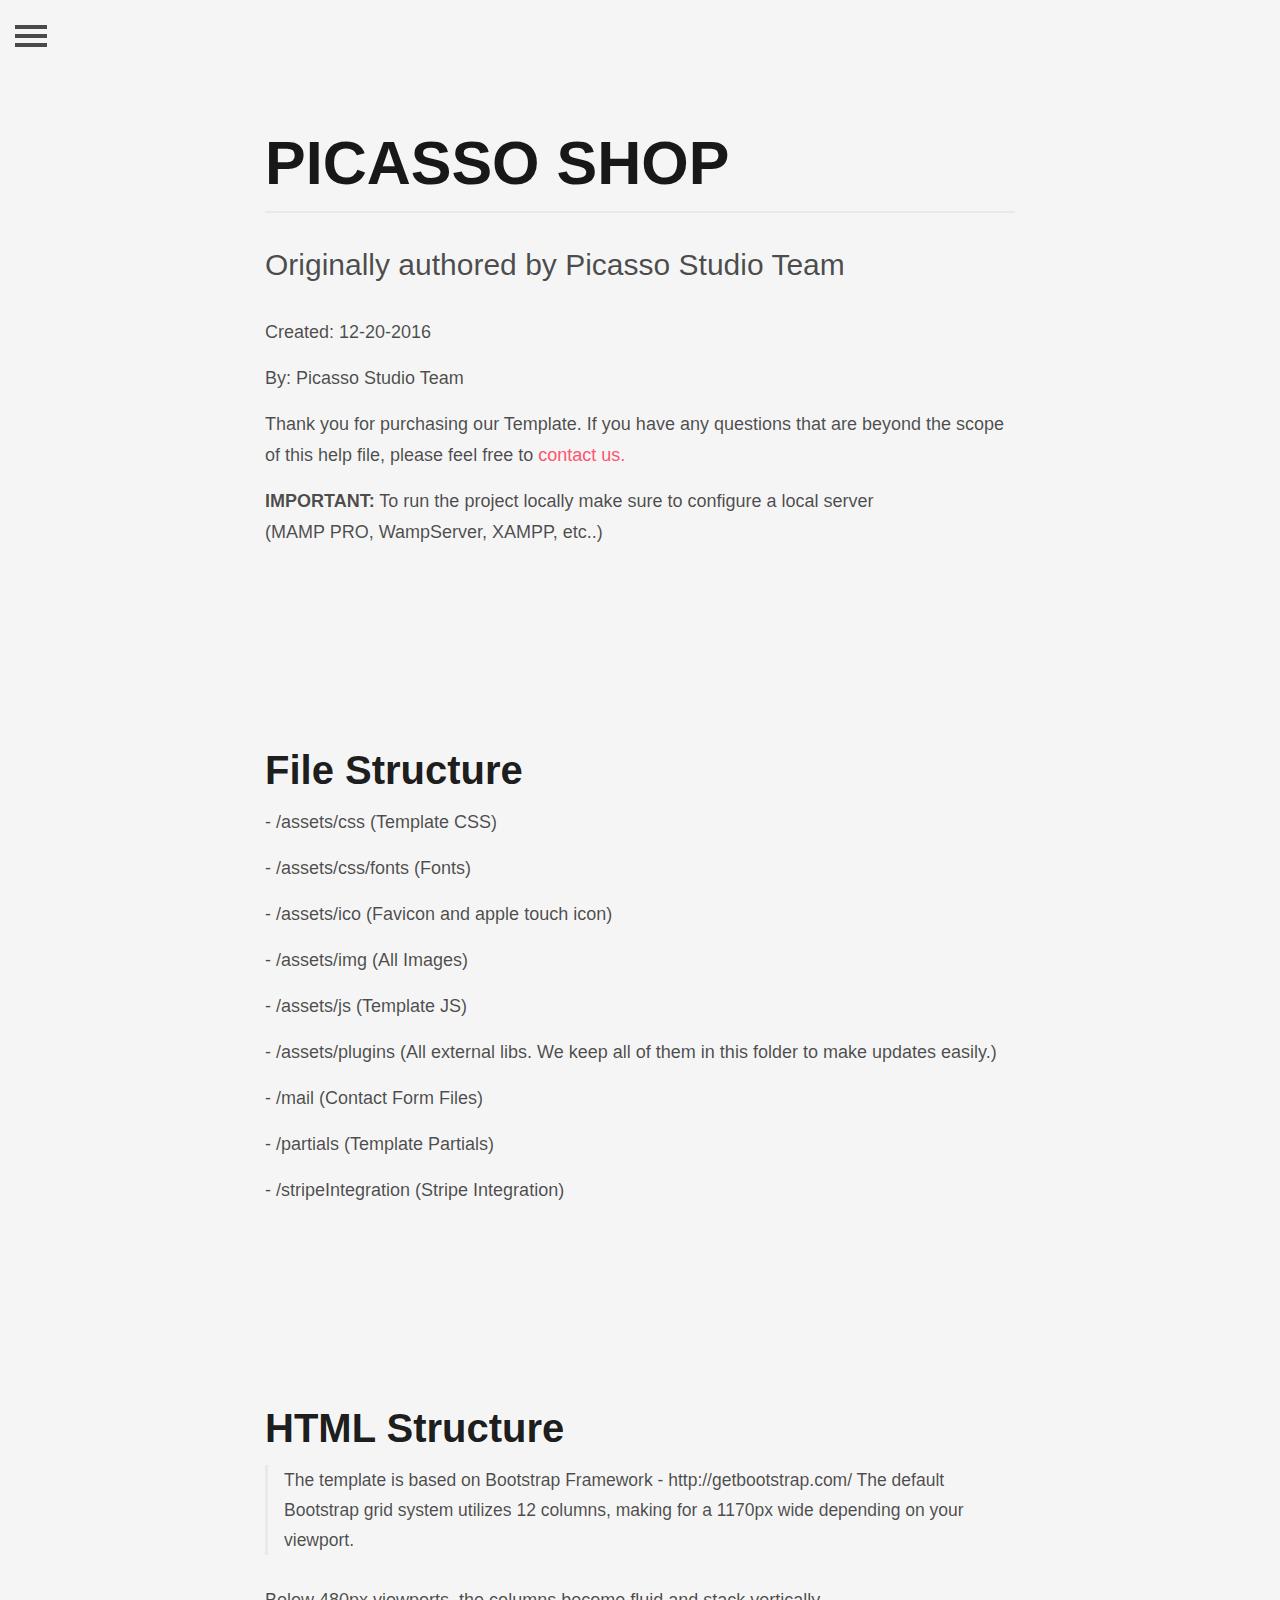
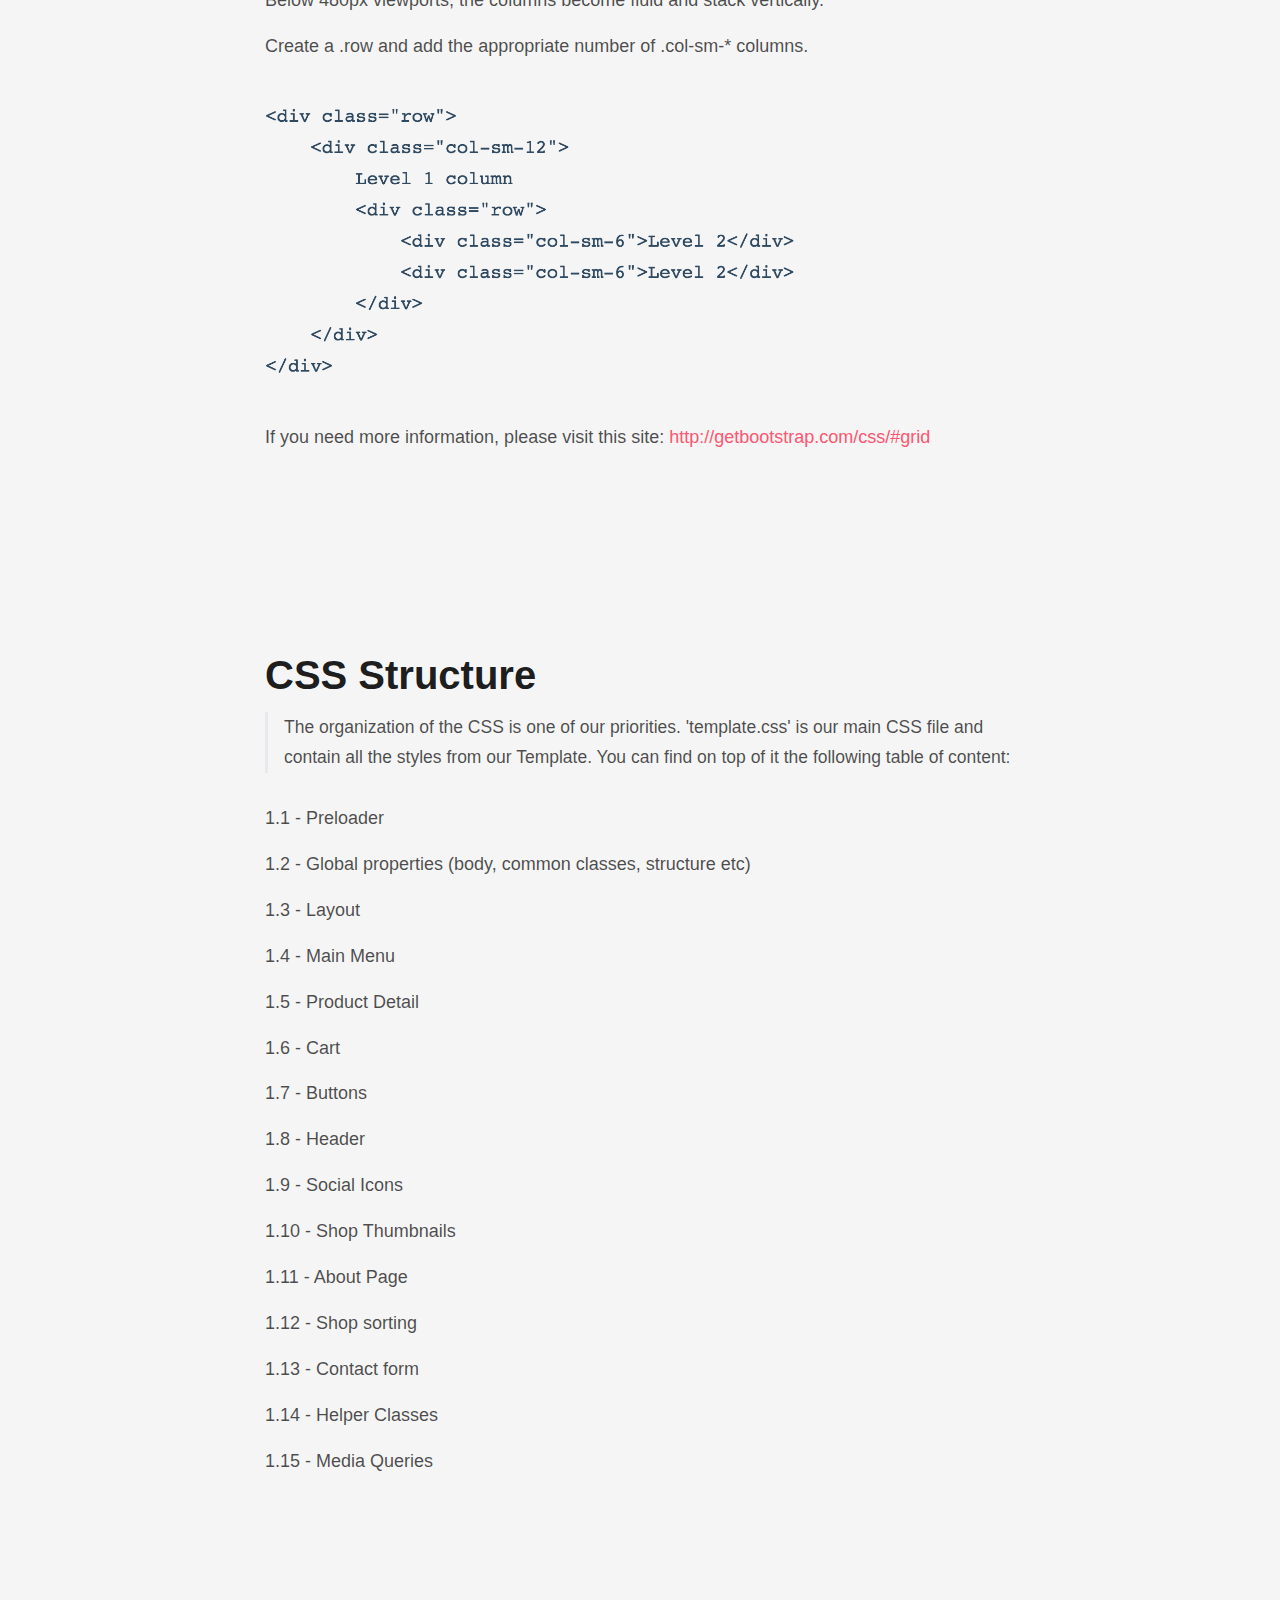
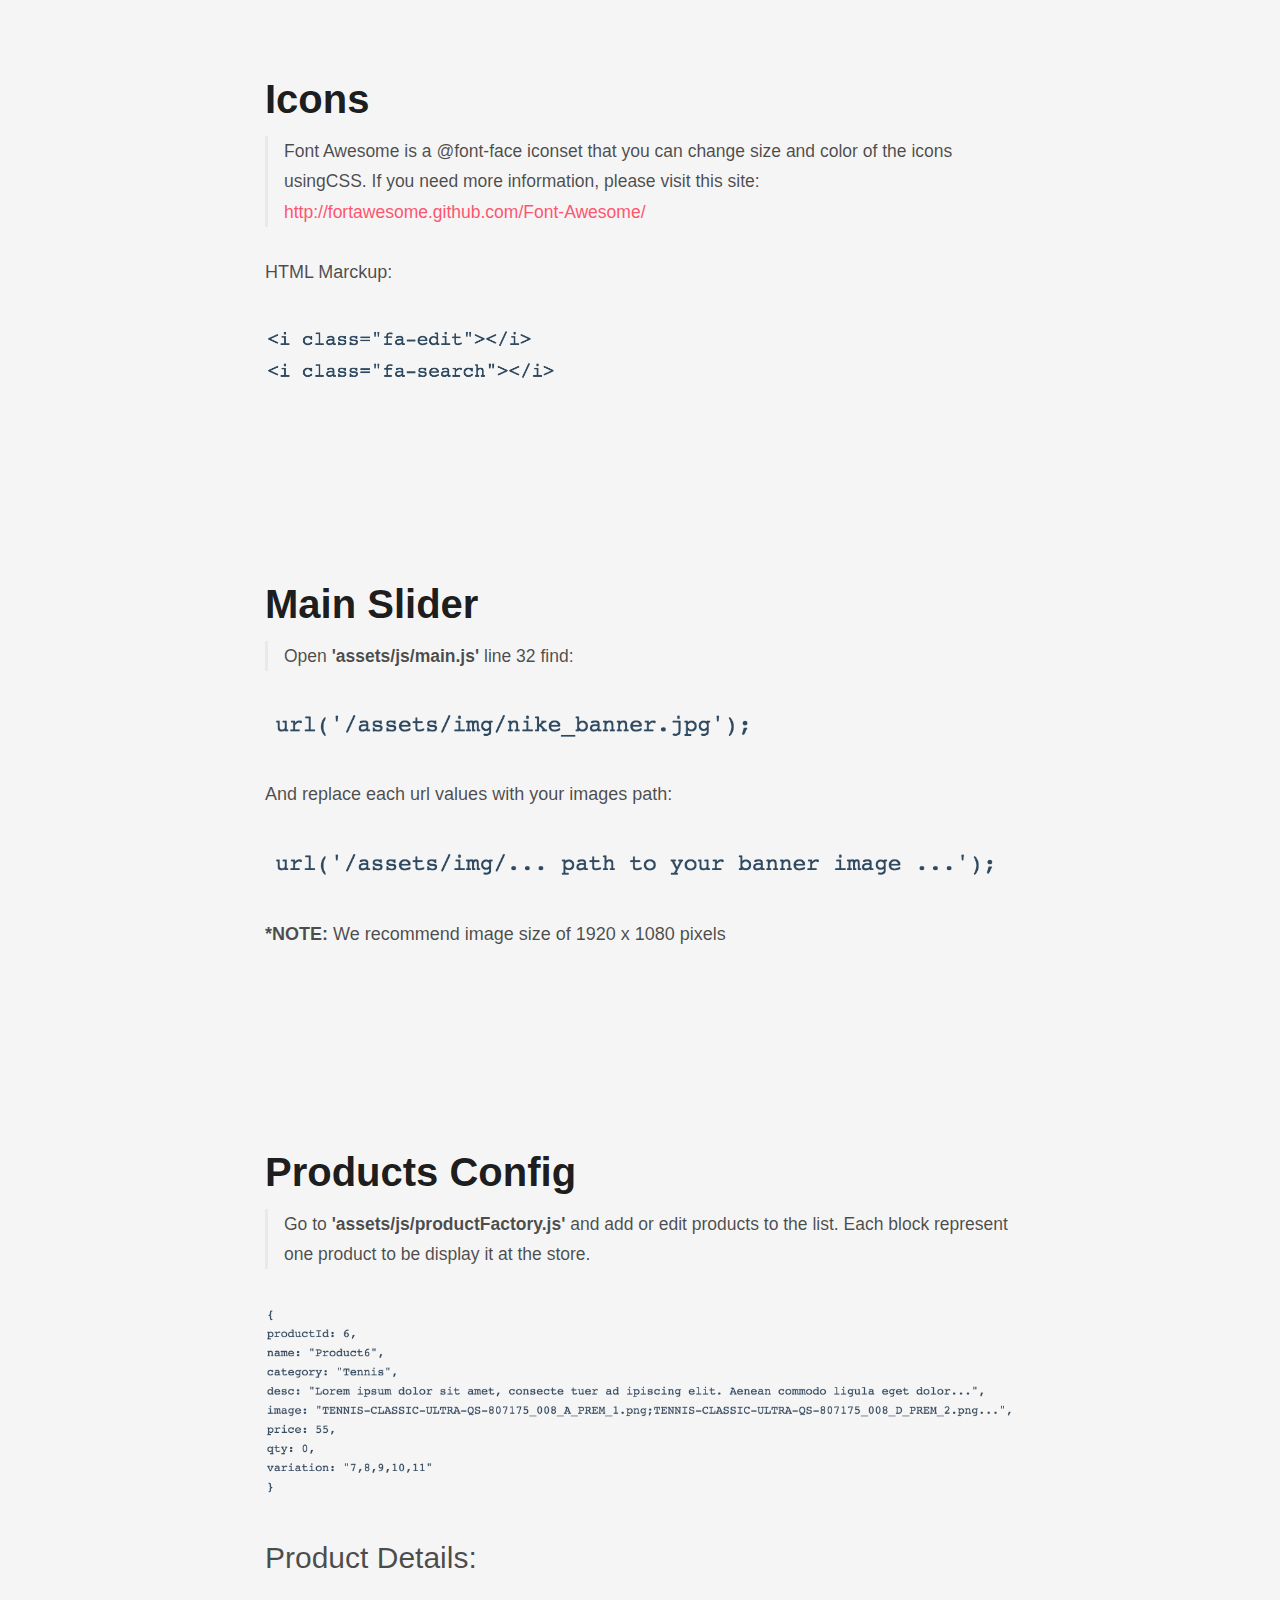
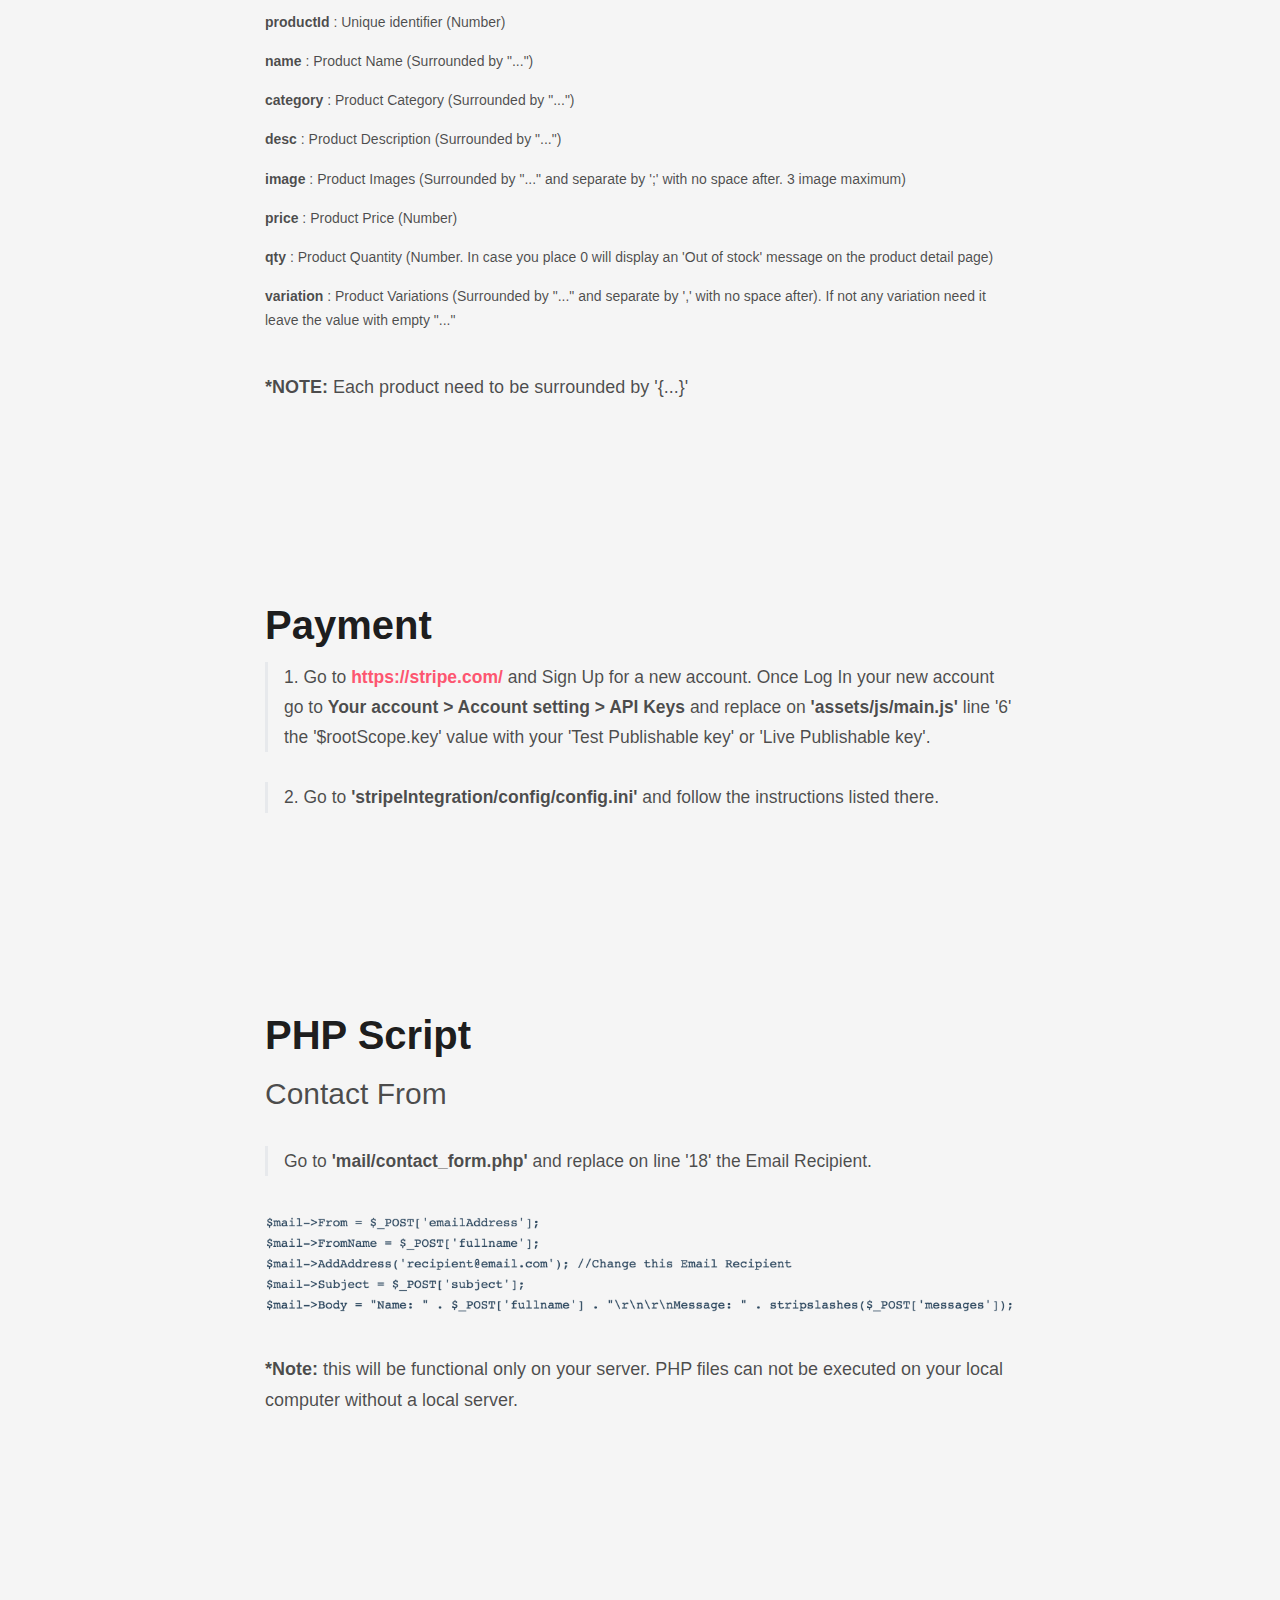
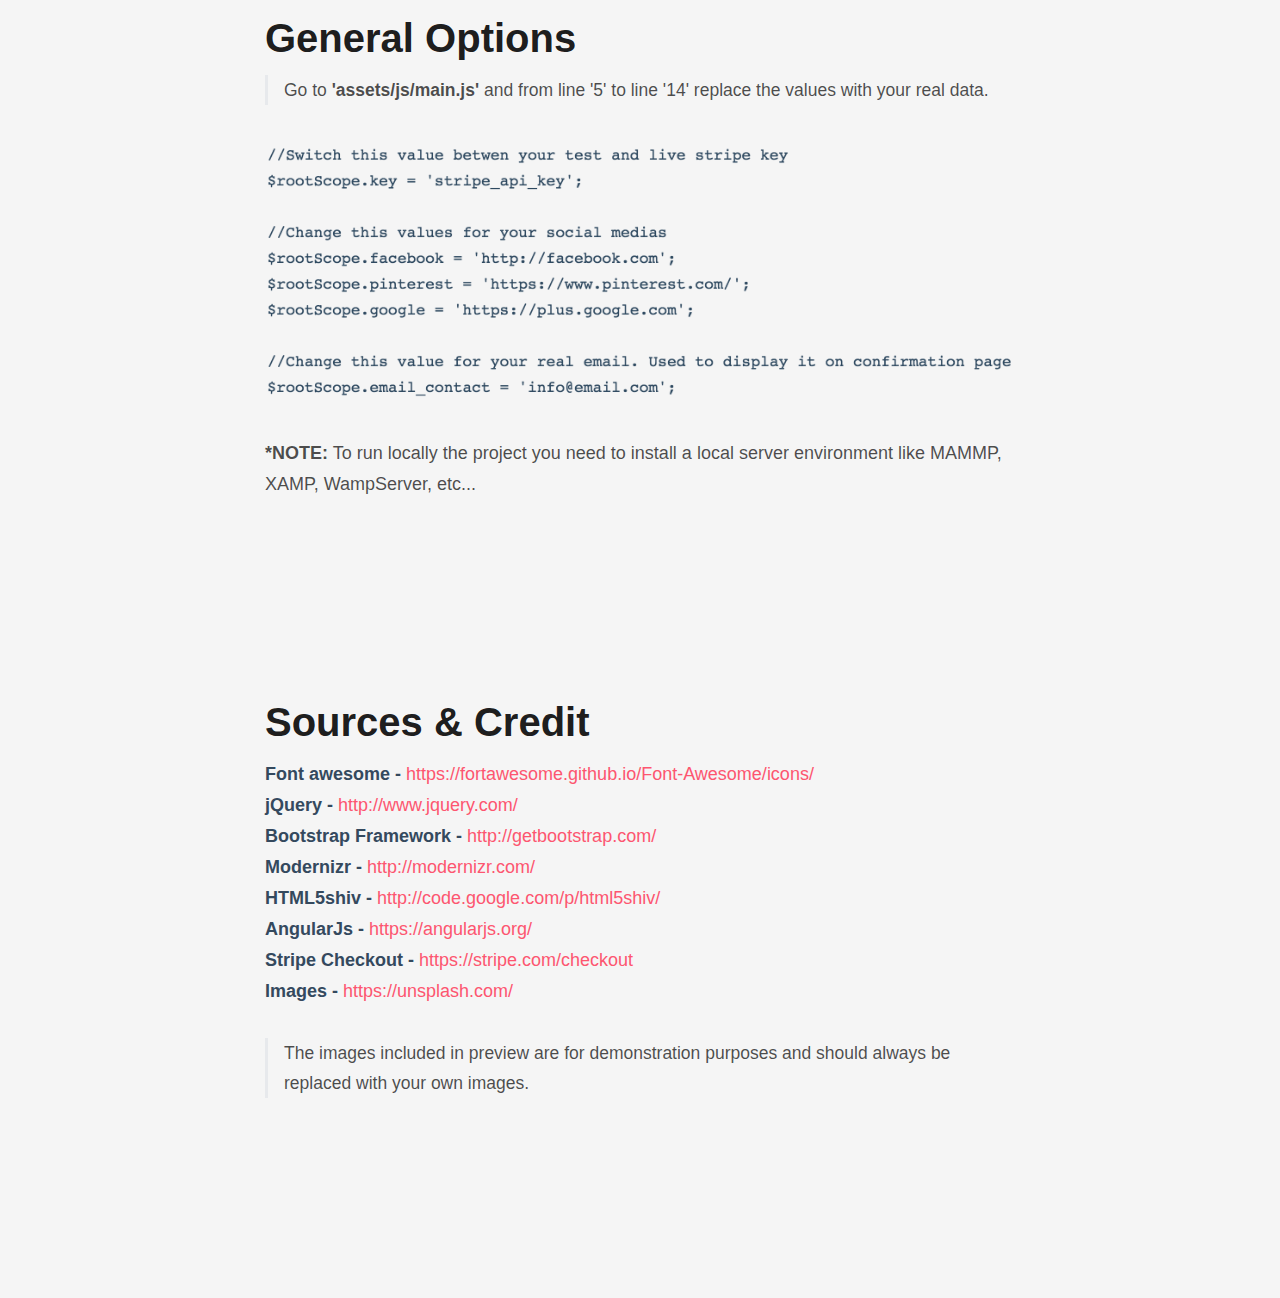
<file: docs/index.html>
<!DOCTYPE html>
<html>
<head>
    <meta charset="UTF-8">
    <title>PICASSO | DOCUMENTATION</title>

    <link rel="stylesheet" href="css/normalize.css">
    <link rel='stylesheet prefetch' href='css/bootstrap.min.css'>
    <link rel="stylesheet" href="css/flat-ui.css">
    <link rel="stylesheet" href="css/style.css">

</head>

<body>

<div id="wrapper">
    <div class="overlay"></div>

    <!-- Sidebar -->
    <nav class="navbar navbar-inverse navbar-fixed-top" id="sidebar-wrapper" role="navigation">
        <ul id="sidebar-nav"" class="nav sidebar-nav">
            <li class="sidebar-brand">
                <a href="#home">
                    PICASSO SHOP
                </a>
            </li>
            <li class="active">
                <a href="#home">Home</a>
            </li>
            <li>
                <a href="#file_structure">File Structure</a>
            </li>
            <li>
                <a href="#html_structure">HTML Structure</a>
            </li>
            <li>
                <a href="#css_structure">CSS Structure</a>
            </li>
            <li>
                <a href="#icons">Icons</a>
            </li>
            <li>
                <a href="#main_banner">Main Banner</a>
            </li>
            <li>
                <a href="#products_config">Products Config</a>
            </li>
            <li>
                <a href="#payment">Payment</a>
            </li>
            <li>
                <a href="#php_scripts">PHP Scripts</a>
            </li>
            <li>
                <a href="#general_options">General Options</a>
            </li>
            <li>
                <a href="#source_credits">Source & Credits</a>
            </li>
        </ul>
    </nav>
    <!-- /#sidebar-wrapper -->

    <!-- Page Content -->
    <div id="page-content-wrapper">
        <button type="button" class="hamburger is-closed animated fadeInLeft" data-toggle="offcanvas">
            <span class="hamb-top"></span>
            <span class="hamb-middle"></span>
            <span class="hamb-bottom"></span>
        </button>
        <div class="container">
            <div class="row">
                <div class="col-lg-8 col-lg-offset-2">
                    <div class="block" id="home">
                        <h1 class="page-header">PICASSO SHOP</h1>

                        <p class="lead">Originally authored by Picasso Studio Team</p>

                        <p>Created: 12-20-2016</p>

                        <p>By: Picasso Studio Team</p>

                        <p>Thank you for purchasing our Template. If you have any questions that are beyond the scope of
                            this help file, please feel free to
                            <a href="http://picassostudio.io/#/contact" target="_blank"> contact us.</a>    
                        </p>

                        <p><strong>IMPORTANT:</strong> To run the project locally make sure to configure a local server <br/>(MAMP PRO, WampServer, XAMPP, etc..)</p>
                    </div>

                    <div class="block" id="file_structure">
                        <h3>File Structure</h3>

                        <p>- /assets/css (Template CSS)</p>

                        <p>- /assets/css/fonts (Fonts)</p>

                        <p>- /assets/ico (Favicon and apple touch icon)</p>

                        <p>- /assets/img (All Images)</p>

                        <p>- /assets/js (Template JS)</p>

                        <p>- /assets/plugins (All external libs. We keep all of them in this folder to make updates
                            easily.)</p>

                        <p>- /mail (Contact Form Files)</p>

                        <p>- /partials (Template Partials)</p>

                        <p>- /stripeIntegration (Stripe Integration)</p>
                    </div>

                    <div class="block" id="html_structure">
                        <h3>HTML Structure</h3>
                        <blockquote>The template is based on Bootstrap Framework - http://getbootstrap.com/
                            The default Bootstrap grid system utilizes 12 columns, making for a 1170px wide depending on
                            your viewport.
                        </blockquote>
                        <p>Below 480px viewports, the columns become fluid and stack vertically.</p>

                        <p>Create a .row and add the appropriate number of .col-sm-* columns.</p>

                        <img src="img/style.png" alt="" class="img-responsive" style="margin: 40px 0;"/>

                        <p>If you need more information, please visit this site:
                            <a href="http://getbootstrap.com/css/#grid">http://getbootstrap.com/css/#grid</a>
                        </p>
                    </div>


                    <div class="block" id="css_structure">
                        <h3>CSS Structure</h3>
                        <blockquote>The organization of the CSS is one of our priorities. 'template.css' is our main CSS
                            file and contain all the styles from our Template. You can find on top of it the following
                            table of content:
                        </blockquote>
                        <p>1.1 - Preloader</p>

                        <p>1.2 - Global properties (body, common classes, structure etc)</p>

                        <p>1.3 - Layout</p>

                        <p>1.4 - Main Menu</p>

                        <p>1.5 - Product Detail</p>

                        <p>1.6 - Cart</p>

                        <p>1.7 - Buttons</p>

                        <p>1.8 - Header</p>

                        <p>1.9 - Social Icons</p>

                        <p>1.10 - Shop Thumbnails</p>

                        <p>1.11 - About Page</p>

                        <p>1.12 - Shop sorting</p>

                        <p>1.13 - Contact form</p>

                        <p>1.14 - Helper Classes</p>

                        <p>1.15 - Media Queries</p>
                    </div>


                    <div class="block" id="icons">
                        <h3>Icons</h3>
                        <blockquote>Font Awesome is a @font-face iconset that you can change size and color of the icons
                            usingCSS. If you need more information, please visit this site:
                            <a href="http://fortawesome.github.com/Font-Awesome/">http://fortawesome.github.com/Font-Awesome/</a>
                        </blockquote>
                        <p>HTML Marckup:</p>

                        <img src="img/icons.png" alt="" class="img-responsive" style="margin: 40px 0;"/>
                    </div>


                    <div class="block" id="main_banner">
                        <h3>Main Slider</h3>
                        <blockquote>Open <strong>'assets/js/main.js'</strong> line 32 find:</blockquote>

                        <img src="img/banner.png" alt="" class="img-responsive" style="margin: 40px 0;"/>

                        <p>And replace each url values with your images path:</p>

                        <img src="img/banner1.png" alt="" class="img-responsive" style="margin: 40px 0;"/>

                        <p><strong>*NOTE:</strong> We recommend image size of 1920 x 1080 pixels</p>
                    </div>


                    <div class="block" id="products_config">
                        <h3>Products Config</h3>
                        <blockquote>Go to <strong>'assets/js/productFactory.js'</strong> and add or edit products to the
                            list. Each block represent one product to be display it at the store.
                        </blockquote>
                        <img src="img/product_block.png" alt="" class="img-responsive" style="margin: 40px 0;"/>

                        <p class="lead">Product Details:</p>

                        <p class="product_detail"><strong>productId</strong> : Unique identifier (Number)</p>

                        <p class="product_detail"><strong>name</strong> : Product Name (Surrounded by "...")</p>

                        <p class="product_detail"><strong>category</strong> : Product Category (Surrounded by "...")</p>

                        <p class="product_detail"><strong>desc</strong> : Product Description (Surrounded by "...")</p>

                        <p class="product_detail"><strong>image</strong> : Product Images (Surrounded by "..." and
                            separate by ';' with no space after. 3 image maximum)</p>

                        <p class="product_detail"><strong>price</strong> : Product Price (Number)</p>

                        <p class="product_detail"><strong>qty</strong> : Product Quantity (Number. In case you place 0
                            will display an 'Out of stock' message on the product detail page)</p>

                        <p class="product_detail"><strong>variation</strong> : Product Variations (Surrounded by "..."
                            and separate by ',' with no space after). If not any variation need it leave the value with
                            empty "..."</p>

                        <p style="margin-top: 40px;"><strong>*NOTE:</strong> Each product need to be surrounded by
                            '{...}'</p>
                    </div>


                    <div class="block" id="payment">
                        <h3>Payment</h3>
                        <blockquote>1. Go to <strong><a href="https://stripe.com/"
                                                        target="_blank">https://stripe.com/</a></strong> and Sign Up for
                            a new account. Once Log In your new account go to <strong>Your account > Account setting >
                                API Keys</strong> and replace on <strong>'assets/js/main.js'</strong> line '6' the
                            '$rootScope.key' value with your 'Test Publishable key' or 'Live Publishable key'.
                        </blockquote>
                        <blockquote>2. Go to <strong>'stripeIntegration/config/config.ini'</strong> and follow the
                            instructions listed there.
                        </blockquote>

                    </div>


                    <div class="block" id="php_scripts">
                        <h3>PHP Script</h3>

                        <p class="lead">Contact From</p>
                        <blockquote>Go to <strong>'mail/contact_form.php'</strong> and replace on line '18' the Email
                            Recipient.
                        </blockquote>
                        <img src="img/email.png" alt="" class="img-responsive" style="margin: 40px 0;"/>

                        <p><strong>*Note:</strong> this will be functional only on your server. PHP files can not be
                            executed on your local computer without a local server.</p>
                    </div>


                    <div class="block" id="general_options">
                        <h3>General Options</h3>
                        <blockquote>Go to <strong>'assets/js/main.js'</strong> and from line '5' to line '14' replace
                            the values with your real data.
                        </blockquote>
                        <img src="img/config.png" alt="" class="img-responsive" style="margin: 40px 0;"/>

                        <p><strong>*NOTE:</strong> To run locally the project you need to install a local server environment like MAMMP, XAMP, WampServer, etc...</p>
                    </div>


                    <div class="block" id="source_credits">
                        <h3>Sources & Credit</h3>
                        <strong>Font awesome - </strong><a href="https://fortawesome.github.io/Font-Awesome/icons/"
                                                           target="_blank">https://fortawesome.github.io/Font-Awesome/icons/</a><br/>
                        <strong>jQuery - </strong><a href="http://www.jquery.com/" target="_blank">http://www.jquery.com/</a><br/>
                        <strong>Bootstrap Framework - </strong><a href="http://getbootstrap.com/" target="_blank">http://getbootstrap.com/</a><br/>
                        <strong>Modernizr - </strong><a href="http://modernizr.com/" target="_blank">http://modernizr.com/</a><br/>
                        <strong>HTML5shiv - </strong><a href="http://code.google.com/p/html5shiv/" target="_blank">http://code.google.com/p/html5shiv/</a><br/>
                        <strong>AngularJs - </strong><a href="https://angularjs.org/" target="_blank">https://angularjs.org/</a><br/>
                        <strong>Stripe Checkout - </strong><a href="https://stripe.com/checkout" target="_blank">https://stripe.com/checkout</a><br/>
                        <strong>Images - </strong><a href="https://unsplash.com/" target="_blank">https://unsplash.com/</a><br/><br/>

                        <blockquote>The images included in preview are for demonstration purposes and should always be
                            replaced with your own images.
                        </blockquote>
                    </div>

                </div>

            </div>
        </div>
    </div>
    <!-- /#page-content-wrapper -->

</div>
<!-- /#wrapper -->
<script src='js/jquery.min.js'></script>
<script src='js/bootstrap.min.js'></script>

<script src="js/scripts.js"></script>


</body>
</html>
</file>
<file: docs/css/flat-ui.css>
.fui-triangle-up:before {
    content: "\e600"}
.fui-triangle-down:before {
    content: "\e601"}
.fui-triangle-up-small:before {
    content: "\e602"}
.fui-triangle-down-small:before {
    content: "\e603"}
.fui-triangle-left-large:before {
    content: "\e604"}
.fui-triangle-right-large:before {
    content: "\e605"}
.fui-arrow-left:before {
    content: "\e606"}
.fui-arrow-right:before {
    content: "\e607"}
.fui-plus:before {
    content: "\e608"}
.fui-cross:before {
    content: "\e609"}
.fui-check:before {
    content: "\e60a"}
.fui-radio-unchecked:before {
    content: "\e60b"}
.fui-radio-checked:before {
    content: "\e60c"}
.fui-checkbox-unchecked:before {
    content: "\e60d"}
.fui-checkbox-checked:before {
    content: "\e60e"}
.fui-info-circle:before {
    content: "\e60f"}
.fui-alert-circle:before {
    content: "\e610"}
.fui-question-circle:before {
    content: "\e611"}
.fui-check-circle:before {
    content: "\e612"}
.fui-cross-circle:before {
    content: "\e613"}
.fui-plus-circle:before {
    content: "\e614"}
.fui-pause:before {
    content: "\e615"}
.fui-play:before {
    content: "\e616"}
.fui-volume:before {
    content: "\e617"}
.fui-mute:before {
    content: "\e618"}
.fui-resize:before {
    content: "\e619"}
.fui-list:before {
    content: "\e61a"}
.fui-list-thumbnailed:before {
    content: "\e61b"}
.fui-list-small-thumbnails:before {
    content: "\e61c"}
.fui-list-large-thumbnails:before {
    content: "\e61d"}
.fui-list-numbered:before {
    content: "\e61e"}
.fui-list-columned:before {
    content: "\e61f"}
.fui-list-bulleted:before {
    content: "\e620"}
.fui-window:before {
    content: "\e621"}
.fui-windows:before {
    content: "\e622"}
.fui-loop:before {
    content: "\e623"}
.fui-cmd:before {
    content: "\e624"}
.fui-mic:before {
    content: "\e625"}
.fui-heart:before {
    content: "\e626"}
.fui-location:before {
    content: "\e627"}
.fui-new:before {
    content: "\e628"}
.fui-video:before {
    content: "\e629"}
.fui-photo:before {
    content: "\e62a"}
.fui-time:before {
    content: "\e62b"}
.fui-eye:before {
    content: "\e62c"}
.fui-chat:before {
    content: "\e62d"}
.fui-home:before {
    content: "\e62e"}
.fui-upload:before {
    content: "\e62f"}
.fui-search:before {
    content: "\e630"}
.fui-user:before {
    content: "\e631"}
.fui-mail:before {
    content: "\e632"}
.fui-lock:before {
    content: "\e633"}
.fui-power:before {
    content: "\e634"}
.fui-calendar:before {
    content: "\e635"}
.fui-gear:before {
    content: "\e636"}
.fui-bookmark:before {
    content: "\e637"}
.fui-exit:before {
    content: "\e638"}
.fui-trash:before {
    content: "\e639"}
.fui-folder:before {
    content: "\e63a"}
.fui-bubble:before {
    content: "\e63b"}
.fui-export:before {
    content: "\e63c"}
.fui-calendar-solid:before {
    content: "\e63d"}
.fui-star:before {
    content: "\e63e"}
.fui-star-2:before {
    content: "\e63f"}
.fui-credit-card:before {
    content: "\e640"}
.fui-clip:before {
    content: "\e641"}
.fui-link:before {
    content: "\e642"}
.fui-tag:before {
    content: "\e643"}
.fui-document:before {
    content: "\e644"}
.fui-image:before {
    content: "\e645"}
.fui-facebook:before {
    content: "\e646"}
.fui-youtube:before {
    content: "\e647"}
.fui-vimeo:before {
    content: "\e648"}
.fui-twitter:before {
    content: "\e649"}
.fui-spotify:before {
    content: "\e64a"}
.fui-skype:before {
    content: "\e64b"}
.fui-pinterest:before {
    content: "\e64c"}
.fui-path:before {
    content: "\e64d"}
.fui-linkedin:before {
    content: "\e64e"}
.fui-google-plus:before {
    content: "\e64f"}
.fui-dribbble:before {
    content: "\e650"}
.fui-behance:before {
    content: "\e651"}
.fui-stumbleupon:before {
    content: "\e652"}
.fui-yelp:before {
    content: "\e653"}
.fui-wordpress:before {
    content: "\e654"}
.fui-windows-8:before {
    content: "\e655"}
.fui-vine:before {
    content: "\e656"}
.fui-tumblr:before {
    content: "\e657"}
.fui-paypal:before {
    content: "\e658"}
.fui-lastfm:before {
    content: "\e659"}
.fui-instagram:before {
    content: "\e65a"}
.fui-html5:before {
    content: "\e65b"}
.fui-github:before {
    content: "\e65c"}
.fui-foursquare:before {
    content: "\e65d"}
.fui-dropbox:before {
    content: "\e65e"}
.fui-android:before {
    content: "\e65f"}
.fui-apple:before {
    content: "\e660"}
body {
    font-family: Lato, Helvetica, Arial, sans-serif;
    font-size: 18px;
    line-height: 1.72222;
    color: #34495e;
    background-color: #fff;
}
a {
    color: #16a085;
    text-decoration: none;
    -webkit-transition: .25s;
    transition: .25s;
}
a:hover, a:focus {
    color: #1abc9c;
    text-decoration: none;
}
a:focus {
    outline: 0;
}
.img-rounded {
    border-radius: 6px;
}
.img-thumbnail {
    display: inline-block;
    max-width: 100%;
    height: auto;
    padding: 4px;
    line-height: 1.72222;
    background-color: #fff;
    border: 2px solid #bdc3c7;
    border-radius: 6px;
    -webkit-transition: all .25s ease-in-out;
    transition: all .25s ease-in-out;
}
.img-comment {
    margin: 24px 0;
    font-size: 15px;
    font-style: italic;
    line-height: 1.2;
}
h1, h2, h3, h4, h5, h6, .h1, .h2, .h3, .h4, .h5, .h6 {
    font-family: inherit;
    font-weight: 700;
    line-height: 1.1;
    color: inherit;
}
h1 small, h2 small, h3 small, h4 small, h5 small, h6 small, .h1 small, .h2 small, .h3 small, .h4 small, .h5 small, .h6 small {
    color: #e7e9ec;
}
h1, h2, h3 {
    margin-top: 30px;
    margin-bottom: 15px;
}
h4, h5, h6 {
    margin-top: 15px;
    margin-bottom: 15px;
}
h6 {
    font-weight: 400;
}
h1, .h1 {
    font-size: 61px;
}
h2, .h2 {
    font-size: 53px;
}
h3, .h3 {
    font-size: 40px;
}
h4, .h4 {
    font-size: 29px;
}
h5, .h5 {
    font-size: 28px;
}
h6, .h6 {
    font-size: 24px;
}
p {
    margin: 0 0 15px;
    font-size: 18px;
    line-height: 1.72222;
}
.lead {
    margin-bottom: 30px;
    font-size: 28px;
    font-weight: 300;
    line-height: 1.46428571;
}
@media (min-width:768px) {
    .lead {
        font-size: 30.01px;
    }
}small, .small {
     font-size: 83%;
     line-height: 2.067;
 }
.text-muted {
    color: #bdc3c7;
}
.text-inverse {
    color: #fff;
}
.text-primary {
    color: #1abc9c;
}
a.text-primary:hover {
    color: #148f77;
}
.text-warning {
    color: #f1c40f;
}
a.text-warning:hover {
    color: #c29d0b;
}
.text-danger {
    color: #e74c3c;
}
a.text-danger:hover {
    color: #d62c1a;
}
.text-success {
    color: #2ecc71;
}
a.text-success:hover {
    color: #25a25a;
}
.text-info {
    color: #3498db;
}
a.text-info:hover {
    color: #217dbb;
}
.bg-primary {
    color: #fff;
    background-color: #34495e;
}
a.bg-primary:hover {
    background-color: #222f3d;
}
.bg-success {
    background-color: #dff0d8;
}
a.bg-success:hover {
    background-color: #c1e2b3;
}
.bg-info {
    background-color: #d9edf7;
}
a.bg-info:hover {
    background-color: #afd9ee;
}
.bg-warning {
    background-color: #fcf8e3;
}
a.bg-warning:hover {
    background-color: #f7ecb5;
}
.bg-danger {
    background-color: #f2dede;
}
a.bg-danger:hover {
    background-color: #e4b9b9;
}
.page-header {
    padding-bottom: 14px;
    margin: 60px 0 30px;
    border-bottom: 2px solid #e7e9ec;
}
ul, ol {
    margin-bottom: 15px;
}
dl {
    margin-bottom: 30px;
}
dt, dd {
    line-height: 1.72222;
}
@media (min-width:768px) {
    .dl-horizontal dt {
        width: 160px;
    }
    .dl-horizontal dd {
        margin-left: 180px;
    }
}abbr[title], abbr[data-original-title] {
     border-bottom: 1px dotted #bdc3c7;
 }
blockquote {
    padding: 0 0 0 16px;
    margin: 0 0 30px;
    border-left: 3px solid #e7e9ec;
}
blockquote p {
    margin-bottom: .4em;
    font-size: 20px;
    font-weight: 400;
    line-height: 1.55;
}
blockquote small, blockquote .small {
    font-size: 18px;
    font-style: italic;
    line-height: 1.72222;
    color: inherit;
}
blockquote small:before, blockquote .small:before {
    content: ""}
blockquote.pull-right {
    padding-right: 16px;
    padding-left: 0;
    border-right: 3px solid #e7e9ec;
    border-left: 0;
}
blockquote.pull-right small:after {
    content: ""}
address {
    margin-bottom: 30px;
    line-height: 1.72222;
}
sub, sup {
    font-size: 70%}
code, kbd, pre, samp {
    font-family: Monaco, Menlo, Consolas, "Courier New", monospace;
}
code {
    padding: 2px 6px;
    font-size: 85%;
    color: #c7254e;
    background-color: #f9f2f4;
    border-radius: 4px;
}
kbd {
    padding: 2px 6px;
    font-size: 85%;
    color: #fff;
    background-color: #34495e;
    border-radius: 4px;
    box-shadow: none;
}
pre {
    padding: 8px;
    margin: 0 0 15px;
    font-size: 13px;
    line-height: 1.72222;
    color: inherit;
    white-space: pre;
    background-color: #fff;
    border: 2px solid #e7e9ec;
    border-radius: 6px;
}
.pre-scrollable {
    max-height: 340px;
}
.thumbnail {
    display: block;
    padding: 4px;
    margin-bottom: 5px;
    line-height: 1.72222;
    background-color: #fff;
    border: 2px solid #bdc3c7;
    border-radius: 6px;
    -webkit-transition: all .25s ease-in-out;
    transition: all .25s ease-in-out;
}
.thumbnail>img, .thumbnail a>img {
    display: block;
    max-width: 100%;
    height: auto;
    margin-right: auto;
    margin-left: auto;
}
a.thumbnail:hover, a.thumbnail:focus, a.thumbnail.active {
    border-color: #16a085;
}
.thumbnail .caption {
    padding: 9px;
    color: #34495e;
}
.btn {
    padding: 10px 15px;
    font-size: 15px;
    font-weight: 400;
    line-height: 1.4;
    border: none;
    border-radius: 4px;
    -webkit-transition: border .25s linear, color .25s linear, background-color .25s linear;
    transition: border .25s linear, color .25s linear, background-color .25s linear;
    -webkit-font-smoothing: subpixel-antialiased;
}
.btn:hover, .btn:focus {
    color: #fff;
    outline: 0;
}
.btn:active, .btn.active {
    outline: 0;
    box-shadow: none;
}
.btn.disabled, .btn[disabled], fieldset[disabled] .btn {
    color: rgba(255, 255, 255, .75);
    background-color: #bdc3c7;
    opacity: .7;
}
.btn>[class^=fui-] {
    position: relative;
    top: 1px;
    margin: 0 1px;
    line-height: 1;
}
.btn-xs.btn>[class^=fui-] {
    top: 0;
    font-size: 11px;
}
.btn-hg.btn>[class^=fui-] {
    top: 2px;
}
.btn-default {
    color: #fff;
    background-color: #bdc3c7;
}
.btn-default:hover, .btn-default.hover, .btn-default:focus, .btn-default:active, .btn-default.active, .open>.dropdown-toggle.btn-default {
    color: #fff;
    background-color: #cacfd2;
    border-color: #cacfd2;
}
.btn-default:active, .btn-default.active, .open>.dropdown-toggle.btn-default {
    background: #a1a6a9;
    border-color: #a1a6a9;
}
.btn-default.disabled, .btn-default[disabled], fieldset[disabled] .btn-default, .btn-default.disabled:hover, .btn-default[disabled]:hover, fieldset[disabled] .btn-default:hover, .btn-default.disabled.hover, .btn-default[disabled].hover, fieldset[disabled] .btn-default.hover, .btn-default.disabled:focus, .btn-default[disabled]:focus, fieldset[disabled] .btn-default:focus, .btn-default.disabled:active, .btn-default[disabled]:active, fieldset[disabled] .btn-default:active, .btn-default.disabled.active, .btn-default[disabled].active, fieldset[disabled] .btn-default.active {
    background-color: #bdc3c7;
    border-color: #bdc3c7;
}
.btn-default .badge {
    color: #bdc3c7;
    background-color: #fff;
}
.btn-primary {
    color: #fff;
    background-color: #1abc9c;
}
.btn-primary:hover, .btn-primary.hover, .btn-primary:focus, .btn-primary:active, .btn-primary.active, .open>.dropdown-toggle.btn-primary {
    color: #fff;
    background-color: #48c9b0;
    border-color: #48c9b0;
}
.btn-primary:active, .btn-primary.active, .open>.dropdown-toggle.btn-primary {
    background: #16a085;
    border-color: #16a085;
}
.btn-primary.disabled, .btn-primary[disabled], fieldset[disabled] .btn-primary, .btn-primary.disabled:hover, .btn-primary[disabled]:hover, fieldset[disabled] .btn-primary:hover, .btn-primary.disabled.hover, .btn-primary[disabled].hover, fieldset[disabled] .btn-primary.hover, .btn-primary.disabled:focus, .btn-primary[disabled]:focus, fieldset[disabled] .btn-primary:focus, .btn-primary.disabled:active, .btn-primary[disabled]:active, fieldset[disabled] .btn-primary:active, .btn-primary.disabled.active, .btn-primary[disabled].active, fieldset[disabled] .btn-primary.active {
    background-color: #bdc3c7;
    border-color: #1abc9c;
}
.btn-primary .badge {
    color: #1abc9c;
    background-color: #fff;
}
.btn-info {
    color: #fff;
    background-color: #3498db;
}
.btn-info:hover, .btn-info.hover, .btn-info:focus, .btn-info:active, .btn-info.active, .open>.dropdown-toggle.btn-info {
    color: #fff;
    background-color: #5dade2;
    border-color: #5dade2;
}
.btn-info:active, .btn-info.active, .open>.dropdown-toggle.btn-info {
    background: #2c81ba;
    border-color: #2c81ba;
}
.btn-info.disabled, .btn-info[disabled], fieldset[disabled] .btn-info, .btn-info.disabled:hover, .btn-info[disabled]:hover, fieldset[disabled] .btn-info:hover, .btn-info.disabled.hover, .btn-info[disabled].hover, fieldset[disabled] .btn-info.hover, .btn-info.disabled:focus, .btn-info[disabled]:focus, fieldset[disabled] .btn-info:focus, .btn-info.disabled:active, .btn-info[disabled]:active, fieldset[disabled] .btn-info:active, .btn-info.disabled.active, .btn-info[disabled].active, fieldset[disabled] .btn-info.active {
    background-color: #bdc3c7;
    border-color: #3498db;
}
.btn-info .badge {
    color: #3498db;
    background-color: #fff;
}
.btn-danger {
    color: #fff;
    background-color: #e74c3c;
}
.btn-danger:hover, .btn-danger.hover, .btn-danger:focus, .btn-danger:active, .btn-danger.active, .open>.dropdown-toggle.btn-danger {
    color: #fff;
    background-color: #ec7063;
    border-color: #ec7063;
}
.btn-danger:active, .btn-danger.active, .open>.dropdown-toggle.btn-danger {
    background: #c44133;
    border-color: #c44133;
}
.btn-danger.disabled, .btn-danger[disabled], fieldset[disabled] .btn-danger, .btn-danger.disabled:hover, .btn-danger[disabled]:hover, fieldset[disabled] .btn-danger:hover, .btn-danger.disabled.hover, .btn-danger[disabled].hover, fieldset[disabled] .btn-danger.hover, .btn-danger.disabled:focus, .btn-danger[disabled]:focus, fieldset[disabled] .btn-danger:focus, .btn-danger.disabled:active, .btn-danger[disabled]:active, fieldset[disabled] .btn-danger:active, .btn-danger.disabled.active, .btn-danger[disabled].active, fieldset[disabled] .btn-danger.active {
    background-color: #bdc3c7;
    border-color: #e74c3c;
}
.btn-danger .badge {
    color: #e74c3c;
    background-color: #fff;
}
.btn-success {
    color: #fff;
    background-color: #2ecc71;
}
.btn-success:hover, .btn-success.hover, .btn-success:focus, .btn-success:active, .btn-success.active, .open>.dropdown-toggle.btn-success {
    color: #fff;
    background-color: #58d68d;
    border-color: #58d68d;
}
.btn-success:active, .btn-success.active, .open>.dropdown-toggle.btn-success {
    background: #27ad60;
    border-color: #27ad60;
}
.btn-success.disabled, .btn-success[disabled], fieldset[disabled] .btn-success, .btn-success.disabled:hover, .btn-success[disabled]:hover, fieldset[disabled] .btn-success:hover, .btn-success.disabled.hover, .btn-success[disabled].hover, fieldset[disabled] .btn-success.hover, .btn-success.disabled:focus, .btn-success[disabled]:focus, fieldset[disabled] .btn-success:focus, .btn-success.disabled:active, .btn-success[disabled]:active, fieldset[disabled] .btn-success:active, .btn-success.disabled.active, .btn-success[disabled].active, fieldset[disabled] .btn-success.active {
    background-color: #bdc3c7;
    border-color: #2ecc71;
}
.btn-success .badge {
    color: #2ecc71;
    background-color: #fff;
}
.btn-warning {
    color: #fff;
    background-color: #f1c40f;
}
.btn-warning:hover, .btn-warning.hover, .btn-warning:focus, .btn-warning:active, .btn-warning.active, .open>.dropdown-toggle.btn-warning {
    color: #fff;
    background-color: #f4d313;
    border-color: #f4d313;
}
.btn-warning:active, .btn-warning.active, .open>.dropdown-toggle.btn-warning {
    background: #cda70d;
    border-color: #cda70d;
}
.btn-warning.disabled, .btn-warning[disabled], fieldset[disabled] .btn-warning, .btn-warning.disabled:hover, .btn-warning[disabled]:hover, fieldset[disabled] .btn-warning:hover, .btn-warning.disabled.hover, .btn-warning[disabled].hover, fieldset[disabled] .btn-warning.hover, .btn-warning.disabled:focus, .btn-warning[disabled]:focus, fieldset[disabled] .btn-warning:focus, .btn-warning.disabled:active, .btn-warning[disabled]:active, fieldset[disabled] .btn-warning:active, .btn-warning.disabled.active, .btn-warning[disabled].active, fieldset[disabled] .btn-warning.active {
    background-color: #bdc3c7;
    border-color: #f1c40f;
}
.btn-warning .badge {
    color: #f1c40f;
    background-color: #fff;
}
.btn-inverse {
    color: #fff;
    background-color: #34495e;
}
.btn-inverse:hover, .btn-inverse.hover, .btn-inverse:focus, .btn-inverse:active, .btn-inverse.active, .open>.dropdown-toggle.btn-inverse {
    color: #fff;
    background-color: #415b76;
    border-color: #415b76;
}
.btn-inverse:active, .btn-inverse.active, .open>.dropdown-toggle.btn-inverse {
    background: #2c3e50;
    border-color: #2c3e50;
}
.btn-inverse.disabled, .btn-inverse[disabled], fieldset[disabled] .btn-inverse, .btn-inverse.disabled:hover, .btn-inverse[disabled]:hover, fieldset[disabled] .btn-inverse:hover, .btn-inverse.disabled.hover, .btn-inverse[disabled].hover, fieldset[disabled] .btn-inverse.hover, .btn-inverse.disabled:focus, .btn-inverse[disabled]:focus, fieldset[disabled] .btn-inverse:focus, .btn-inverse.disabled:active, .btn-inverse[disabled]:active, fieldset[disabled] .btn-inverse:active, .btn-inverse.disabled.active, .btn-inverse[disabled].active, fieldset[disabled] .btn-inverse.active {
    background-color: #bdc3c7;
    border-color: #34495e;
}
.btn-inverse .badge {
    color: #34495e;
    background-color: #fff;
}
.btn-embossed {
    box-shadow: inset 0 -2px 0 rgba(0, 0, 0, .15);
}
.btn-embossed.active, .btn-embossed:active {
    box-shadow: inset 0 2px 0 rgba(0, 0, 0, .15);
}
.btn-wide {
    min-width: 140px;
    padding-right: 30px;
    padding-left: 30px;
}
.btn-link {
    color: #16a085;
}
.btn-link:hover, .btn-link:focus {
    color: #1abc9c;
    text-decoration: underline;
    background-color: transparent;
}
.btn-link[disabled]:hover, fieldset[disabled] .btn-link:hover, .btn-link[disabled]:focus, fieldset[disabled] .btn-link:focus {
    color: #bdc3c7;
    text-decoration: none;
}
.btn-hg, .btn-group-hg>.btn {
    padding: 13px 20px;
    font-size: 22px;
    line-height: 1.227;
    border-radius: 6px;
}
.btn-lg, .btn-group-lg>.btn {
    padding: 10px 19px;
    font-size: 17px;
    line-height: 1.471;
    border-radius: 6px;
}
.btn-sm, .btn-group-sm>.btn {
    padding: 9px 13px;
    font-size: 13px;
    line-height: 1.385;
    border-radius: 4px;
}
.btn-xs, .btn-group-xs>.btn {
    padding: 6px 9px;
    font-size: 12px;
    line-height: 1.083;
    border-radius: 3px;
}
.btn-tip {
    padding-left: 10px;
    font-size: 92%;
    font-weight: 300;
}
.btn-block {
    white-space: normal;
}
.btn-group>.btn+.btn {
    margin-left: 0;
}
.btn-group>.btn+.dropdown-toggle {
    padding: 10px 12px;
    border-left: 2px solid rgba(52, 73, 94, .15);
}
.btn-group>.btn+.dropdown-toggle .caret {
    margin-right: 3px;
    margin-left: 3px;
}
.btn-group>.btn.btn-gh+.dropdown-toggle .caret {
    margin-right: 7px;
    margin-left: 7px;
}
.btn-group>.btn.btn-sm+.dropdown-toggle .caret {
    margin-right: 0;
    margin-left: 0;
}
.dropdown-toggle .caret {
    margin-left: 8px;
}
.btn-group-xs>.btn+.dropdown-toggle {
    padding: 6px 9px;
}
.btn-group-sm>.btn+.dropdown-toggle {
    padding: 9px 13px;
}
.btn-group-lg>.btn+.dropdown-toggle {
    padding: 10px 19px;
}
.btn-group-hg>.btn+.dropdown-toggle {
    padding: 13px 20px;
}
.btn-xs .caret {
    border-width: 6px 4px 0;
    border-bottom-width: 0;
}
.btn-lg .caret {
    border-width: 8px 6px 0;
    border-bottom-width: 0;
}
.dropup .btn-lg .caret {
    border-width: 0 6px 8px;
}
.dropup .btn-xs .caret {
    border-width: 0 4px 6px;
}
.btn-group>.btn, .btn-group>.dropdown-menu, .btn-group>.popover {
    font-weight: 400;
}
.btn-group:focus .dropdown-toggle {
    outline: 0;
    -webkit-transition: .25s;
    transition: .25s;
}
.btn-group.open .dropdown-toggle {
    color: rgba(255, 255, 255, .75);
    box-shadow: none;
}
.btn-toolbar .btn.active {
    color: #fff;
}
.btn-toolbar .btn>[class^=fui-] {
    margin: 0 1px;
    font-size: 16px;
}
legend {
    display: block;
    width: 100%;
    padding: 0;
    margin-bottom: 15px;
    font-size: 24px;
    line-height: inherit;
    color: inherit;
    border-bottom: none;
}
textarea {
    padding: 5px 11px;
    font-size: 20px;
    line-height: 24px;
}
input[type=search] {
    -webkit-appearance: none!important;
}
label {
    font-size: 15px;
    font-weight: 400;
    line-height: 2.4;
}
.form-control::-moz-placeholder, .select2-search input[type=text]::-moz-placeholder {
    color: #b2bcc5;
    opacity: 1;
}
.form-control:-ms-input-placeholder, .select2-search input[type=text]:-ms-input-placeholder {
    color: #b2bcc5;
}
.form-control::-webkit-input-placeholder, .select2-search input[type=text]::-webkit-input-placeholder {
    color: #b2bcc5;
}
.form-control, .select2-search input[type=text] {
    height: 42px;
    padding: 8px 12px;
    font-family: Lato, Helvetica, Arial, sans-serif;
    font-size: 15px;
    line-height: 1.467;
    color: #34495e;
    border: 2px solid #bdc3c7;
    border-radius: 6px;
    box-shadow: none;
    -webkit-transition: border .25s linear, color .25s linear, background-color .25s linear;
    transition: border .25s linear, color .25s linear, background-color .25s linear;
}
.form-group.focus .form-control, .form-control:focus, .form-group.focus .select2-search input[type=text], .select2-search input[type=text]:focus {
    border-color: #1abc9c;
    outline: 0;
    box-shadow: none;
}
.form-control[disabled], .form-control[readonly], fieldset[disabled] .form-control, .select2-search input[type=text][disabled], .select2-search input[type=text][readonly], fieldset[disabled] .select2-search input[type=text] {
    color: #d5dbdb;
    cursor: default;
    background-color: #f4f6f6;
    border-color: #d5dbdb;
    opacity: .7;
}
.form-control.flat, .select2-search input[type=text].flat {
    border-color: transparent;
}
.form-control.flat:hover, .select2-search input[type=text].flat:hover {
    border-color: #bdc3c7;
}
.form-control.flat:focus, .select2-search input[type=text].flat:focus {
    border-color: #1abc9c;
}
.input-sm, .form-horizontal .form-group-sm .form-control, .select2-search input[type=text], .form-horizontal .form-group-sm .select2-search input[type=text] {
    height: 35px;
    padding: 6px 10px;
    font-size: 13px;
    line-height: 1.462;
    border-radius: 6px;
}
select.input-sm, select.select2-search input[type=text] {
    height: 35px;
    line-height: 35px;
}
textarea.input-sm, select[multiple].input-sm, textarea.select2-search input[type=text], select[multiple].select2-search input[type=text] {
    height: auto;
}
.input-lg, .form-horizontal .form-group-lg .form-control, .form-horizontal .form-group-lg .select2-search input[type=text] {
    height: 45px;
    padding: 10px 15px;
    font-size: 17px;
    line-height: 1.235;
    border-radius: 6px;
}
select.input-lg {
    height: 45px;
    line-height: 45px;
}
textarea.input-lg, select[multiple].input-lg {
    height: auto;
}
.input-hg, .form-horizontal .form-group-hg .form-control, .form-horizontal .form-group-hg .select2-search input[type=text] {
    height: 53px;
    padding: 10px 16px;
    font-size: 22px;
    line-height: 1.318;
    border-radius: 6px;
}
select.input-hg {
    height: 53px;
    line-height: 53px;
}
textarea.input-hg, select[multiple].input-hg {
    height: auto;
}
.form-control-feedback {
    position: absolute;
    top: 2px;
    right: 2px;
    padding: 0 12px 0 0;
    margin-top: 1px;
    font-size: 17px;
    line-height: 36px;
    color: #b2bcc5;
    background-color: transparent;
    border-radius: 6px;
}
.input-hg+.form-control-feedback {
    width: auto;
    height: 48px;
    padding-right: 16px;
    font-size: 20px;
    line-height: 48px;
}
.input-lg+.form-control-feedback {
    width: auto;
    height: 40px;
    padding-right: 15px;
    font-size: 18px;
    line-height: 40px;
}
.input-sm+.form-control-feedback, .select2-search input[type=text]+.form-control-feedback {
    width: auto;
    height: 29px;
    padding-right: 10px;
    line-height: 29px;
}
.has-success .help-block, .has-success .control-label, .has-success .radio, .has-success .checkbox, .has-success .radio-inline, .has-success .checkbox-inline {
    color: #2ecc71;
}
.has-success .form-control, .has-success .select2-search input[type=text] {
    color: #2ecc71;
    border-color: #2ecc71;
    box-shadow: none;
}
.has-success .form-control::-moz-placeholder, .has-success .select2-search input[type=text]::-moz-placeholder {
    color: #2ecc71;
    opacity: 1;
}
.has-success .form-control:-ms-input-placeholder, .has-success .select2-search input[type=text]:-ms-input-placeholder {
    color: #2ecc71;
}
.has-success .form-control::-webkit-input-placeholder, .has-success .select2-search input[type=text]::-webkit-input-placeholder {
    color: #2ecc71;
}
.has-success .form-control:focus, .has-success .select2-search input[type=text]:focus {
    border-color: #2ecc71;
    box-shadow: none;
}
.has-success .input-group-addon {
    color: #2ecc71;
    background-color: #fff;
    border-color: #2ecc71;
}
.has-success .form-control-feedback {
    color: #2ecc71;
}
.has-warning .help-block, .has-warning .control-label, .has-warning .radio, .has-warning .checkbox, .has-warning .radio-inline, .has-warning .checkbox-inline {
    color: #f1c40f;
}
.has-warning .form-control, .has-warning .select2-search input[type=text] {
    color: #f1c40f;
    border-color: #f1c40f;
    box-shadow: none;
}
.has-warning .form-control::-moz-placeholder, .has-warning .select2-search input[type=text]::-moz-placeholder {
    color: #f1c40f;
    opacity: 1;
}
.has-warning .form-control:-ms-input-placeholder, .has-warning .select2-search input[type=text]:-ms-input-placeholder {
    color: #f1c40f;
}
.has-warning .form-control::-webkit-input-placeholder, .has-warning .select2-search input[type=text]::-webkit-input-placeholder {
    color: #f1c40f;
}
.has-warning .form-control:focus, .has-warning .select2-search input[type=text]:focus {
    border-color: #f1c40f;
    box-shadow: none;
}
.has-warning .input-group-addon {
    color: #f1c40f;
    background-color: #fff;
    border-color: #f1c40f;
}
.has-warning .form-control-feedback {
    color: #f1c40f;
}
.has-error .help-block, .has-error .control-label, .has-error .radio, .has-error .checkbox, .has-error .radio-inline, .has-error .checkbox-inline {
    color: #e74c3c;
}
.has-error .form-control, .has-error .select2-search input[type=text] {
    color: #e74c3c;
    border-color: #e74c3c;
    box-shadow: none;
}
.has-error .form-control::-moz-placeholder, .has-error .select2-search input[type=text]::-moz-placeholder {
    color: #e74c3c;
    opacity: 1;
}
.has-error .form-control:-ms-input-placeholder, .has-error .select2-search input[type=text]:-ms-input-placeholder {
    color: #e74c3c;
}
.has-error .form-control::-webkit-input-placeholder, .has-error .select2-search input[type=text]::-webkit-input-placeholder {
    color: #e74c3c;
}
.has-error .form-control:focus, .has-error .select2-search input[type=text]:focus {
    border-color: #e74c3c;
    box-shadow: none;
}
.has-error .input-group-addon {
    color: #e74c3c;
    background-color: #fff;
    border-color: #e74c3c;
}
.has-error .form-control-feedback {
    color: #e74c3c;
}
.form-control[disabled]+.form-control-feedback, .form-control[readonly]+.form-control-feedback, fieldset[disabled] .form-control+.form-control-feedback, .form-control.disabled+.form-control-feedback, .select2-search input[type=text][disabled]+.form-control-feedback, .select2-search input[type=text][readonly]+.form-control-feedback, fieldset[disabled] .select2-search input[type=text]+.form-control-feedback, .select2-search input[type=text].disabled+.form-control-feedback {
    color: #d5dbdb;
    background-color: transparent;
    opacity: .7;
}
.help-block {
    margin-bottom: 5px;
    font-size: 14px;
    color: #6b7a88;
}
.form-group {
    position: relative;
    margin-bottom: 20px;
}
.form-horizontal .radio, .form-horizontal .checkbox, .form-horizontal .radio-inline, .form-horizontal .checkbox-inline {
    padding-top: 0;
    margin-top: 0;
    margin-bottom: 0;
}
@media (min-width:768px) {
    .form-horizontal .control-label {
        padding-top: 3px;
        padding-bottom: 3px;
    }
}.form-horizontal .form-group {
     margin-right: -15px;
     margin-left: -15px;
 }
.form-horizontal .form-control-static {
    padding-top: 6px;
    padding-bottom: 6px;
}
@media (min-width:768px) {
    .form-horizontal .form-group-hg .control-label {
        padding-top: 2px;
        padding-bottom: 0;
        font-size: 22px;
    }
}@media (min-width:768px) {
    .form-horizontal .form-group-lg .control-label {
        padding-top: 3px;
        padding-bottom: 2px;
        font-size: 17px;
    }
}@media (min-width:768px) {
    .form-horizontal .form-group-sm .control-label {
        padding-top: 2px;
        padding-bottom: 2px;
        font-size: 13px;
    }
}.input-group .form-control, .input-group .select2-search input[type=text] {
     position: static;
 }
.input-group-hg>.form-control, .input-group-hg>.input-group-addon, .input-group-hg>.input-group-btn>.btn, .input-group-hg>.select2-search input[type=text] {
    height: 53px;
    padding: 10px 16px;
    font-size: 22px;
    line-height: 1.318;
    border-radius: 6px;
}
select.input-group-hg>.form-control, select.input-group-hg>.input-group-addon, select.input-group-hg>.input-group-btn>.btn, select.input-group-hg>.select2-search input[type=text] {
    height: 53px;
    line-height: 53px;
}
textarea.input-group-hg>.form-control, textarea.input-group-hg>.input-group-addon, textarea.input-group-hg>.input-group-btn>.btn, select[multiple].input-group-hg>.form-control, select[multiple].input-group-hg>.input-group-addon, select[multiple].input-group-hg>.input-group-btn>.btn, textarea.input-group-hg>.select2-search input[type=text], select[multiple].input-group-hg>.select2-search input[type=text] {
    height: auto;
}
.input-group-lg>.form-control, .input-group-lg>.input-group-addon, .input-group-lg>.input-group-btn>.btn, .input-group-lg>.select2-search input[type=text] {
    height: 45px;
    padding: 10px 15px;
    font-size: 17px;
    line-height: 1.235;
    border-radius: 6px;
}
select.input-group-lg>.form-control, select.input-group-lg>.input-group-addon, select.input-group-lg>.input-group-btn>.btn, select.input-group-lg>.select2-search input[type=text] {
    height: 45px;
    line-height: 45px;
}
textarea.input-group-lg>.form-control, textarea.input-group-lg>.input-group-addon, textarea.input-group-lg>.input-group-btn>.btn, select[multiple].input-group-lg>.form-control, select[multiple].input-group-lg>.input-group-addon, select[multiple].input-group-lg>.input-group-btn>.btn, textarea.input-group-lg>.select2-search input[type=text], select[multiple].input-group-lg>.select2-search input[type=text] {
    height: auto;
}
.input-group-sm>.form-control, .input-group-sm>.input-group-addon, .input-group-sm>.input-group-btn>.btn, .input-group-sm>.select2-search input[type=text] {
    height: 35px;
    padding: 6px 10px;
    font-size: 13px;
    line-height: 1.462;
    border-radius: 6px;
}
select.input-group-sm>.form-control, select.input-group-sm>.input-group-addon, select.input-group-sm>.input-group-btn>.btn, select.input-group-sm>.select2-search input[type=text] {
    height: 35px;
    line-height: 35px;
}
textarea.input-group-sm>.form-control, textarea.input-group-sm>.input-group-addon, textarea.input-group-sm>.input-group-btn>.btn, select[multiple].input-group-sm>.form-control, select[multiple].input-group-sm>.input-group-addon, select[multiple].input-group-sm>.input-group-btn>.btn, textarea.input-group-sm>.select2-search input[type=text], select[multiple].input-group-sm>.select2-search input[type=text] {
    height: auto;
}
.input-group-addon {
    padding: 10px 12px;
    font-size: 15px;
    color: #fff;
    text-align: center;
    background-color: #bdc3c7;
    border: 2px solid #bdc3c7;
    border-radius: 6px;
    -webkit-transition: border .25s linear, color .25s linear, background-color .25s linear;
    transition: border .25s linear, color .25s linear, background-color .25s linear;
}
.input-group-hg .input-group-addon, .input-group-lg .input-group-addon, .input-group-sm .input-group-addon {
    line-height: 1;
}
.input-group .form-control:first-child, .input-group-addon:first-child, .input-group-btn:first-child>.btn, .input-group-btn:first-child>.dropdown-toggle, .input-group-btn:last-child>.btn:not(:last-child):not(.dropdown-toggle), .input-group .select2-search input[type=text]:first-child {
    border-top-right-radius: 0;
    border-bottom-right-radius: 0;
}
.input-group .form-control:last-child, .input-group-addon:last-child, .input-group-btn:last-child>.btn, .input-group-btn:last-child>.dropdown-toggle, .input-group-btn:first-child>.btn:not(:first-child), .input-group .select2-search input[type=text]:last-child {
    border-top-left-radius: 0;
    border-bottom-left-radius: 0;
}
.form-group.focus .input-group-addon, .input-group.focus .input-group-addon {
    background-color: #1abc9c;
    border-color: #1abc9c;
}
.form-group.focus .input-group-btn>.btn-default+.btn-default, .input-group.focus .input-group-btn>.btn-default+.btn-default {
    border-left-color: #16a085;
}
.form-group.focus .input-group-btn .btn, .input-group.focus .input-group-btn .btn {
    color: #1abc9c;
    background-color: #fff;
    border-color: #1abc9c;
}
.form-group.focus .input-group-btn .btn-default, .input-group.focus .input-group-btn .btn-default {
    color: #fff;
    background-color: #1abc9c;
}
.form-group.focus .input-group-btn .btn-default:hover, .input-group.focus .input-group-btn .btn-default:hover, .form-group.focus .input-group-btn .btn-default.hover, .input-group.focus .input-group-btn .btn-default.hover, .form-group.focus .input-group-btn .btn-default:focus, .input-group.focus .input-group-btn .btn-default:focus, .form-group.focus .input-group-btn .btn-default:active, .input-group.focus .input-group-btn .btn-default:active, .form-group.focus .input-group-btn .btn-default.active, .input-group.focus .input-group-btn .btn-default.active, .open>.dropdown-toggle.form-group.focus .input-group-btn .btn-default, .open>.dropdown-toggle.input-group.focus .input-group-btn .btn-default {
    color: #fff;
    background-color: #48c9b0;
    border-color: #48c9b0;
}
.form-group.focus .input-group-btn .btn-default:active, .input-group.focus .input-group-btn .btn-default:active, .form-group.focus .input-group-btn .btn-default.active, .input-group.focus .input-group-btn .btn-default.active, .open>.dropdown-toggle.form-group.focus .input-group-btn .btn-default, .open>.dropdown-toggle.input-group.focus .input-group-btn .btn-default {
    background: #16a085;
    border-color: #16a085;
}
.form-group.focus .input-group-btn .btn-default.disabled, .input-group.focus .input-group-btn .btn-default.disabled, .form-group.focus .input-group-btn .btn-default[disabled], .input-group.focus .input-group-btn .btn-default[disabled], fieldset[disabled] .form-group.focus .input-group-btn .btn-default, fieldset[disabled] .input-group.focus .input-group-btn .btn-default, .form-group.focus .input-group-btn .btn-default.disabled:hover, .input-group.focus .input-group-btn .btn-default.disabled:hover, .form-group.focus .input-group-btn .btn-default[disabled]:hover, .input-group.focus .input-group-btn .btn-default[disabled]:hover, fieldset[disabled] .form-group.focus .input-group-btn .btn-default:hover, fieldset[disabled] .input-group.focus .input-group-btn .btn-default:hover, .form-group.focus .input-group-btn .btn-default.disabled.hover, .input-group.focus .input-group-btn .btn-default.disabled.hover, .form-group.focus .input-group-btn .btn-default[disabled].hover, .input-group.focus .input-group-btn .btn-default[disabled].hover, fieldset[disabled] .form-group.focus .input-group-btn .btn-default.hover, fieldset[disabled] .input-group.focus .input-group-btn .btn-default.hover, .form-group.focus .input-group-btn .btn-default.disabled:focus, .input-group.focus .input-group-btn .btn-default.disabled:focus, .form-group.focus .input-group-btn .btn-default[disabled]:focus, .input-group.focus .input-group-btn .btn-default[disabled]:focus, fieldset[disabled] .form-group.focus .input-group-btn .btn-default:focus, fieldset[disabled] .input-group.focus .input-group-btn .btn-default:focus, .form-group.focus .input-group-btn .btn-default.disabled:active, .input-group.focus .input-group-btn .btn-default.disabled:active, .form-group.focus .input-group-btn .btn-default[disabled]:active, .input-group.focus .input-group-btn .btn-default[disabled]:active, fieldset[disabled] .form-group.focus .input-group-btn .btn-default:active, fieldset[disabled] .input-group.focus .input-group-btn .btn-default:active, .form-group.focus .input-group-btn .btn-default.disabled.active, .input-group.focus .input-group-btn .btn-default.disabled.active, .form-group.focus .input-group-btn .btn-default[disabled].active, .input-group.focus .input-group-btn .btn-default[disabled].active, fieldset[disabled] .form-group.focus .input-group-btn .btn-default.active, fieldset[disabled] .input-group.focus .input-group-btn .btn-default.active {
    background-color: #bdc3c7;
    border-color: #1abc9c;
}
.form-group.focus .input-group-btn .btn-default .badge, .input-group.focus .input-group-btn .btn-default .badge {
    color: #1abc9c;
    background-color: #fff;
}
.input-group-btn .btn {
    height: 42px;
    line-height: 18px;
    color: #bdc3c7;
    background-color: #fff;
    border: 2px solid #bdc3c7;
}
.input-group-btn .btn-default {
    color: #fff;
    background-color: #bdc3c7;
}
.input-group-btn .btn-default:hover, .input-group-btn .btn-default.hover, .input-group-btn .btn-default:focus, .input-group-btn .btn-default:active, .input-group-btn .btn-default.active, .open>.dropdown-toggle.input-group-btn .btn-default {
    color: #fff;
    background-color: #cacfd2;
    border-color: #cacfd2;
}
.input-group-btn .btn-default:active, .input-group-btn .btn-default.active, .open>.dropdown-toggle.input-group-btn .btn-default {
    background: #a1a6a9;
    border-color: #a1a6a9;
}
.input-group-btn .btn-default.disabled, .input-group-btn .btn-default[disabled], fieldset[disabled] .input-group-btn .btn-default, .input-group-btn .btn-default.disabled:hover, .input-group-btn .btn-default[disabled]:hover, fieldset[disabled] .input-group-btn .btn-default:hover, .input-group-btn .btn-default.disabled.hover, .input-group-btn .btn-default[disabled].hover, fieldset[disabled] .input-group-btn .btn-default.hover, .input-group-btn .btn-default.disabled:focus, .input-group-btn .btn-default[disabled]:focus, fieldset[disabled] .input-group-btn .btn-default:focus, .input-group-btn .btn-default.disabled:active, .input-group-btn .btn-default[disabled]:active, fieldset[disabled] .input-group-btn .btn-default:active, .input-group-btn .btn-default.disabled.active, .input-group-btn .btn-default[disabled].active, fieldset[disabled] .input-group-btn .btn-default.active {
    background-color: #bdc3c7;
    border-color: #bdc3c7;
}
.input-group-btn .btn-default .badge {
    color: #bdc3c7;
    background-color: #fff;
}
.input-group-hg .input-group-btn .btn {
    line-height: 31px;
}
.input-group-lg .input-group-btn .btn {
    line-height: 21px;
}
.input-group-sm .input-group-btn .btn {
    line-height: 19px;
}
.input-group-btn:first-child>.btn {
    margin-right: -3px;
    border-right-width: 0;
}
.input-group-btn:last-child>.btn {
    margin-left: -3px;
    border-left-width: 0;
}
.input-group-btn>.btn-default+.btn-default {
    border-left: 2px solid #bdc3c7;
}
.input-group-btn>.btn:first-child+.btn .caret {
    margin-left: 0;
}
.input-group-rounded .input-group-btn+.form-control, .input-group-rounded .input-group-btn:last-child .btn, .input-group-rounded .input-group-btn+.select2-search input[type=text] {
    border-top-right-radius: 20px;
    border-bottom-right-radius: 20px;
}
.input-group-hg.input-group-rounded .input-group-btn+.form-control, .input-group-hg.input-group-rounded .input-group-btn:last-child .btn, .input-group-hg.input-group-rounded .input-group-btn+.select2-search input[type=text] {
    border-top-right-radius: 27px;
    border-bottom-right-radius: 27px;
}
.input-group-lg.input-group-rounded .input-group-btn+.form-control, .input-group-lg.input-group-rounded .input-group-btn:last-child .btn, .input-group-lg.input-group-rounded .input-group-btn+.select2-search input[type=text] {
    border-top-right-radius: 25px;
    border-bottom-right-radius: 25px;
}
.input-group-rounded .form-control:first-child, .input-group-rounded .input-group-btn:first-child .btn, .input-group-rounded .select2-search input[type=text]:first-child {
    border-top-left-radius: 20px;
    border-bottom-left-radius: 20px;
}
.input-group-hg.input-group-rounded .form-control:first-child, .input-group-hg.input-group-rounded .input-group-btn:first-child .btn, .input-group-hg.input-group-rounded .select2-search input[type=text]:first-child {
    border-top-left-radius: 27px;
    border-bottom-left-radius: 27px;
}
.input-group-lg.input-group-rounded .form-control:first-child, .input-group-lg.input-group-rounded .input-group-btn:first-child .btn, .input-group-lg.input-group-rounded .select2-search input[type=text]:first-child {
    border-top-left-radius: 25px;
    border-bottom-left-radius: 25px;
}
.input-group-rounded .input-group-btn+.form-control, .input-group-rounded .input-group-btn+.select2-search input[type=text] {
    padding-left: 0;
}
.checkbox, .radio {
    position: relative;
    padding-left: 32px;
    margin-bottom: 12px;
    font-size: 14px;
    line-height: 1.5;
    -webkit-transition: color .25s linear;
    transition: color .25s linear;
}
.checkbox .icons, .radio .icons {
    position: absolute;
    top: 0;
    left: 0;
    display: block;
    width: 20px;
    height: 20px;
    font-size: 20px;
    line-height: 20px;
    color: #bdc3c7;
    text-align: center;
    cursor: pointer;
}
.checkbox .icons .icon-checked, .radio .icons .icon-checked {
    filter: alpha(opacity=0);
    opacity: 0;
}
.checkbox .icon-checked, .radio .icon-checked, .checkbox .icon-unchecked, .radio .icon-unchecked {
    position: absolute;
    top: 0;
    left: 0;
    display: inline-table;
    margin: 0;
    background-color: transparent;
    filter: none;
    opacity: 1;
    -webkit-transition: color .25s linear;
    transition: color .25s linear;
    -webkit-filter: none;
}
.checkbox .icon-checked:before, .radio .icon-checked:before, .checkbox .icon-unchecked:before, .radio .icon-unchecked:before {
    font-family: Flat-UI-Pro-Icons;
    font-style: normal;
    font-weight: 400;
    font-variant: normal;
    text-transform: none;
    -webkit-font-smoothing: antialiased;
    -moz-osx-font-smoothing: grayscale;
}
.checkbox .icon-checked:before {
    content: "\e60e"}
.checkbox .icon-unchecked:before {
    content: "\e60d"}
.radio .icon-checked:before {
    content: "\e60c"}
.radio .icon-unchecked:before {
    content: "\e60b"}
.checkbox input[type=checkbox].custom-checkbox, .radio input[type=checkbox].custom-checkbox, .checkbox input[type=radio].custom-radio, .radio input[type=radio].custom-radio {
    position: absolute;
    top: 0;
    left: 0;
    width: 20px;
    height: 20px;
    padding: 0;
    margin: 0;
    outline: 0!important;
    opacity: 0;
}
.checkbox input[type=checkbox].custom-checkbox:hover:not(.nohover):not(:disabled)+.icons .icon-unchecked, .radio input[type=checkbox].custom-checkbox:hover:not(.nohover):not(:disabled)+.icons .icon-unchecked, .checkbox input[type=radio].custom-radio:hover:not(.nohover):not(:disabled)+.icons .icon-unchecked, .radio input[type=radio].custom-radio:hover:not(.nohover):not(:disabled)+.icons .icon-unchecked {
    filter: alpha(opacity=0);
    opacity: 0;
}
.checkbox input[type=checkbox].custom-checkbox:hover:not(.nohover):not(:disabled)+.icons .icon-checked, .radio input[type=checkbox].custom-checkbox:hover:not(.nohover):not(:disabled)+.icons .icon-checked, .checkbox input[type=radio].custom-radio:hover:not(.nohover):not(:disabled)+.icons .icon-checked, .radio input[type=radio].custom-radio:hover:not(.nohover):not(:disabled)+.icons .icon-checked {
    filter: none;
    opacity: 1;
    -webkit-filter: none;
}
.checkbox input[type=checkbox].custom-checkbox:checked+.icons, .radio input[type=checkbox].custom-checkbox:checked+.icons, .checkbox input[type=radio].custom-radio:checked+.icons, .radio input[type=radio].custom-radio:checked+.icons {
    color: #1abc9c;
}
.checkbox input[type=checkbox].custom-checkbox:checked+.icons .icon-unchecked, .radio input[type=checkbox].custom-checkbox:checked+.icons .icon-unchecked, .checkbox input[type=radio].custom-radio:checked+.icons .icon-unchecked, .radio input[type=radio].custom-radio:checked+.icons .icon-unchecked {
    filter: alpha(opacity=0);
    opacity: 0;
}
.checkbox input[type=checkbox].custom-checkbox:checked+.icons .icon-checked, .radio input[type=checkbox].custom-checkbox:checked+.icons .icon-checked, .checkbox input[type=radio].custom-radio:checked+.icons .icon-checked, .radio input[type=radio].custom-radio:checked+.icons .icon-checked {
    color: #1abc9c;
    filter: none;
    opacity: 1;
    -webkit-filter: none;
}
.checkbox input[type=checkbox].custom-checkbox:disabled+.icons, .radio input[type=checkbox].custom-checkbox:disabled+.icons, .checkbox input[type=radio].custom-radio:disabled+.icons, .radio input[type=radio].custom-radio:disabled+.icons {
    color: #e6e8ea;
    cursor: default;
}
.checkbox input[type=checkbox].custom-checkbox:disabled+.icons .icon-unchecked, .radio input[type=checkbox].custom-checkbox:disabled+.icons .icon-unchecked, .checkbox input[type=radio].custom-radio:disabled+.icons .icon-unchecked, .radio input[type=radio].custom-radio:disabled+.icons .icon-unchecked {
    filter: none;
    opacity: 1;
    -webkit-filter: none;
}
.checkbox input[type=checkbox].custom-checkbox:disabled+.icons .icon-checked, .radio input[type=checkbox].custom-checkbox:disabled+.icons .icon-checked, .checkbox input[type=radio].custom-radio:disabled+.icons .icon-checked, .radio input[type=radio].custom-radio:disabled+.icons .icon-checked {
    filter: alpha(opacity=0);
    opacity: 0;
}
.checkbox input[type=checkbox].custom-checkbox:disabled:checked+.icons, .radio input[type=checkbox].custom-checkbox:disabled:checked+.icons, .checkbox input[type=radio].custom-radio:disabled:checked+.icons, .radio input[type=radio].custom-radio:disabled:checked+.icons {
    color: #e6e8ea;
}
.checkbox input[type=checkbox].custom-checkbox:disabled:checked+.icons .icon-unchecked, .radio input[type=checkbox].custom-checkbox:disabled:checked+.icons .icon-unchecked, .checkbox input[type=radio].custom-radio:disabled:checked+.icons .icon-unchecked, .radio input[type=radio].custom-radio:disabled:checked+.icons .icon-unchecked {
    filter: alpha(opacity=0);
    opacity: 0;
}
.checkbox input[type=checkbox].custom-checkbox:disabled:checked+.icons .icon-checked, .radio input[type=checkbox].custom-checkbox:disabled:checked+.icons .icon-checked, .checkbox input[type=radio].custom-radio:disabled:checked+.icons .icon-checked, .radio input[type=radio].custom-radio:disabled:checked+.icons .icon-checked {
    color: #e6e8ea;
    filter: none;
    opacity: 1;
    -webkit-filter: none;
}
.checkbox input[type=checkbox].custom-checkbox:indeterminate+.icons, .radio input[type=checkbox].custom-checkbox:indeterminate+.icons, .checkbox input[type=radio].custom-radio:indeterminate+.icons, .radio input[type=radio].custom-radio:indeterminate+.icons {
    color: #bdc3c7;
}
.checkbox input[type=checkbox].custom-checkbox:indeterminate+.icons .icon-unchecked, .radio input[type=checkbox].custom-checkbox:indeterminate+.icons .icon-unchecked, .checkbox input[type=radio].custom-radio:indeterminate+.icons .icon-unchecked, .radio input[type=radio].custom-radio:indeterminate+.icons .icon-unchecked {
    filter: none;
    opacity: 1;
    -webkit-filter: none;
}
.checkbox input[type=checkbox].custom-checkbox:indeterminate+.icons .icon-checked, .radio input[type=checkbox].custom-checkbox:indeterminate+.icons .icon-checked, .checkbox input[type=radio].custom-radio:indeterminate+.icons .icon-checked, .radio input[type=radio].custom-radio:indeterminate+.icons .icon-checked {
    filter: alpha(opacity=0);
    opacity: 0;
}
.checkbox input[type=checkbox].custom-checkbox:indeterminate+.icons:before, .radio input[type=checkbox].custom-checkbox:indeterminate+.icons:before, .checkbox input[type=radio].custom-radio:indeterminate+.icons:before, .radio input[type=radio].custom-radio:indeterminate+.icons:before {
    position: absolute;
    top: 0;
    left: 0;
    z-index: 10;
    width: 20px;
    font-size: 22px;
    line-height: 20px;
    color: #fff;
    text-align: center;
    content: "\2013"}
.checkbox.primary input[type=checkbox].custom-checkbox+.icons, .radio.primary input[type=checkbox].custom-checkbox+.icons, .checkbox.primary input[type=radio].custom-radio+.icons, .radio.primary input[type=radio].custom-radio+.icons {
    color: #34495e;
}
.checkbox.primary input[type=checkbox].custom-checkbox:checked+.icons, .radio.primary input[type=checkbox].custom-checkbox:checked+.icons, .checkbox.primary input[type=radio].custom-radio:checked+.icons, .radio.primary input[type=radio].custom-radio:checked+.icons {
    color: #1abc9c;
}
.checkbox.primary input[type=checkbox].custom-checkbox:disabled+.icons, .radio.primary input[type=checkbox].custom-checkbox:disabled+.icons, .checkbox.primary input[type=radio].custom-radio:disabled+.icons, .radio.primary input[type=radio].custom-radio:disabled+.icons {
    color: #bdc3c7;
    cursor: default;
}
.checkbox.primary input[type=checkbox].custom-checkbox:disabled+.icons.checked, .radio.primary input[type=checkbox].custom-checkbox:disabled+.icons.checked, .checkbox.primary input[type=radio].custom-radio:disabled+.icons.checked, .radio.primary input[type=radio].custom-radio:disabled+.icons.checked {
    color: #bdc3c7;
}
.checkbox.primary input[type=checkbox].custom-checkbox:indeterminate+.icons, .radio.primary input[type=checkbox].custom-checkbox:indeterminate+.icons, .checkbox.primary input[type=radio].custom-radio:indeterminate+.icons, .radio.primary input[type=radio].custom-radio:indeterminate+.icons {
    color: #34495e;
}
.input-group-addon .radio, .input-group-addon .checkbox {
    padding-left: 20px;
    margin: -2px 0;
}
.input-group-addon .radio .icons, .input-group-addon .checkbox .icons {
    color: #e6e8ea;
}
.input-group-addon .radio input[type=checkbox].custom-checkbox:checked+.icons, .input-group-addon .checkbox input[type=checkbox].custom-checkbox:checked+.icons, .input-group-addon .radio input[type=radio].custom-radio:checked+.icons, .input-group-addon .checkbox input[type=radio].custom-radio:checked+.icons {
    color: #fff;
}
.input-group-addon .radio input[type=checkbox].custom-checkbox:checked+.icons .icon-checked, .input-group-addon .checkbox input[type=checkbox].custom-checkbox:checked+.icons .icon-checked, .input-group-addon .radio input[type=radio].custom-radio:checked+.icons .icon-checked, .input-group-addon .checkbox input[type=radio].custom-radio:checked+.icons .icon-checked {
    color: #fff;
}
.input-group-addon .radio input[type=checkbox].custom-checkbox:disabled+.icons, .input-group-addon .checkbox input[type=checkbox].custom-checkbox:disabled+.icons, .input-group-addon .radio input[type=radio].custom-radio:disabled+.icons, .input-group-addon .checkbox input[type=radio].custom-radio:disabled+.icons {
    color: rgba(230, 232, 234, .6);
}
.input-group-addon .radio input[type=checkbox].custom-checkbox:disabled:checked+.icons, .input-group-addon .checkbox input[type=checkbox].custom-checkbox:disabled:checked+.icons, .input-group-addon .radio input[type=radio].custom-radio:disabled:checked+.icons, .input-group-addon .checkbox input[type=radio].custom-radio:disabled:checked+.icons {
    color: rgba(230, 232, 234, .6);
}
.input-group-addon .radio input[type=checkbox].custom-checkbox:disabled:checked+.icons .icon-checked, .input-group-addon .checkbox input[type=checkbox].custom-checkbox:disabled:checked+.icons .icon-checked, .input-group-addon .radio input[type=radio].custom-radio:disabled:checked+.icons .icon-checked, .input-group-addon .checkbox input[type=radio].custom-radio:disabled:checked+.icons .icon-checked {
    color: rgba(230, 232, 234, .6);
}
.radio+.radio, .checkbox+.checkbox {
    margin-top: 10px;
}
.form-inline .checkbox, .form-inline .radio {
    padding-left: 32px;
}
.bootstrap-tagsinput {
    padding: 6px 1px 1px 6px;
    margin-bottom: 18px;
    font-size: 0;
    text-align: left;
    background-color: #fff;
    border: 2px solid #ebedef;
    border-radius: 6px;
}
.bootstrap-tagsinput .tag {
    position: relative;
    display: inline-block;
    height: 27px;
    padding: 6px 21px;
    margin: 0 5px 5px 0;
    overflow: hidden;
    font-size: 13px;
    line-height: 15px;
    color: #7b8996;
    vertical-align: middle;
    cursor: pointer;
    background-color: #ebedef;
    border-radius: 4px;
    -webkit-transition: .25s linear;
    transition: .25s linear;
}
.bootstrap-tagsinput .tag>span {
    position: absolute;
    top: 0;
    right: 0;
    bottom: 0;
    z-index: 2;
    width: 100%;
    padding: 0 10px 0 0;
    font-size: 12px;
    color: #fff;
    text-align: right;
    text-decoration: none;
    cursor: pointer;
    filter: alpha(opacity=0);
    opacity: 0;
    -webkit-transition: opacity .25s linear;
    transition: opacity .25s linear;
}
.bootstrap-tagsinput .tag>span:after {
    font-family: Flat-UI-Pro-Icons;
    line-height: 27px;
    content: "\e609";
    -webkit-font-smoothing: antialiased;
    -moz-osx-font-smoothing: grayscale;
}
.bootstrap-tagsinput .tag:hover {
    padding-right: 28px;
    padding-left: 14px;
    color: #fff;
    background-color: #16a085;
}
.bootstrap-tagsinput .tag:hover>span {
    filter: none;
    opacity: 1;
    -webkit-filter: none;
}
.bootstrap-tagsinput input[type=text] {
    width: auto!important;
    min-width: 80px;
    max-width: inherit;
    height: 29px;
    padding: 0;
    margin: 0;
    font-size: 14px;
    color: #34495e;
    vertical-align: top;
    background-color: transparent;
    border: none;
    outline: 0;
    box-shadow: none;
}
.bootstrap-tagsinput input[type=text]:first-child {
    height: 23px;
    margin: 3px 0 8px;
}
.tags_clear {
    width: 100%;
    height: 0;
    clear: both;
}
.not_valid {
    margin-left: 5px!important;
    color: #90111a!important;
    background: #fbd8db!important;
}
.tagsinput-primary {
    margin-bottom: 18px;
}
.tagsinput-primary .bootstrap-tagsinput {
    margin-bottom: 0;
    border-color: #1abc9c;
}
.tagsinput-primary .tag {
    color: #fff;
    background-color: #1abc9c;
}
.tagsinput-primary .tag:hover {
    color: #fff;
    background-color: #16a085;
}
.bootstrap-tagsinput .twitter-typeahead {
    width: auto;
    vertical-align: top;
}
.bootstrap-tagsinput .twitter-typeahead .tt-input {
    min-width: 200px;
}
.bootstrap-tagsinput .twitter-typeahead .tt-dropdown-menu {
    width: auto;
    min-width: 120px;
    margin-top: 11px;
}
.twitter-typeahead {
    width: 100%}
.twitter-typeahead .tt-dropdown-menu {
    width: 100%;
    padding: 5px 0;
    margin-top: 5px;
    background-color: #fff;
    border: 2px solid #1abc9c;
    border-radius: 6px;
}
.twitter-typeahead .tt-suggestion p {
    padding: 6px 14px;
    margin: 0;
    font-size: 14px;
    line-height: 1.429;
}
.twitter-typeahead .tt-suggestion:first-child p, .twitter-typeahead .tt-suggestion:last-child p {
    padding: 6px 14px;
}
.twitter-typeahead .tt-suggestion.tt-is-under-cursor, .twitter-typeahead .tt-suggestion.tt-cursor {
    color: #fff;
    cursor: pointer;
    background-color: #16a085;
}
.progress {
    height: 12px;
    background: #ebedef;
    border-radius: 32px;
    box-shadow: none;
}
.progress-bar {
    line-height: 12px;
    background: #1abc9c;
    box-shadow: none;
}
.progress-bar-success {
    background-color: #2ecc71;
}
.progress-bar-warning {
    background-color: #f1c40f;
}
.progress-bar-danger {
    background-color: #e74c3c;
}
.progress-bar-info {
    background-color: #3498db;
}
.ui-slider {
    position: relative;
    height: 12px;
    margin-bottom: 20px;
    cursor: pointer;
    background: #ebedef;
    border-radius: 32px;
    box-shadow: none;
}
.ui-slider-handle {
    position: absolute;
    z-index: 2;
    width: 18px;
    height: 18px;
    cursor: pointer;
    background-color: #16a085;
    border-radius: 50%;
    -webkit-transition: background .25s;
    transition: background .25s;
}
.ui-slider-handle:hover, .ui-slider-handle:focus {
    background-color: #48c9b0;
    outline: 0;
}
.ui-slider-handle:active {
    background-color: #16a085;
}
.ui-slider-range {
    position: absolute;
    z-index: 1;
    display: block;
    height: 100%;
    background-color: #1abc9c;
}
.ui-slider-segment {
    width: 6px;
    height: 6px;
    background-color: #d9dbdd;
    border-radius: 50%}
.ui-slider-value {
    float: right;
    margin-top: 12px;
    font-size: 13px;
}
.ui-slider-value.first {
    float: left;
    clear: left;
}
.ui-slider-horizontal .ui-slider-handle {
    top: -3px;
    margin-left: -9px;
}
.ui-slider-horizontal .ui-slider-handle[style*="100"] {
    margin-left: -15px;
}
.ui-slider-horizontal .ui-slider-range {
    border-radius: 30px 0 0 30px;
}
.ui-slider-horizontal .ui-slider-segment {
    float: left;
    margin: 3px -6px 0 0;
}
.ui-slider-vertical {
    width: 12px;
}
.ui-slider-vertical .ui-slider-handle {
    top: auto;
    margin-bottom: -11px;
    margin-left: -3px;
}
.ui-slider-vertical .ui-slider-range {
    bottom: 0;
    width: 100%;
    border-radius: 0 0 30px 30px;
}
.ui-slider-vertical .ui-slider-segment {
    position: absolute;
    right: 3px;
}
.pager {
    display: inline-block;
    font-size: 16px;
    font-weight: 700;
    color: #fff;
    background-color: #34495e;
    border-radius: 6px;
}
.pager li:first-child>a, .pager li:first-child>span {
    border-left: none;
    border-radius: 6px 0 0 6px;
}
.pager li>a, .pager li>span {
    padding: 9px 15px 10px;
    line-height: 1.313;
    color: #fff;
    text-decoration: none;
    white-space: nowrap;
    background: 0 0;
    border: none;
    border-left: 2px solid #2c3e50;
    border-radius: 0 6px 6px 0;
}
.pager li>a:hover, .pager li>span:hover, .pager li>a:focus, .pager li>span:focus {
    background-color: #2c3e50;
}
.pager li>a:active, .pager li>span:active {
    background-color: #2c3e50;
}
.pager li>a [class*=fui-]+span, .pager li>span [class*=fui-]+span {
    margin-left: 8px;
}
.pager li>a span+[class*=fui-], .pager li>span span+[class*=fui-] {
    margin-left: 8px;
}
.pagination {
    position: relative;
    display: block;
}
@media (min-width:768px) {
    .pagination {
        display: inline-block;
    }
}.pagination>ul {
     display: inline-block;
     padding: 0;
     margin: 0;
     color: #fff;
     word-spacing: -.5px;
     background: #d6dbdf;
     border-radius: 6px;
 }
@media (max-width:767px) {
    .pagination>ul {
        height: 41px;
        padding: 0 55px 0 52px;
        overflow: auto;
        white-space: nowrap;
        border-radius: 6px;
    }
}.pagination li {
     display: inline-block;
     margin-right: -3px;
     word-spacing: normal;
     vertical-align: middle;
 }
.pagination li.active>a, .pagination li.active>span {
    color: #fff;
    background-color: #1abc9c;
    border-color: #dfe2e5;
}
.pagination li.active.previous>a, .pagination li.active.next>a, .pagination li.active.previous>span, .pagination li.active.next>span {
    margin: 0;
}
.pagination li.active.previous>a, .pagination li.active.next>a, .pagination li.active.previous>span, .pagination li.active.next>span, .pagination li.active.previous>a:hover, .pagination li.active.next>a:hover, .pagination li.active.previous>span:hover, .pagination li.active.next>span:hover, .pagination li.active.previous>a:focus, .pagination li.active.next>a:focus, .pagination li.active.previous>span:focus, .pagination li.active.next>span:focus {
    color: #fff;
    background-color: #1abc9c;
}
.pagination li:first-child>a, .pagination li:first-child>span {
    border-left: none;
    border-radius: 6px 0 0 6px;
}
.pagination li:first-child.previous+li>a, .pagination li:first-child.previous+li>span {
    border-left-width: 0;
}
.pagination li:last-child {
    margin-right: 0;
}
.pagination li:last-child>a, .pagination li:last-child>span, .pagination li:last-child>a:hover, .pagination li:last-child>span:hover, .pagination li:last-child>a:focus, .pagination li:last-child>span:focus {
    border-radius: 0 6px 6px 0;
}
.pagination li.previous>a, .pagination li.next>a, .pagination li.previous>span, .pagination li.next>span {
    /*min-width: auto;*/
    padding: 12px 17px;
    font-size: 16px;
    background-color: transparent;
    border-right: 2px solid #e4e7ea;
}
.pagination li.next>a, .pagination li.next>span {
    border-right: none;
}
.pagination li.disabled>a, .pagination li.disabled>span {
    color: #fff;
    background-color: rgba(255, 255, 255, .3);
    border-right-color: #dfe2e5;
}
.pagination li.disabled>a:hover, .pagination li.disabled>span:hover, .pagination li.disabled>a:focus, .pagination li.disabled>span:focus, .pagination li.disabled>a:active, .pagination li.disabled>span:active {
    color: #fff;
    background-color: rgba(255, 255, 255, .4);
}
@media (max-width:767px) {
    .pagination li.next, .pagination li.previous {
        position: absolute;
        top: 0;
        right: 0;
        z-index: 10;
        background-color: #d6dbdf;
        border-radius: 0 6px 6px 0;
    }
    .pagination li.previous {
        right: auto;
        left: 0;
        border-radius: 6px 0 0 6px;
    }
}.pagination li>a, .pagination li>span {
     display: inline-block;
     min-width: 41px;
     min-height: 41px;
     padding: 12px 10px;
     font-size: 14px;
     line-height: 16px;
     color: #fff;
     text-align: center;
     background: 0 0;
     border: none;
     border-left: 2px solid #e4e7ea;
     outline: 0;
     -webkit-transition: .25s ease-out;
     transition: .25s ease-out;
 }
.pagination li>a:hover, .pagination li>span:hover, .pagination li>a:focus, .pagination li>span:focus {
    color: #fff;
    background-color: #1abc9c;
}
.pagination li>a:active, .pagination li>span:active {
    color: #fff;
    background-color: #1abc9c;
}
.pagination>.btn.previous, .pagination>.btn.next {
    padding-right: 23px;
    padding-left: 23px;
    margin-right: 8px;
    font-size: 14px;
    line-height: 1.429;
}
.pagination>.btn.previous [class*=fui-], .pagination>.btn.next [class*=fui-] {
    margin-top: -2px;
    margin-left: -2px;
    font-size: 16px;
}
.pagination>.btn.next {
    margin-right: 0;
    margin-left: 8px;
}
.pagination>.btn.next [class*=fui-] {
    margin-right: -2px;
    margin-left: 4px;
}
@media (max-width:767px) {
    .pagination>.btn {
        display: block;
        width: 50%;
        margin: 0;
    }
    .pagination>.btn:first-child {
        border-bottom: 2px solid #dfe2e5;
        border-radius: 6px 0 0;
    }
    .pagination>.btn:first-child.btn-primary {
        border-bottom-color: #48c9b0;
    }
    .pagination>.btn:first-child.btn-danger {
        border-bottom-color: #ec7063;
    }
    .pagination>.btn:first-child.btn-warning {
        border-bottom-color: #f4d03f;
    }
    .pagination>.btn:first-child.btn-success {
        border-bottom-color: #58d68d;
    }
    .pagination>.btn:first-child.btn-info {
        border-bottom-color: #5dade2;
    }
    .pagination>.btn:first-child.btn-inverse {
        border-bottom-color: #5d6d7e;
    }
    .pagination>.btn:first-child>[class*=fui] {
        margin-left: -20px;
    }
    .pagination>.btn+ul {
        padding: 0;
        text-align: center;
        border-radius: 0 0 6px 6px;
    }
    .pagination>.btn+ul+.btn {
        position: absolute;
        top: 0;
        right: 0;
        border-bottom: 2px solid #dfe2e5;
        border-radius: 0 6px 0 0;
    }
    .pagination>.btn+ul+.btn.btn-primary {
        border-bottom-color: #48c9b0;
    }
    .pagination>.btn+ul+.btn.btn-danger {
        border-bottom-color: #ec7063;
    }
    .pagination>.btn+ul+.btn.btn-warning {
        border-bottom-color: #f4d03f;
    }
    .pagination>.btn+ul+.btn.btn-success {
        border-bottom-color: #58d68d;
    }
    .pagination>.btn+ul+.btn.btn-info {
        border-bottom-color: #5dade2;
    }
    .pagination>.btn+ul+.btn.btn-inverse {
        border-bottom-color: #5d6d7e;
    }
    .pagination>.btn+ul+.btn>[class*=fui] {
        margin-right: -20px;
    }
    .pagination ul {
        display: block;
    }
    .pagination ul>li>a {
        border-radius: 0;
    }
}.pagination-danger ul {
     background-color: #e74c3c;
 }
.pagination-danger ul li.previous>a {
    border-right-color: #ef897e;
}
.pagination-danger ul li>a, .pagination-danger ul li>span {
    border-left-color: #ef897e;
}
.pagination-danger ul li>a:hover, .pagination-danger ul li>span:hover, .pagination-danger ul li>a:focus, .pagination-danger ul li>span:focus {
    background-color: #ec7063;
}
.pagination-danger ul li>a:active, .pagination-danger ul li>span:active {
    background-color: #c44133;
}
.pagination-danger ul li.active>a, .pagination-danger ul li.active>span {
    background-color: #c44133;
}
.pagination-success ul {
    background-color: #2ecc71;
}
.pagination-success ul li.previous>a {
    border-right-color: #75dda1;
}
.pagination-success ul li>a, .pagination-success ul li>span {
    border-left-color: #75dda1;
}
.pagination-success ul li>a:hover, .pagination-success ul li>span:hover, .pagination-success ul li>a:focus, .pagination-success ul li>span:focus {
    background-color: #58d68d;
}
.pagination-success ul li>a:active, .pagination-success ul li>span:active {
    background-color: #27ad60;
}
.pagination-success ul li.active>a, .pagination-success ul li.active>span {
    background-color: #27ad60;
}
.pagination-warning ul {
    background-color: #f1c40f;
}
.pagination-warning ul li.previous>a {
    border-right-color: #f6d861;
}
.pagination-warning ul li>a, .pagination-warning ul li>span {
    border-left-color: #f6d861;
}
.pagination-warning ul li>a:hover, .pagination-warning ul li>span:hover, .pagination-warning ul li>a:focus, .pagination-warning ul li>span:focus {
    background-color: #f4d313;
}
.pagination-warning ul li>a:active, .pagination-warning ul li>span:active {
    background-color: #cda70d;
}
.pagination-warning ul li.active>a, .pagination-warning ul li.active>span {
    background-color: #cda70d;
}
.pagination-info ul {
    background-color: #3498db;
}
.pagination-info ul li.previous>a {
    border-right-color: #79bbe7;
}
.pagination-info ul li>a, .pagination-info ul li>span {
    border-left-color: #79bbe7;
}
.pagination-info ul li>a:hover, .pagination-info ul li>span:hover, .pagination-info ul li>a:focus, .pagination-info ul li>span:focus {
    background-color: #5dade2;
}
.pagination-info ul li>a:active, .pagination-info ul li>span:active {
    background-color: #2c81ba;
}
.pagination-info ul li.active>a, .pagination-info ul li.active>span {
    background-color: #2c81ba;
}
.pagination-inverse ul {
    background-color: #34495e;
}
.pagination-inverse ul li.previous>a {
    border-right-color: #798795;
}
.pagination-inverse ul li>a, .pagination-inverse ul li>span {
    border-left-color: #798795;
}
.pagination-inverse ul li>a:hover, .pagination-inverse ul li>span:hover, .pagination-inverse ul li>a:focus, .pagination-inverse ul li>span:focus {
    background-color: #415b76;
}
.pagination-inverse ul li>a:active, .pagination-inverse ul li>span:active {
    background-color: #2c3e50;
}
.pagination-inverse ul li.active>a, .pagination-inverse ul li.active>span {
    background-color: #2c3e50;
}
.pagination-minimal>ul>li:first-child {
    border-radius: 6px 0 0 6px;
}
.pagination-minimal>ul>li:first-child.previous+li>a, .pagination-minimal>ul>li:first-child.previous+li>span {
    border-left-width: 5px;
}
.pagination-minimal>ul>li:last-child {
    border-radius: 0 6px 6px 0;
}
.pagination-minimal>ul>li.previous>a, .pagination-minimal>ul>li.next>a, .pagination-minimal>ul>li.previous>span, .pagination-minimal>ul>li.next>span {
    padding: 12px 17px;
    margin: 0 9px 0 0;
    background: 0 0;
    border: none;
    border-right: 2px solid #e4e7ea;
    border-radius: 6px 0 0 6px;
}
.pagination-minimal>ul>li.previous>a, .pagination-minimal>ul>li.next>a, .pagination-minimal>ul>li.previous>span, .pagination-minimal>ul>li.next>span, .pagination-minimal>ul>li.previous>a:hover, .pagination-minimal>ul>li.next>a:hover, .pagination-minimal>ul>li.previous>span:hover, .pagination-minimal>ul>li.next>span:hover, .pagination-minimal>ul>li.previous>a:focus, .pagination-minimal>ul>li.next>a:focus, .pagination-minimal>ul>li.previous>span:focus, .pagination-minimal>ul>li.next>span:focus {
    border-color: #e4e7ea!important;
}
@media (max-width:767px) {
    .pagination-minimal>ul>li.previous>a, .pagination-minimal>ul>li.next>a, .pagination-minimal>ul>li.previous>span, .pagination-minimal>ul>li.next>span {
        margin-right: 0;
    }
}.pagination-minimal>ul>li.next {
     margin-left: 9px;
 }
.pagination-minimal>ul>li.next>a, .pagination-minimal>ul>li.next>span {
    margin: 0;
    border-right: none;
    border-left: 2px solid #e4e7ea;
    border-radius: 0 6px 6px 0;
}
.pagination-minimal>ul>li.active>a, .pagination-minimal>ul>li.active>span {
    margin: 10px 5px 9px;
    color: #d6dbdf;
    background-color: #fff;
    border-color: #fff;
    border-width: 2px!important;
}
.pagination-minimal>ul>li.active>a:hover, .pagination-minimal>ul>li.active>span:hover, .pagination-minimal>ul>li.active>a:focus, .pagination-minimal>ul>li.active>span:focus {
    color: #d6dbdf;
    background-color: #fff;
    border-color: #fff;
}
.pagination-minimal>ul>li.active.previous, .pagination-minimal>ul>li.active.next {
    border-color: #e4e7ea;
}
.pagination-minimal>ul>li.active.previous {
    margin-right: 6px;
}
.pagination-minimal>ul>li>a, .pagination-minimal>ul>li>span {
    min-width: 0;
    min-height: 16px;
    padding: 0 4px;
    margin: 7px 2px 6px;
    line-height: 16px;
    color: #fff;
    background: #fff;
    background-clip: padding-box;
    border: 5px solid #d6dbdf;
    border-radius: 50px;
    -webkit-transition: background .2s ease-out, border-color 0s ease-out, color .2s ease-out;
    transition: background .2s ease-out, border-color 0s ease-out, color .2s ease-out;
}
.pagination-minimal>ul>li>a:hover, .pagination-minimal>ul>li>span:hover, .pagination-minimal>ul>li>a:focus, .pagination-minimal>ul>li>span:focus {
    color: #fff;
    background-color: #1abc9c;
    border-color: #1abc9c;
    -webkit-transition: background .2s ease-out, border-color .2s ease-out, color .2s ease-out;
    transition: background .2s ease-out, border-color .2s ease-out, color .2s ease-out;
}
.pagination-minimal>ul>li>a:active, .pagination-minimal>ul>li>span:active {
    background-color: #16a085;
    border-color: #16a085;
}
.pagination-plain {
    height: 57px;
    padding: 0;
    margin: 0 0 20px;
    font-size: 16px;
    font-weight: 700;
    list-style-type: none;
}
.pagination-plain>li {
    display: inline;
}
.pagination-plain>li.previous {
    padding-right: 23px;
}
.pagination-plain>li.next {
    padding-left: 20px;
}
.pagination-plain>li.active>a {
    color: #d3d7da;
}
.pagination-plain>li>a {
    padding: 0 5px;
}
@media (max-width:480px) {
    .pagination-plain {
        overflow: hidden;
        text-align: center;
    }
    .pagination-plain>li.previous {
        display: block;
        width: 50%;
        margin-bottom: 10px;
        text-align: left;
    }
    .pagination-plain>li.next {
        float: right;
        width: 50%;
        margin-top: -64px;
        text-align: right;
    }
}@media (min-width:768px) {
    .pagination-plain {
        height: auto;
    }
}.pagination-dropdown ul {
     left: 50%;
     width: auto;
     min-width: 67px;
     margin-left: -34px;
 }
.pagination-dropdown ul li {
    display: block;
    margin-right: 0;
}
.pagination-dropdown ul li:first-child>a, .pagination-dropdown ul li:first-child>span {
    border-radius: 6px 6px 0 0;
}
.pagination-dropdown ul li:last-child>a, .pagination-dropdown ul li:last-child>span {
    border-radius: 0 0 6px 6px!important;
}
.pagination-dropdown ul li>a, .pagination-dropdown ul li>span {
    display: block;
    float: none;
    min-height: 0;
    padding: 8px 10px 7px;
    text-align: center;
    border-left: none;
}
.pagination-dropdown.dropup {
    position: relative;
}
.tooltip {
    z-index: 1070;
    font-size: 14px;
    line-height: 1.286;
}
.tooltip.in {
    filter: alpha(opacity=100);
    opacity: 1;
}
.tooltip.top {
    padding: 9px 0;
    margin-top: -5px;
}
.tooltip.right {
    padding: 0 9px;
    margin-left: 5px;
}
.tooltip.bottom {
    padding: 9px 0;
    margin-top: 5px;
}
.tooltip.left {
    padding: 0 9px;
    margin-left: -5px;
}
.tooltip-inner {
    max-width: 183px;
    padding: 12px 12px;
    line-height: 1.286;
    color: #fff;
    background-color: #34495e;
    border-radius: 6px;
}
.tooltip.top .tooltip-arrow {
    margin-left: -9px;
    border-width: 9px 9px 0;
    border-top-color: #34495e;
}
.tooltip.right .tooltip-arrow {
    margin-top: -9px;
    border-width: 9px 9px 9px 0;
    border-right-color: #34495e;
}
.tooltip.left .tooltip-arrow {
    margin-top: -9px;
    border-width: 9px 0 9px 9px;
    border-left-color: #34495e;
}
.tooltip.bottom .tooltip-arrow {
    margin-left: -9px;
    border-width: 0 9px 9px;
    border-bottom-color: #34495e;
}
.caret {
    display: inline-block;
    width: 0;
    height: 0;
    margin-left: 5px;
    vertical-align: middle;
    border-top: 8px solid;
    border-right: 6px solid transparent;
    border-left: 6px solid transparent;
    -webkit-transition: border-color .25s, color .25s;
    transition: border-color .25s, color .25s;
}
.dropdown-menu, .select2-drop {
    z-index: 1000;
    min-width: 220px;
    padding: 0;
    margin-top: 9px;
    font-size: 14px;
    background-color: #f3f4f5;
    border: none;
    border-radius: 4px;
    box-shadow: none;
}
.dropdown-menu .divider {
    height: 2px;
    margin: 3px 0;
    overflow: hidden;
    background-color: rgba(202, 206, 209, .5);
}
.dropdown-menu>li>a {
    padding: 8px 16px;
    line-height: 1.429;
    color: #606d7a;
}
.dropdown-menu>li:first-child>a:first-child {
    border-top-left-radius: 4px;
    border-top-right-radius: 4px;
}
.dropdown-menu>li:last-child>a:first-child {
    border-bottom-right-radius: 4px;
    border-bottom-left-radius: 4px;
}
.dropdown-menu.typeahead {
    display: none;
    width: auto;
    padding: 5px 0;
    margin-top: 5px;
    background-color: #fff;
    border: 2px solid #1abc9c;
    border-radius: 6px;
}
.dropdown-menu.typeahead li a {
    padding: 6px 14px;
}
.dropdown-menu.typeahead li:first-child a, .dropdown-menu.typeahead li:last-child a {
    padding: 6px 14px;
    border-radius: 0;
}
.dropdown-menu>li>a:hover, .dropdown-menu>li>a:focus {
    color: #55606c;
    background-color: rgba(202, 206, 209, .5);
}
.dropdown-menu>.active>a, .dropdown-menu>.active>a:hover, .dropdown-menu>.active>a:focus {
    color: #fff;
    background-color: #1abc9c;
}
.dropdown-menu>.disabled>a, .dropdown-menu>.disabled>a:hover, .dropdown-menu>.disabled>a:focus {
    color: #bdc3c7;
}
.dropdown-menu>.disabled>a:hover, .dropdown-menu>.disabled>a:focus {
    background-color: transparent;
}
.dropdown-menu-right {
    right: 0;
    left: auto;
}
.dropdown-menu-left {
    right: auto;
    left: 0;
}
.dropdown-header {
    padding: 8px 16px;
    font-size: 13px;
    line-height: 1.538;
    color: rgba(52, 73, 94, .6);
    text-transform: uppercase;
}
.dropdown-header:first-child {
    margin-top: 3px;
}
.dropdown-backdrop {
    z-index: 990;
}
.dropup .caret, .navbar-fixed-bottom .dropdown .caret {
    margin-bottom: .25em;
    border-bottom: 8px solid;
}
.dropup .dropdown-menu, .navbar-fixed-bottom .dropdown .dropdown-menu {
    margin-top: 0;
    margin-bottom: 9px;
}
.dropdown-menu-inverse {
    background-color: #34495e;
}
.dropdown-menu-inverse .divider {
    height: 2px;
    margin: 3px 0;
    overflow: hidden;
    background-color: rgba(43, 60, 78, .5);
}
.dropdown-menu-inverse>li>a {
    color: rgba(255, 255, 255, .85);
}
.dropdown-menu-inverse>li>a:hover, .dropdown-menu-inverse>li>a:focus {
    color: rgba(255, 255, 255, .85);
    background-color: rgba(43, 60, 78, .5);
}
.dropdown-menu-inverse>.active>a, .dropdown-menu-inverse>.active>a:hover, .dropdown-menu-inverse>.active>a:focus {
    color: rgba(255, 255, 255, .85);
    background-color: #1abc9c;
}
.dropdown-menu-inverse>.disabled>a, .dropdown-menu-inverse>.disabled>a:hover, .dropdown-menu-inverse>.disabled>a:focus {
    color: rgba(255, 255, 255, .5);
}
.dropdown-menu-inverse>.disabled>a:hover, .dropdown-menu-inverse>.disabled>a:focus {
    background-color: transparent;
}
.dropdown-menu-inverse .dropdown-header {
    color: rgba(255, 255, 255, .4);
}
@media (min-width:768px) {
    .navbar-right .dropdown-menu {
        right: 0;
        left: auto;
    }
    .navbar-right .dropdown-menu-left {
        right: auto;
        left: 0;
    }
}.select {
     position: relative;
     display: inline-block;
     width: auto;
     min-width: 220px;
     vertical-align: top;
 }
.form-group .select {
    width: 100%}
.form-group .select>.select2-choice {
    width: 100%}
.select.form-control, .select.select2-search input[type=text] {
    height: auto;
    padding: 0;
    border: none;
}
.select2-choice {
    position: relative;
    display: inline-block;
    width: 100%;
    padding: 10px 39px 10px 15px;
    font-size: 15px;
    font-weight: 400;
    line-height: 1.4;
    border: none;
    border-radius: 4px;
    -webkit-transition: border .25s linear, color .25s linear, background-color .25s linear;
    transition: border .25s linear, color .25s linear, background-color .25s linear;
}
.select2-choice:hover, .select2-choice:focus {
    outline: 0;
}
.select2-choice:active {
    outline: 0;
    box-shadow: none;
}
.select2-container-disabled .select2-choice {
    filter: alpha(opacity=70);
    opacity: .7;
}
.select2-chosen {
    overflow: hidden;
    text-align: left;
}
.select2-arrow {
    position: absolute;
    top: 42%;
    right: 16px;
    display: inline-block;
    border-color: #34495e transparent;
    border-style: solid;
    border-width: 8px 6px;
    border-bottom-style: none;
    -webkit-transform: scale(1.001);
    -ms-transform: scale(1.001);
    transform: scale(1.001);
}
.select2-arrow b {
    display: none;
}
.btn-lg .select2-arrow {
    border-top-width: 8px;
    border-right-width: 6px;
    border-left-width: 6px;
}
.select-default .select2-choice {
    color: #fff;
    background-color: #bdc3c7;
}
.select-default .select2-choice:hover, .select-default .select2-choice.hover, .select-default .select2-choice:focus, .select-default .select2-choice:active {
    color: #fff;
    background-color: #cacfd2;
    border-color: #cacfd2;
}
.select-default .select2-choice:active {
    background: #a1a6a9;
    border-color: #a1a6a9;
}
.select2-container-disabled.select-default .select2-choice, .select2-container-disabled.select-default .select2-choice:hover, .select2-container-disabled.select-default .select2-choice:focus, .select2-container-disabled.select-default .select2-choice:active {
    background-color: #bdc3c7;
    border-color: #bdc3c7;
}
.select-default .select2-choice .select2-arrow {
    border-top-color: #fff;
}
.select-primary .select2-choice {
    color: #fff;
    background-color: #1abc9c;
}
.select-primary .select2-choice:hover, .select-primary .select2-choice.hover, .select-primary .select2-choice:focus, .select-primary .select2-choice:active {
    color: #fff;
    background-color: #48c9b0;
    border-color: #48c9b0;
}
.select-primary .select2-choice:active {
    background: #16a085;
    border-color: #16a085;
}
.select2-container-disabled.select-primary .select2-choice, .select2-container-disabled.select-primary .select2-choice:hover, .select2-container-disabled.select-primary .select2-choice:focus, .select2-container-disabled.select-primary .select2-choice:active {
    background-color: #bdc3c7;
    border-color: #1abc9c;
}
.select-primary .select2-choice .select2-arrow {
    border-top-color: #fff;
}
.select-info .select2-choice {
    color: #fff;
    background-color: #3498db;
}
.select-info .select2-choice:hover, .select-info .select2-choice.hover, .select-info .select2-choice:focus, .select-info .select2-choice:active {
    color: #fff;
    background-color: #5dade2;
    border-color: #5dade2;
}
.select-info .select2-choice:active {
    background: #2c81ba;
    border-color: #2c81ba;
}
.select2-container-disabled.select-info .select2-choice, .select2-container-disabled.select-info .select2-choice:hover, .select2-container-disabled.select-info .select2-choice:focus, .select2-container-disabled.select-info .select2-choice:active {
    background-color: #bdc3c7;
    border-color: #3498db;
}
.select-info .select2-choice .select2-arrow {
    border-top-color: #fff;
}
.select-danger .select2-choice {
    color: #fff;
    background-color: #e74c3c;
}
.select-danger .select2-choice:hover, .select-danger .select2-choice.hover, .select-danger .select2-choice:focus, .select-danger .select2-choice:active {
    color: #fff;
    background-color: #ec7063;
    border-color: #ec7063;
}
.select-danger .select2-choice:active {
    background: #c44133;
    border-color: #c44133;
}
.select2-container-disabled.select-danger .select2-choice, .select2-container-disabled.select-danger .select2-choice:hover, .select2-container-disabled.select-danger .select2-choice:focus, .select2-container-disabled.select-danger .select2-choice:active {
    background-color: #bdc3c7;
    border-color: #e74c3c;
}
.select-danger .select2-choice .select2-arrow {
    border-top-color: #fff;
}
.select-success .select2-choice {
    color: #fff;
    background-color: #2ecc71;
}
.select-success .select2-choice:hover, .select-success .select2-choice.hover, .select-success .select2-choice:focus, .select-success .select2-choice:active {
    color: #fff;
    background-color: #58d68d;
    border-color: #58d68d;
}
.select-success .select2-choice:active {
    background: #27ad60;
    border-color: #27ad60;
}
.select2-container-disabled.select-success .select2-choice, .select2-container-disabled.select-success .select2-choice:hover, .select2-container-disabled.select-success .select2-choice:focus, .select2-container-disabled.select-success .select2-choice:active {
    background-color: #bdc3c7;
    border-color: #2ecc71;
}
.select-success .select2-choice .select2-arrow {
    border-top-color: #fff;
}
.select-warning .select2-choice {
    color: #fff;
    background-color: #f1c40f;
}
.select-warning .select2-choice:hover, .select-warning .select2-choice.hover, .select-warning .select2-choice:focus, .select-warning .select2-choice:active {
    color: #fff;
    background-color: #f4d313;
    border-color: #f4d313;
}
.select-warning .select2-choice:active {
    background: #cda70d;
    border-color: #cda70d;
}
.select2-container-disabled.select-warning .select2-choice, .select2-container-disabled.select-warning .select2-choice:hover, .select2-container-disabled.select-warning .select2-choice:focus, .select2-container-disabled.select-warning .select2-choice:active {
    background-color: #bdc3c7;
    border-color: #f1c40f;
}
.select-warning .select2-choice .select2-arrow {
    border-top-color: #fff;
}
.select-inverse .select2-choice {
    color: #fff;
    background-color: #34495e;
}
.select-inverse .select2-choice:hover, .select-inverse .select2-choice.hover, .select-inverse .select2-choice:focus, .select-inverse .select2-choice:active {
    color: #fff;
    background-color: #415b76;
    border-color: #415b76;
}
.select-inverse .select2-choice:active {
    background: #2c3e50;
    border-color: #2c3e50;
}
.select2-container-disabled.select-inverse .select2-choice, .select2-container-disabled.select-inverse .select2-choice:hover, .select2-container-disabled.select-inverse .select2-choice:focus, .select2-container-disabled.select-inverse .select2-choice:active {
    background-color: #bdc3c7;
    border-color: #34495e;
}
.select-inverse .select2-choice .select2-arrow {
    border-top-color: #fff;
}
.select2-container.select-hg>.select2-choice {
    padding: 13px 20px;
    padding-right: 49px;
    font-size: 22px;
    line-height: 1.227;
    border-radius: 6px;
}
.select2-container.select-hg>.select2-choice .filter-option {
    top: 13px;
    right: 40px;
    left: 20px;
}
.select2-container.select-hg>.select2-choice .select2-arrow {
    right: 20px;
}
.select2-container.select-hg>.select2-choice>[class^=fui-] {
    top: 2px;
}
.select2-container.select-lg>.select2-choice {
    padding: 10px 19px;
    padding-right: 47px;
    font-size: 17px;
    line-height: 1.471;
    border-radius: 6px;
}
.select2-container.select-lg>.select2-choice .filter-option {
    right: 38px;
    left: 18px;
}
.select2-container.select-sm>.select2-choice {
    padding: 9px 13px;
    padding-right: 35px;
    font-size: 13px;
    line-height: 1.385;
    border-radius: 4px;
}
.select2-container.select-sm>.select2-choice .filter-option {
    right: 33px;
    left: 13px;
}
.select2-container.select-sm>.select2-choice .select2-arrow {
    right: 13px;
}
.multiselect {
    position: relative;
    display: inline-block;
    width: auto;
    min-width: 220px;
    max-width: none;
    font-size: 0;
    text-align: left;
    vertical-align: top;
    background-color: #fff;
    border-radius: 6px;
}
.form-group .multiselect {
    width: 100%}
.form-group .multiselect>.select2-choice {
    width: 100%}
.multiselect.form-control, .multiselect.select2-search input[type=text] {
    height: auto;
    padding: 6px 1px 1px 6px;
    border: 2px solid #ebedef;
}
.select2-choices {
    position: relative;
    min-height: 26px;
    padding: 0;
    margin: 0;
    overflow: hidden;
    cursor: text;
}
.select2-choices li {
    float: left;
    list-style: none;
}
.select2-search-choice {
    position: relative;
    display: inline-block;
    height: 27px;
    padding: 6px 21px;
    margin: 0 5px 4px 0;
    overflow: hidden;
    font-size: 13px;
    line-height: 15px;
    color: #fff;
    vertical-align: middle;
    cursor: pointer;
    border-radius: 4px;
    -webkit-transition: .25s linear;
    transition: .25s linear;
}
.select2-search-choice:hover {
    padding-right: 28px;
    padding-left: 14px;
    color: #fff;
}
.select2-search-choice:hover .select2-search-choice-close {
    color: inherit;
    filter: none;
    opacity: 1;
    -webkit-filter: none;
}
.select2-search-choice .select2-search-choice-close {
    position: absolute;
    top: 0;
    right: 0;
    bottom: 0;
    z-index: 2;
    width: 100%;
    padding-right: 10px;
    font-size: 12px;
    color: #fff;
    text-align: right;
    text-decoration: none;
    cursor: pointer;
    filter: alpha(opacity=0);
    opacity: 0;
    -webkit-transition: opacity .25s linear;
    transition: opacity .25s linear;
}
.select2-search-choice .select2-search-choice-close:after {
    font-family: Flat-UI-Pro-Icons;
    line-height: 27px;
    content: "\e609";
    -webkit-font-smoothing: antialiased;
    -moz-osx-font-smoothing: grayscale;
}
.select2-search-field input[type=text] {
    width: auto;
    min-width: 80px;
    max-width: inherit;
    height: 29px;
    padding: 0;
    margin: 0;
    font-size: 14px;
    color: #34495e;
    vertical-align: top;
    background-color: transparent;
    border: none;
    outline: 0;
    box-shadow: none;
}
.select2-search-field:first-child input[type=text] {
    height: 23px;
    margin: 3px 0 5px;
}
.select2-container-multi.multiselect-default {
    border-color: #bdc3c7;
}
.select2-container-multi.multiselect-default .select2-search-choice {
    background-color: #bdc3c7;
}
.select2-container-multi.multiselect-default .select2-search-choice:hover {
    background-color: #cacfd2;
}
.select2-container-multi.multiselect-primary {
    border-color: #1abc9c;
}
.select2-container-multi.multiselect-primary .select2-search-choice {
    background-color: #1abc9c;
}
.select2-container-multi.multiselect-primary .select2-search-choice:hover {
    background-color: #48c9b0;
}
.select2-container-multi.multiselect-info {
    border-color: #3498db;
}
.select2-container-multi.multiselect-info .select2-search-choice {
    background-color: #3498db;
}
.select2-container-multi.multiselect-info .select2-search-choice:hover {
    background-color: #5dade2;
}
.select2-container-multi.multiselect-danger {
    border-color: #e74c3c;
}
.select2-container-multi.multiselect-danger .select2-search-choice {
    background-color: #e74c3c;
}
.select2-container-multi.multiselect-danger .select2-search-choice:hover {
    background-color: #ec7063;
}
.select2-container-multi.multiselect-success {
    border-color: #2ecc71;
}
.select2-container-multi.multiselect-success .select2-search-choice {
    background-color: #2ecc71;
}
.select2-container-multi.multiselect-success .select2-search-choice:hover {
    background-color: #58d68d;
}
.select2-container-multi.multiselect-warning {
    border-color: #f1c40f;
}
.select2-container-multi.multiselect-warning .select2-search-choice {
    background-color: #f1c40f;
}
.select2-container-multi.multiselect-warning .select2-search-choice:hover {
    background-color: #f4d313;
}
.select2-container-multi.multiselect-inverse {
    border-color: #34495e;
}
.select2-container-multi.multiselect-inverse .select2-search-choice {
    background-color: #34495e;
}
.select2-container-multi.multiselect-inverse .select2-search-choice:hover {
    background-color: #415b76;
}
.select2-drop {
    position: absolute;
    top: 100%;
    z-index: 9999;
    min-width: 220px;
    margin-top: 9px;
    font-size: 14px;
    visibility: visible;
    filter: none;
    border-radius: 4px;
    opacity: 1;
    -webkit-transition: none;
    transition: none;
    -webkit-filter: none;
}
.select2-drop.select2-drop-above {
    margin-top: -9px;
}
.select2-drop.select2-drop-auto-width {
    width: auto;
}
.select2-drop.show-select-search .select2-search {
    display: block;
}
.select2-drop.show-select-search .select2-search+.select2-results>li:first-child .select2-result-label {
    border-radius: 0;
}
.select2-drop .select2-results {
    padding: 0;
    margin: 0;
    list-style: none;
}
.select2-drop .select2-results>li:first-child>.select2-result-label {
    border-top-left-radius: 4px;
    border-top-right-radius: 4px;
}
.select2-drop .select2-results>li:last-child>.select2-result-label {
    border-bottom-right-radius: 4px;
    border-bottom-left-radius: 4px;
}
.select2-drop .select2-result-sub {
    padding: 0;
    margin: 0;
    list-style: none;
}
.select2-drop .select2-result-sub>li:last-child>.select2-result-label {
    border-bottom-right-radius: 4px;
    border-bottom-left-radius: 4px;
}
.select2-drop .select2-no-results {
    padding: 8px 15px;
}
.select2-drop .select2-result-label {
    padding: 8px 16px;
    line-height: 1.429;
    -webkit-user-select: none;
    -moz-user-select: none;
    -ms-user-select: none;
    user-select: none;
    -webkit-transition: background-color .25s, color .25s;
    transition: background-color .25s, color .25s;
}
.select2-drop .select2-result-selectable .select2-result-label {
    color: rgba(52, 73, 94, .85);
    cursor: pointer;
}
.select2-drop .select2-result-selectable .select2-result-label:focus, .select2-drop .select2-result-selectable .select2-result-label:hover, .select2-drop .select2-result-selectable .select2-result-label:active {
    color: inherit;
    background-color: #e1e4e7;
    outline: 0;
}
.select2-drop .select2-disabled {
    color: rgba(52, 73, 94, .95);
    cursor: default;
    filter: alpha(opacity=40);
    opacity: .4;
}
.select2-drop .select2-disabled:focus, .select2-drop .select2-disabled:hover, .select2-drop .select2-disabled:active {
    background: none!important;
}
.select2-drop .select2-highlighted>.select2-result-label {
    color: #fff;
    background: #1abc9c;
}
.select2-drop .select2-result-with-children>.select2-result-label {
    margin-top: 5px;
    font-size: 13px;
    color: rgba(52, 73, 94, .6);
    text-transform: uppercase;
}
.select2-drop .select2-result-with-children+.select2-result-with-children>.select2-result-label {
    margin-top: 11px;
}
.select2-results {
    position: relative;
    max-height: 200px;
    overflow-x: hidden;
    overflow-y: auto;
    -webkit-tap-highlight-color: transparent;
}
.select2-search {
    display: none;
    width: 100%;
    padding: 8px 6px;
}
.select2-search input[type=text] {
    width: 100%;
    height: auto!important;
}
.select-inverse-dropdown {
    color: rgba(255, 255, 255, .75);
    background-color: #34495e;
}
.select-inverse-dropdown .select2-results .select2-result-label {
    color: #fff;
}
.select-inverse-dropdown .select2-results .select2-result-label:focus, .select-inverse-dropdown .select2-results .select2-result-label:hover, .select-inverse-dropdown .select2-results .select2-result-label:active {
    background: #2c3e50;
}
.select-inverse-dropdown .select2-results.select2-disabled .select2-result-label:hover {
    color: #fff;
}
.select-inverse-dropdown .select2-result-with-children>.select2-result-label {
    color: rgba(255, 255, 255, .6);
}
.select-inverse-dropdown .select2-result-with-children>.select2-result-label:hover {
    color: #fff;
    background: none!important;
}
.select2-drop-multi {
    border-radius: 6px;
}
.select2-drop-multi .select2-results {
    padding: 2px 0;
}
.select2-drop-multi .select2-result {
    padding: 2px 4px;
}
.select2-drop-multi .select2-result-label {
    border-radius: 4px;
}
.select2-drop-multi .select2-selected {
    display: none;
}
.select2-offscreen, .select2-offscreen:focus {
    position: absolute!important;
    top: 0!important;
    left: 0!important;
    width: 1px!important;
    height: 1px!important;
    padding: 0!important;
    margin: 0!important;
    overflow: hidden!important;
    clip: rect(0 0 0 0)!important;
    border: 0!important;
    outline: 0!important;
}
.select2-hidden-accessible {
    position: absolute;
    width: 1px;
    height: 1px;
    padding: 0;
    margin: -1px;
    overflow: hidden;
    clip: rect(0 0 0 0);
    border: 0;
}
.select2-offscreen, .select2-offscreen:focus {
    position: absolute!important;
    top: 0!important;
    left: 0!important;
    width: 1px!important;
    height: 1px!important;
    padding: 0!important;
    margin: 0!important;
    overflow: hidden!important;
    clip: rect(0 0 0 0)!important;
    border: 0!important;
    outline: 0!important;
}
.select2-display-none {
    display: none;
}
.select2-measure-scrollbar {
    position: absolute;
    top: -10000px;
    left: -10000px;
    width: 100px;
    height: 100px;
    overflow: scroll;
}
.select2-drop-mask {
    position: fixed;
    top: 0;
    left: 0;
    z-index: 9998;
    width: auto;
    min-width: 100%;
    height: auto;
    min-height: 100%;
    padding: 0;
    margin: 0;
    background-color: #fff;
    filter: alpha(opacity=0);
    border: 0;
    opacity: 0;
}
.tile {
    position: relative;
    padding: 14px;
    margin-bottom: 20px;
    text-align: center;
    background-color: #eff0f2;
    border-radius: 6px;
}
.tile .tile-hot-ribbon {
    position: absolute;
    top: -4px;
    right: -4px;
    display: block;
    width: 82px;
}
.tile p {
    margin-bottom: 33px;
    font-size: 15px;
}
.tile-image {
    height: 100px;
    margin: 31px 0 27px;
    vertical-align: bottom;
}
.tile-image.big-illustration {
    width: 112px;
    height: 111px;
    margin-top: 20px;
}
.tile-title {
    margin: 0;
    font-size: 20px;
}
.navbar {
    min-height: 53px;
    margin-bottom: 30px;
    font-size: 16px;
    border: none;
    border-radius: 6px;
}
@media (min-width:768px) {
    .navbar-header {
        float: left;
    }
}.navbar-collapse {
     padding-right: 21px;
     padding-left: 21px;
     box-shadow: none;
 }
.navbar-collapse .navbar-form:first-child {
    border: none;
}
@media (min-width:768px) {
    .navbar-collapse .navbar-nav.navbar-left:first-child {
        margin-left: -21px;
    }
    .navbar-collapse .navbar-nav.navbar-left:first-child>li:first-child a {
        border-top-left-radius: 6px;
        border-bottom-left-radius: 6px;
    }
    .navbar-collapse .navbar-nav.navbar-right:last-child {
        margin-right: -21px;
    }
    .navbar-collapse .navbar-nav.navbar-right:last-child>.dropdown:last-child>a {
        border-radius: 0 6px 6px 0;
    }
    .navbar-fixed-top .navbar-collapse .navbar-form.navbar-right:last-child, .navbar-fixed-bottom .navbar-collapse .navbar-form.navbar-right:last-child {
        margin-right: 0;
    }
}@media (max-width:767px) {
    .navbar-collapse .navbar-nav.navbar-right:last-child {
        margin-bottom: 3px;
    }
}.navbar .container, .navbar .container-fluid {
     padding-right: 21px;
     padding-left: 21px;
 }
.navbar .container>.navbar-header, .navbar .container-fluid>.navbar-header, .navbar .container>.navbar-collapse, .navbar .container-fluid>.navbar-collapse {
    margin-right: -21px;
    margin-left: -21px;
}
@media (min-width:768px) {
    .navbar .container>.navbar-header, .navbar .container-fluid>.navbar-header, .navbar .container>.navbar-collapse, .navbar .container-fluid>.navbar-collapse {
        margin-right: 0;
        margin-left: 0;
    }
}.navbar-static-top {
     z-index: 1000;
     border-width: 0;
     border-radius: 0;
 }
.navbar-fixed-top, .navbar-fixed-bottom {
    z-index: 1030;
    border-radius: 0;
}
.navbar-fixed-top {
    border-width: 0;
}
.navbar-fixed-bottom {
    margin-bottom: 0;
    border-width: 0;
}
.navbar-brand {
    height: 53px;
    padding: 14px 21px;
    font-size: 24px;
    font-weight: 700;
    line-height: 1.042;
}
.navbar-brand>[class*=fui-] {
    font-size: 19px;
    line-height: 1.263;
    vertical-align: top;
}
@media (min-width:768px) {
    .navbar>.container .navbar-brand, .navbar>.container-fluid .navbar-brand {
        margin-left: -21px;
    }
}.navbar-toggle {
     height: 53px;
     padding: 0 21px;
     margin: 0 0 0 21px;
     line-height: 53px;
     color: #34495e;
     border: none;
 }
.navbar-toggle:before {
    font-family: Flat-UI-Pro-Icons;
    font-size: 22px;
    font-style: normal;
    font-weight: 400;
    color: #16a085;
    content: "\e61a";
    -webkit-transition: color .25s linear;
    transition: color .25s linear;
    -webkit-font-smoothing: antialiased;
    -moz-osx-font-smoothing: grayscale;
}
.navbar-toggle:hover, .navbar-toggle:focus {
    outline: 0;
}
.navbar-toggle:hover:before, .navbar-toggle:focus:before {
    color: #1abc9c;
}
.navbar-toggle .icon-bar {
    display: none;
}
@media (min-width:768px) {
    .navbar-toggle {
        display: none;
    }
}.navbar-nav {
     margin: 0;
 }
.navbar-nav>li>a {
    padding: 15px 21px;
    font-size: 16px;
    font-weight: 700;
    line-height: 23px;
}
.navbar-nav>li>a:hover, .navbar-nav>li>a:focus, .navbar-nav .open>a:focus, .navbar-nav .open>a:hover {
    background-color: transparent;
}
.navbar-nav [class^=fui-] {
    position: relative;
    top: 1px;
    line-height: 20px;
}
.navbar-nav .visible-sm>[class^=fui-], .navbar-nav .visible-xs>[class^=fui-] {
    margin-left: 12px;
}
@media (max-width:767px) {
    .navbar-nav {
        margin: 0 -21px;
    }
    .navbar-nav .open .dropdown-menu>li>a, .navbar-nav .open .dropdown-menu .dropdown-header {
        padding: 7px 15px 7px 31px!important;
    }
    .navbar-nav .open .dropdown-menu>li>a {
        line-height: 23px;
    }
    .navbar-nav>li>a {
        padding-top: 7px;
        padding-bottom: 7px;
    }
}.navbar-input {
     height: 35px;
     padding: 5px 10px;
     font-size: 13px;
     line-height: 1.4;
     border-radius: 6px;
 }
select.navbar-input {
    height: 35px;
    line-height: 35px;
}
textarea.navbar-input, select[multiple].navbar-input {
    height: auto;
}
.navbar-form {
    padding-top: 9px;
    padding-right: 19px;
    padding-bottom: 9px;
    padding-left: 19px;
    margin-top: 0;
    margin-bottom: 0;
    box-shadow: none;
}
@media (max-width:767px) {
    .navbar-form {
        width: auto;
        margin: 3px -21px;
    }
}.navbar-form .form-control, .navbar-form .input-group-addon, .navbar-form .btn, .navbar-form .select2-search input[type=text] {
     height: 35px;
     padding: 5px 10px;
     font-size: 13px;
     line-height: 1.4;
     border-radius: 6px;
 }
select.navbar-form .form-control, select.navbar-form .input-group-addon, select.navbar-form .btn, select.navbar-form .select2-search input[type=text] {
    height: 35px;
    line-height: 35px;
}
textarea.navbar-form .form-control, textarea.navbar-form .input-group-addon, textarea.navbar-form .btn, select[multiple].navbar-form .form-control, select[multiple].navbar-form .input-group-addon, select[multiple].navbar-form .btn, textarea.navbar-form .select2-search input[type=text], select[multiple].navbar-form .select2-search input[type=text] {
    height: auto;
}
.navbar-form .btn {
    margin: 0;
}
.navbar-form .input-group .form-control:first-child, .navbar-form .input-group-addon:first-child, .navbar-form .input-group-btn:first-child>.btn, .navbar-form .input-group-btn:first-child>.dropdown-toggle, .navbar-form .input-group-btn:last-child>.btn:not(:last-child):not(.dropdown-toggle), .navbar-form .input-group .select2-search input[type=text]:first-child {
    border-top-right-radius: 0;
    border-bottom-right-radius: 0;
}
.navbar-form .input-group .form-control:last-child, .navbar-form .input-group-addon:last-child, .navbar-form .input-group-btn:last-child>.btn, .navbar-form .input-group-btn:last-child>.dropdown-toggle, .navbar-form .input-group-btn:first-child>.btn:not(:first-child), .navbar-form .input-group .select2-search input[type=text]:last-child {
    border-top-left-radius: 0;
    border-bottom-left-radius: 0;
}
.navbar-form .form-control, .navbar-form .select2-search input[type=text] {
    display: table-cell;
    font-size: 15px;
    border-radius: 5px;
}
.navbar-form .form-group~.btn {
    margin-left: 5px;
    font-size: 15px;
    border-radius: 5px;
}
.navbar-form .form-group+.btn {
    margin-right: 5px;
}
@media (min-width:768px) {
    .navbar-form .input-group {
        width: 195px;
    }
}@media (max-width:767px) {
    .navbar-form .form-group {
        margin-bottom: 7px;
    }
    .navbar-form .form-group:last-child {
        margin-bottom: 0;
    }
    .navbar-form .form-group+.btn {
        margin-left: 0;
    }
}.navbar-nav>li>.dropdown-menu {
     min-width: 100%;
     margin-top: 9px;
     border-radius: 4px;
 }
@media (max-width:767px) {
    .navbar-nav>li.open>.dropdown-menu {
        margin-top: 0!important;
    }
}.navbar-fixed-bottom .navbar-nav>li>.dropdown-menu {
     border-bottom-right-radius: 4px;
     border-bottom-left-radius: 4px;
 }
.navbar-nav>.open>.dropdown-toggle, .navbar-nav>.open>.dropdown-toggle:focus, .navbar-nav>.open>.dropdown-toggle:hover {
    background-color: transparent;
}
.navbar-text {
    padding-top: 15px;
    padding-bottom: 15px;
    margin-top: 0;
    margin-bottom: 0;
    font-size: 16px;
    line-height: 1.438;
    color: #34495e;
}
@media (min-width:768px) {
    .navbar-text {
        margin-right: 21px;
        margin-left: 21px;
    }
    .navbar-text.navbar-right:last-child {
        margin-right: 0;
    }
}.navbar-btn {
     margin-top: 6px;
     margin-bottom: 6px;
 }
.navbar-btn.btn-sm {
    margin-top: 9px;
    margin-bottom: 8px;
}
.navbar-btn.btn-xs {
    margin-top: 14px;
    margin-bottom: 14px;
}
.navbar-unread, .navbar-new {
    position: absolute;
    top: 35%;
    right: 12px;
    z-index: 10;
    width: 6px;
    height: 6px;
    font-family: Lato, Helvetica, Arial, sans-serif;
    font-size: 0;
    font-weight: 700;
    line-height: 1;
    color: #fff;
    text-align: center;
    background-color: #1abc9c;
    border-radius: 50%}
@media (max-width:768px) {
    .navbar-unread, .navbar-new {
        position: static;
        float: right;
        margin: 0 0 0 10px;
    }
}.active .navbar-unread, .active .navbar-new {
     display: none;
     background-color: #fff;
 }
.navbar-new {
    width: auto;
    min-width: 18px;
    height: 18px;
    padding: 0 1px;
    margin: -6px -10px;
    font-size: 12px;
    line-height: 17px;
    background-color: #e74c3c;
    -webkit-font-smoothing: subpixel-antialiased;
}
.navbar-default {
    background-color: #ecf0f1;
}
.navbar-default .navbar-brand {
    color: #34495e;
}
.navbar-default .navbar-brand:hover, .navbar-default .navbar-brand:focus {
    color: #1abc9c;
    background-color: transparent;
}
.navbar-default .navbar-toggle:before {
    color: #34495e;
}
.navbar-default .navbar-toggle:hover, .navbar-default .navbar-toggle:focus {
    background-color: transparent;
}
.navbar-default .navbar-toggle:hover:before, .navbar-default .navbar-toggle:focus:before {
    color: #1abc9c;
}
.navbar-default .navbar-collapse, .navbar-default .navbar-form {
    border-color: #e5e9ea;
    border-width: 2px;
}
.navbar-default .navbar-nav>li>a {
    color: #34495e;
}
.navbar-default .navbar-nav>li>a:hover, .navbar-default .navbar-nav>li>a:focus {
    color: #1abc9c;
    background-color: transparent;
}
.navbar-default .navbar-nav>.active>a, .navbar-default .navbar-nav>.active>a:hover, .navbar-default .navbar-nav>.active>a:focus {
    color: #1abc9c;
    background-color: transparent;
}
.navbar-default .navbar-nav>.disabled>a, .navbar-default .navbar-nav>.disabled>a:hover, .navbar-default .navbar-nav>.disabled>a:focus {
    color: #ccc;
    background-color: transparent;
}
.navbar-default .navbar-nav>.dropdown>a .caret {
    border-top-color: #34495e;
    border-bottom-color: #34495e;
}
.navbar-default .navbar-nav>.active>a .caret {
    border-top-color: #1abc9c;
    border-bottom-color: #1abc9c;
}
.navbar-default .navbar-nav>.dropdown>a:hover .caret, .navbar-default .navbar-nav>.dropdown>a:focus .caret {
    border-top-color: #1abc9c;
    border-bottom-color: #1abc9c;
}
.navbar-default .navbar-nav>.open>a, .navbar-default .navbar-nav>.open>a:hover, .navbar-default .navbar-nav>.open>a:focus {
    color: #1abc9c;
    background-color: transparent;
}
.navbar-default .navbar-nav>.open>a .caret, .navbar-default .navbar-nav>.open>a:hover .caret, .navbar-default .navbar-nav>.open>a:focus .caret {
    border-top-color: #1abc9c;
    border-bottom-color: #1abc9c;
}
@media (max-width:767px) {
    .navbar-default .navbar-nav .open .dropdown-menu>li>a {
        color: #34495e;
    }
    .navbar-default .navbar-nav .open .dropdown-menu>li>a:hover, .navbar-default .navbar-nav .open .dropdown-menu>li>a:focus {
        color: #1abc9c;
        background-color: transparent;
    }
    .navbar-default .navbar-nav .open .dropdown-menu>.active>a, .navbar-default .navbar-nav .open .dropdown-menu>.active>a:hover, .navbar-default .navbar-nav .open .dropdown-menu>.active>a:focus {
        color: #1abc9c;
        background-color: transparent;
    }
    .navbar-default .navbar-nav .open .dropdown-menu>.disabled>a, .navbar-default .navbar-nav .open .dropdown-menu>.disabled>a:hover, .navbar-default .navbar-nav .open .dropdown-menu>.disabled>a:focus {
        color: #ccc;
        background-color: transparent;
    }
}.navbar-default .navbar-form .form-control, .navbar-default .navbar-form .select2-search input[type=text] {
     border-color: transparent;
 }
.navbar-default .navbar-form .form-control::-moz-placeholder, .navbar-default .navbar-form .select2-search input[type=text]::-moz-placeholder {
    color: #aeb6bf;
    opacity: 1;
}
.navbar-default .navbar-form .form-control:-ms-input-placeholder, .navbar-default .navbar-form .select2-search input[type=text]:-ms-input-placeholder {
    color: #aeb6bf;
}
.navbar-default .navbar-form .form-control::-webkit-input-placeholder, .navbar-default .navbar-form .select2-search input[type=text]::-webkit-input-placeholder {
    color: #aeb6bf;
}
.navbar-default .navbar-form .form-control:focus, .navbar-default .navbar-form .select2-search input[type=text]:focus {
    color: #1abc9c;
    border-color: #1abc9c;
}
.navbar-default .navbar-form .input-group-btn .btn {
    color: #919ba4;
    border-color: transparent;
}
.navbar-default .navbar-form .input-group.focus .form-control, .navbar-default .navbar-form .input-group.focus .input-group-btn .btn, .navbar-default .navbar-form .input-group.focus .select2-search input[type=text] {
    color: #1abc9c;
    border-color: #1abc9c;
}
.navbar-default .navbar-text {
    color: #34495e;
}
.navbar-default .navbar-link {
    color: #34495e;
}
.navbar-default .navbar-link:hover {
    color: #1abc9c;
}
.navbar-default .btn-link {
    color: #34495e;
}
.navbar-default .btn-link:hover, .navbar-default .btn-link:focus {
    color: #1abc9c;
}
.navbar-default .btn-link[disabled]:hover, fieldset[disabled] .navbar-default .btn-link:hover, .navbar-default .btn-link[disabled]:focus, fieldset[disabled] .navbar-default .btn-link:focus {
    color: #ccc;
}
.navbar-inverse {
    background-color: #34495e;
}
.navbar-inverse .navbar-brand {
    color: #fff;
}
.navbar-inverse .navbar-brand:hover, .navbar-inverse .navbar-brand:focus {
    color: #1abc9c;
    background-color: transparent;
}
.navbar-inverse .navbar-toggle:before {
    color: #fff;
}
.navbar-inverse .navbar-toggle:hover, .navbar-inverse .navbar-toggle:focus {
    background-color: transparent;
}
.navbar-inverse .navbar-toggle:hover:before, .navbar-inverse .navbar-toggle:focus:before {
    color: #1abc9c;
}
.navbar-inverse .navbar-collapse {
    border-color: #2f4154;
    border-width: 2px;
}
.navbar-inverse .navbar-nav>li>a {
    color: #fff;
}
.navbar-inverse .navbar-nav>li>a:hover, .navbar-inverse .navbar-nav>li>a:focus {
    color: #1abc9c;
    background-color: transparent;
}
.navbar-inverse .navbar-nav>.active>a, .navbar-inverse .navbar-nav>.active>a:hover, .navbar-inverse .navbar-nav>.active>a:focus {
    color: #fff;
    background-color: #1abc9c;
}
.navbar-inverse .navbar-nav>.disabled>a, .navbar-inverse .navbar-nav>.disabled>a:hover, .navbar-inverse .navbar-nav>.disabled>a:focus {
    color: #444;
    background-color: transparent;
}
.navbar-inverse .navbar-nav>.dropdown>a:hover .caret, .navbar-inverse .navbar-nav>.dropdown>a:focus .caret {
    border-top-color: #1abc9c;
    border-bottom-color: #1abc9c;
}
.navbar-inverse .navbar-nav>.open>a, .navbar-inverse .navbar-nav>.open>a:hover, .navbar-inverse .navbar-nav>.open>a:focus {
    color: #fff;
    background-color: #1abc9c;
    border-left-color: transparent;
}
.navbar-inverse .navbar-nav>.open>a .caret, .navbar-inverse .navbar-nav>.open>a:hover .caret, .navbar-inverse .navbar-nav>.open>a:focus .caret {
    border-top-color: #fff;
    border-bottom-color: #fff;
}
.navbar-inverse .navbar-nav>.dropdown>a .caret {
    border-top-color: #4b6075;
    border-bottom-color: #4b6075;
}
.navbar-inverse .navbar-nav>.open>.dropdown-menu {
    padding: 3px 4px;
    background-color: #34495e;
}
.navbar-inverse .navbar-nav>.open>.dropdown-menu>li>a {
    padding: 6px 9px;
    color: #e1e4e7;
    border-radius: 4px;
}
.navbar-inverse .navbar-nav>.open>.dropdown-menu>li>a:hover, .navbar-inverse .navbar-nav>.open>.dropdown-menu>li>a:focus {
    color: #fff;
    background-color: #1abc9c;
}
.navbar-inverse .navbar-nav>.open>.dropdown-menu>.divider {
    height: 2px;
    margin-right: -4px;
    margin-left: -4px;
    background-color: #2f4154;
}
@media (max-width:767px) {
    .navbar-inverse .navbar-nav>li>a {
        border-left-width: 0;
    }
    .navbar-inverse .navbar-nav .open .dropdown-menu>li>a {
        color: #fff;
    }
    .navbar-inverse .navbar-nav .open .dropdown-menu>li>a:hover, .navbar-inverse .navbar-nav .open .dropdown-menu>li>a:focus {
        color: #1abc9c;
        background-color: transparent;
    }
    .navbar-inverse .navbar-nav .open .dropdown-menu>.active>a, .navbar-inverse .navbar-nav .open .dropdown-menu>.active>a:hover, .navbar-inverse .navbar-nav .open .dropdown-menu>.active>a:focus {
        color: #fff;
        background-color: #1abc9c;
    }
    .navbar-inverse .navbar-nav .open .dropdown-menu>.disabled>a, .navbar-inverse .navbar-nav .open .dropdown-menu>.disabled>a:hover, .navbar-inverse .navbar-nav .open .dropdown-menu>.disabled>a:focus {
        color: #444;
        background-color: transparent;
    }
    .navbar-inverse .navbar-nav .dropdown-menu .divider {
        background-color: #2f4154;
    }
}.navbar-inverse .navbar-form .form-control, .navbar-inverse .navbar-form .select2-search input[type=text] {
     color: #536a81;
     background-color: #293a4a;
     border-color: transparent;
 }
.navbar-inverse .navbar-form .form-control::-moz-placeholder, .navbar-inverse .navbar-form .select2-search input[type=text]::-moz-placeholder {
    color: #536a81;
    opacity: 1;
}
.navbar-inverse .navbar-form .form-control:-ms-input-placeholder, .navbar-inverse .navbar-form .select2-search input[type=text]:-ms-input-placeholder {
    color: #536a81;
}
.navbar-inverse .navbar-form .form-control::-webkit-input-placeholder, .navbar-inverse .navbar-form .select2-search input[type=text]::-webkit-input-placeholder {
    color: #536a81;
}
.navbar-inverse .navbar-form .form-control:focus, .navbar-inverse .navbar-form .select2-search input[type=text]:focus {
    color: #1abc9c;
    border-color: #1abc9c;
}
.navbar-inverse .navbar-form .btn {
    color: #fff;
    background-color: #1abc9c;
}
.navbar-inverse .navbar-form .btn:hover, .navbar-inverse .navbar-form .btn.hover, .navbar-inverse .navbar-form .btn:focus, .navbar-inverse .navbar-form .btn:active, .navbar-inverse .navbar-form .btn.active, .open>.dropdown-toggle.navbar-inverse .navbar-form .btn {
    color: #fff;
    background-color: #48c9b0;
    border-color: #48c9b0;
}
.navbar-inverse .navbar-form .btn:active, .navbar-inverse .navbar-form .btn.active, .open>.dropdown-toggle.navbar-inverse .navbar-form .btn {
    background: #16a085;
    border-color: #16a085;
}
.navbar-inverse .navbar-form .btn.disabled, .navbar-inverse .navbar-form .btn[disabled], fieldset[disabled] .navbar-inverse .navbar-form .btn, .navbar-inverse .navbar-form .btn.disabled:hover, .navbar-inverse .navbar-form .btn[disabled]:hover, fieldset[disabled] .navbar-inverse .navbar-form .btn:hover, .navbar-inverse .navbar-form .btn.disabled.hover, .navbar-inverse .navbar-form .btn[disabled].hover, fieldset[disabled] .navbar-inverse .navbar-form .btn.hover, .navbar-inverse .navbar-form .btn.disabled:focus, .navbar-inverse .navbar-form .btn[disabled]:focus, fieldset[disabled] .navbar-inverse .navbar-form .btn:focus, .navbar-inverse .navbar-form .btn.disabled:active, .navbar-inverse .navbar-form .btn[disabled]:active, fieldset[disabled] .navbar-inverse .navbar-form .btn:active, .navbar-inverse .navbar-form .btn.disabled.active, .navbar-inverse .navbar-form .btn[disabled].active, fieldset[disabled] .navbar-inverse .navbar-form .btn.active {
    background-color: #bdc3c7;
    border-color: #1abc9c;
}
.navbar-inverse .navbar-form .btn .badge {
    color: #1abc9c;
    background-color: #fff;
}
.navbar-inverse .navbar-form .input-group-btn .btn {
    color: #526a82;
    background-color: #293a4a;
    border-color: transparent;
}
.navbar-inverse .navbar-form .input-group.focus .form-control, .navbar-inverse .navbar-form .input-group.focus .input-group-btn .btn, .navbar-inverse .navbar-form .input-group.focus .select2-search input[type=text] {
    color: #1abc9c;
    border-color: #1abc9c;
}
@media (max-width:767px) {
    .navbar-inverse .navbar-form {
        border-color: #2f4154;
        border-width: 2px 0;
    }
}.navbar-inverse .navbar-text {
     color: #fff;
 }
.navbar-inverse .navbar-text a {
    color: #fff;
}
.navbar-inverse .navbar-text a:hover, .navbar-inverse .navbar-text a:focus {
    color: #1abc9c;
}
.navbar-inverse .navbar-btn {
    color: #fff;
    background-color: #1abc9c;
}
.navbar-inverse .navbar-btn:hover, .navbar-inverse .navbar-btn.hover, .navbar-inverse .navbar-btn:focus, .navbar-inverse .navbar-btn:active, .navbar-inverse .navbar-btn.active, .open>.dropdown-toggle.navbar-inverse .navbar-btn {
    color: #fff;
    background-color: #48c9b0;
    border-color: #48c9b0;
}
.navbar-inverse .navbar-btn:active, .navbar-inverse .navbar-btn.active, .open>.dropdown-toggle.navbar-inverse .navbar-btn {
    background: #16a085;
    border-color: #16a085;
}
.navbar-inverse .navbar-btn.disabled, .navbar-inverse .navbar-btn[disabled], fieldset[disabled] .navbar-inverse .navbar-btn, .navbar-inverse .navbar-btn.disabled:hover, .navbar-inverse .navbar-btn[disabled]:hover, fieldset[disabled] .navbar-inverse .navbar-btn:hover, .navbar-inverse .navbar-btn.disabled.hover, .navbar-inverse .navbar-btn[disabled].hover, fieldset[disabled] .navbar-inverse .navbar-btn.hover, .navbar-inverse .navbar-btn.disabled:focus, .navbar-inverse .navbar-btn[disabled]:focus, fieldset[disabled] .navbar-inverse .navbar-btn:focus, .navbar-inverse .navbar-btn.disabled:active, .navbar-inverse .navbar-btn[disabled]:active, fieldset[disabled] .navbar-inverse .navbar-btn:active, .navbar-inverse .navbar-btn.disabled.active, .navbar-inverse .navbar-btn[disabled].active, fieldset[disabled] .navbar-inverse .navbar-btn.active {
    background-color: #bdc3c7;
    border-color: #1abc9c;
}
.navbar-inverse .navbar-btn .badge {
    color: #1abc9c;
    background-color: #fff;
}
@media (min-width:768px) {
    .navbar-embossed>.navbar-collapse {
        border-radius: 6px;
        box-shadow: inset 0 -2px 0 rgba(0, 0, 0, .15);
    }
    .navbar-embossed.navbar-inverse .navbar-nav .active>a, .navbar-embossed.navbar-inverse .navbar-nav .open>a {
        box-shadow: inset 0 -2px 0 rgba(0, 0, 0, .15);
    }
}.navbar-lg {
     min-height: 76px;
 }
.navbar-lg .navbar-brand {
    height: 76px;
    padding-top: 26px;
    padding-bottom: 26px;
    line-height: 1;
}
.navbar-lg .navbar-brand>[class*=fui-] {
    font-size: 24px;
    line-height: 1;
}
.navbar-lg .navbar-nav>li>a {
    font-size: 15px;
    line-height: 1.6;
}
@media (min-width:768px) {
    .navbar-lg .navbar-nav>li>a {
        padding-top: 26px;
        padding-bottom: 26px;
    }
}.navbar-lg .navbar-toggle {
     height: 76px;
     line-height: 76px;
 }
.navbar-lg .navbar-form {
    padding-top: 20.5px;
    padding-bottom: 20.5px;
}
.navbar-lg .navbar-text {
    padding-top: 26.5px;
    padding-bottom: 26.5px;
}
.navbar-lg .navbar-btn {
    margin-top: 17.5px;
    margin-bottom: 17.5px;
}
.navbar-lg .navbar-btn.btn-sm {
    margin-top: 20.5px;
    margin-bottom: 20.5px;
}
.navbar-lg .navbar-btn.btn-xs {
    margin-top: 25.5px;
    margin-bottom: 25.5px;
}
.bootstrap-switch {
    position: relative;
    display: inline-block;
    width: 80px;
    height: 29px;
    overflow: hidden;
    font-size: 15px;
    line-height: 29px;
    text-align: left;
    vertical-align: middle;
    cursor: pointer;
    -webkit-user-select: none;
    -moz-user-select: none;
    -ms-user-select: none;
    user-select: none;
    border-radius: 30px;
}
.bootstrap-switch>div {
    display: inline-block;
    width: 132px;
    border-radius: 30px;
    -webkit-transform: translate3d(0, 0, 0);
    transform: translate3d(0, 0, 0);
}
.bootstrap-switch>div>span {
    z-index: 1;
    display: inline-block;
    width: 66px;
    height: 100%;
    padding-top: 5px;
    padding-bottom: 5px;
    font-weight: 700;
    line-height: 19px;
    text-align: center;
    cursor: pointer;
    -webkit-transition: box-shadow .25s ease-out;
    transition: box-shadow .25s ease-out;
}
.bootstrap-switch>div>span>[class^=fui-] {
    text-indent: 0;
}
.bootstrap-switch>div>label {
    position: absolute;
    top: 0;
    left: 0;
    z-index: 200;
    display: block;
    width: 100%;
    height: 100%;
    margin: 0;
    font-size: 0;
    text-indent: -9999px;
    cursor: pointer;
    filter: alpha(opacity=0);
    opacity: 0;
}
.bootstrap-switch input[type=radio], .bootstrap-switch input[type=checkbox] {
    position: absolute!important;
    top: 0;
    left: 0;
    z-index: -1;
    margin: 0;
    filter: alpha(opacity=0);
    opacity: 0;
}
.bootstrap-switch-handle-on {
    border-top-left-radius: 30px;
    border-bottom-left-radius: 30px;
}
.bootstrap-switch-off .bootstrap-switch-handle-on~.bootstrap-switch-handle-off.bootstrap-switch-danger:before {
    background-color: #fff;
    border-color: #e74c3c;
}
.bootstrap-switch-handle-off {
    border-top-right-radius: 30px;
    border-bottom-right-radius: 30px;
}
.bootstrap-switch-handle-off:before {
    position: absolute;
    top: 0;
    left: 51px;
    z-index: 100;
    display: inline-block;
    width: 29px;
    height: 29px;
    padding: 0;
    text-align: center;
    vertical-align: top;
    content: " ";
    background-clip: padding-box;
    border: 4px solid transparent;
    border-radius: 50%;
    -webkit-transition: border-color .25s ease-out, background-color .25s ease-out;
    transition: border-color .25s ease-out, background-color .25s ease-out;
}
.bootstrap-switch-animate>div {
    -webkit-transition: margin-left .25s ease-out;
    transition: margin-left .25s ease-out;
}
.bootstrap-switch-on>div {
    margin-left: 0;
}
.bootstrap-switch-off>div {
    margin-left: -51px;
}
.bootstrap-switch-disabled, .bootstrap-switch-readonly {
    cursor: default;
    filter: alpha(opacity=50);
    opacity: .5;
}
.bootstrap-switch-disabled>div>span, .bootstrap-switch-readonly>div>span, .bootstrap-switch-disabled>div>label, .bootstrap-switch-readonly>div>label {
    cursor: default!important;
}
.bootstrap-switch-focused {
    outline: 0;
}
.bootstrap-switch-default {
    color: #fff;
    background-color: #bdc3c7;
}
.bootstrap-switch-default~.bootstrap-switch-handle-off:before {
    background-color: #7f8c9a;
    border-color: #bdc3c7;
}
.bootstrap-switch-on .bootstrap-switch-default~.bootstrap-switch-handle-off {
    box-shadow: inset 16px 0 0 #bdc3c7;
}
.bootstrap-switch-primary {
    color: #1abc9c;
    background-color: #34495e;
}
.bootstrap-switch-primary~.bootstrap-switch-handle-off:before {
    background-color: #1abc9c;
    border-color: #34495e;
}
.bootstrap-switch-on .bootstrap-switch-primary~.bootstrap-switch-handle-off {
    box-shadow: inset 16px 0 0 #34495e;
}
.bootstrap-switch-info {
    color: #fff;
    background-color: #3498db;
}
.bootstrap-switch-info~.bootstrap-switch-handle-off:before {
    background-color: #fff;
    border-color: #3498db;
}
.bootstrap-switch-on .bootstrap-switch-info~.bootstrap-switch-handle-off {
    box-shadow: inset 16px 0 0 #3498db;
}
.bootstrap-switch-success {
    color: #fff;
    background-color: #2ecc71;
}
.bootstrap-switch-success~.bootstrap-switch-handle-off:before {
    background-color: #fff;
    border-color: #2ecc71;
}
.bootstrap-switch-on .bootstrap-switch-success~.bootstrap-switch-handle-off {
    box-shadow: inset 16px 0 0 #2ecc71;
}
.bootstrap-switch-warning {
    color: #fff;
    background-color: #f1c40f;
}
.bootstrap-switch-warning~.bootstrap-switch-handle-off:before {
    background-color: #fff;
    border-color: #f1c40f;
}
.bootstrap-switch-on .bootstrap-switch-warning~.bootstrap-switch-handle-off {
    box-shadow: inset 16px 0 0 #f1c40f;
}
.bootstrap-switch-danger {
    color: #fff;
    background-color: #e74c3c;
}
.bootstrap-switch-danger~.bootstrap-switch-handle-off:before {
    background-color: #fff;
    border-color: #e74c3c;
}
.bootstrap-switch-on .bootstrap-switch-danger~.bootstrap-switch-handle-off {
    box-shadow: inset 16px 0 0 #e74c3c;
}

.bootstrap-switch-square .bootstrap-switch>div {
    border-radius: 4px;
}
.bootstrap-switch-square .bootstrap-switch .bootstrap-switch-handle-on {
    text-indent: -15px;
    border-top-left-radius: 4px;
    border-bottom-left-radius: 4px;
}
.bootstrap-switch-square .bootstrap-switch .bootstrap-switch-handle-off {
    text-indent: 15px;
    border-top-right-radius: 4px;
    border-bottom-right-radius: 4px;
}
.bootstrap-switch-square .bootstrap-switch .bootstrap-switch-handle-off:before {
    border: none;
    border-top-left-radius: 0;
    border-top-right-radius: 2px;
    border-bottom-right-radius: 2px;
    border-bottom-left-radius: 0;
}
.bootstrap-switch-square .bootstrap-switch-off .bootstrap-switch-handle-off:before {
    border-top-left-radius: 2px;
    border-top-right-radius: 0;
    border-bottom-right-radius: 0;
    border-bottom-left-radius: 2px;
}
.share {
    position: relative;
    background-color: #eff0f2;
    border-radius: 6px;
}
.share ul {
    padding: 15px;
    margin: 0;
    list-style-type: none;
}
.share li {
    padding-top: 11px;
    font-size: 15px;
    line-height: 1.4;
}
.share li:before, .share li:after {
    display: table;
    content: " "}
.share li:after {
    clear: both;
}
.share li:first-child {
    padding-top: 0;
}
.share .toggle {
    float: right;
    margin: 0;
}
.share .btn {
    border-top-left-radius: 0;
    border-top-right-radius: 0;
}
.share-label {
    float: left;
    width: 50%;
    padding-top: 5px;
    font-size: 15px;
    line-height: 1.4;
}
.video-js {
    position: relative;
    width: 100%!important;
    height: auto!important;
    padding-bottom: 47px;
    overflow: hidden;
    font-size: 0;
    vertical-align: middle;
    background-color: transparent;
    -webkit-backface-visibility: hidden;
    backface-visibility: hidden;
    border-top-radius: 6px;
}
.video-js .vjs-tech {
    display: block;
    width: 100%;
    height: 100%
}
.vjs-fullscreen {
    position: fixed;
    top: 0;
    right: 0;
    bottom: 0;
    left: 0;
    z-index: 10000;
    width: 100%!important;
    height: 100%!important;
    overflow: hidden;
    border-top-radius: 0;
}
.vjs-fullscreen .vjs-control-bar {
    margin-top: 0;
    border-bottom-right-radius: 0;
    border-bottom-left-radius: 0;
}
.vjs-fullscreen .vjs-tech {
    background-color: #000;
}
.vjs-poster {
    position: relative;
    width: 100%;
    max-height: 100%;
    padding: 0;
    margin: 0 auto;
    cursor: pointer;
    border-top-radius: 6px;
}
.vjs-control-bar {
    position: relative;
    height: 47px;
    margin-top: -1px;
    color: #fff;
    -webkit-user-select: none;
    -moz-user-select: none;
    -ms-user-select: none;
    user-select: none;
    background: #2c3e50;
    border-bottom-right-radius: 6px;
    border-bottom-left-radius: 6px;
}
.vjs-control-bar.vjs-fade-out {
    visibility: visible!important;
    opacity: 1!important;
}
.vjs-text-track-display {
    position: absolute;
    right: 1em;
    bottom: 4em;
    left: 1em;
    font-family: Lato, Helvetica, Arial, sans-serif;
    text-align: center;
}
.vjs-text-track {
    display: none;
    margin-bottom: .1em;
    font-size: 1.4em;
    color: #fff;
    text-align: center;
    background-color: rgba(0, 0, 0, .5);
}
.vjs-subtitles {
    color: #fff;
}
.vjs-captions {
    color: #fc6;
}
.vjs-tt-cue {
    display: block;
}
.vjs-fade-in {
    visibility: visible!important;
    opacity: 1!important;
    -webkit-transition: visibility 0s linear 0s, opacity .3s linear;
    transition: visibility 0s linear 0s, opacity .3s linear;
}
.vjs-fade-out {
    visibility: hidden!important;
    opacity: 0!important;
    -webkit-transition: visibility 0s linear 1.5s, opacity 1.5s linear;
    transition: visibility 0s linear 1.5s, opacity 1.5s linear;
}
.vjs-control {
    position: relative;
    display: inline-block;
    width: 18px;
    height: 18px;
    text-align: center;
    vertical-align: middle;
    background-repeat: no-repeat;
    background-position: center;
}
.vjs-control:focus {
    outline: 0;
}
.vjs-control>div {
    background-repeat: no-repeat;
    background-position: center;
}
.vjs-control-text {
    position: absolute;
    width: 1px;
    height: 1px;
    padding: 0;
    margin: -1px;
    overflow: hidden;
    clip: rect(0 0 0 0);
    border: 0;
}
.vjs-play-control {
    width: 58px;
    height: 47px;
    cursor: pointer;
}
.vjs-play-control>div {
    position: relative;
    height: 47px;
}
.vjs-play-control>div:before, .vjs-play-control>div:after {
    position: absolute;
    top: 38%;
    left: 50%;
    margin: -.5em 0 0 -.5em;
    font-family: Flat-UI-Pro-Icons;
    font-size: 16px;
    color: #1abc9c;
    -webkit-transition: color .25s, opacity .25s;
    transition: color .25s, opacity .25s;
    -webkit-font-smoothing: antialiased;
}
.vjs-play-control>div:after {
    content: "\e615"}
.vjs-play-control>div:before {
    content: "\e616"}
.vjs-paused .vjs-play-control:hover>div:before {
    color: #16a085;
}
.vjs-paused .vjs-play-control>div:after {
    filter: alpha(opacity=0);
    opacity: 0;
}
.vjs-paused .vjs-play-control>div:before {
    filter: none;
    opacity: 1;
    -webkit-filter: none;
}
.vjs-playing .vjs-play-control:hover>div:after {
    color: #16a085;
}
.vjs-playing .vjs-play-control>div:after {
    filter: none;
    opacity: 1;
    -webkit-filter: none;
}
.vjs-playing .vjs-play-control>div:before {
    filter: alpha(opacity=0);
    opacity: 0;
}
.vjs-rewind-control {
    width: 5em;
    cursor: pointer!important;
}
.vjs-rewind-control>div {
    width: 19px;
    height: 16px;
    margin: .5em auto 0;
    background: none transparent;
}
.vjs-mute-control {
    float: right;
    margin: 14px 0;
    cursor: pointer!important;
}
.vjs-mute-control:hover>div, .vjs-mute-control:focus>div {
    color: #57718b;
}
.vjs-mute-control>div {
    height: 18px;
    color: #475d72;
}
.vjs-mute-control>div:after, .vjs-mute-control>div:before {
    position: absolute;
    left: 50%;
    margin: 0 0 0 -.5em;
    font-family: Flat-UI-Pro-Icons;
    font-size: 16px;
    line-height: 18px;
    -webkit-transition: color .25s, opacity .25s;
    transition: color .25s, opacity .25s;
    -webkit-font-smoothing: antialiased;
    -moz-osx-font-smoothing: grayscale;
}
.vjs-mute-control>div:after {
    content: "\e617"}
.vjs-mute-control>div:before {
    content: "\e618";
    filter: alpha(opacity=0);
    opacity: 0;
}
.vjs-mute-control.vjs-vol-0>div:after {
    filter: alpha(opacity=0);
    opacity: 0;
}
.vjs-mute-control.vjs-vol-0>div:before {
    filter: none;
    opacity: 1;
    -webkit-filter: none;
}
.vjs-volume-control, .vjs-volume-level, .vjs-volume-handle, .vjs-volume-bar {
    display: none;
}
.vjs-progress-control {
    position: absolute;
    top: 18px;
    right: 160px;
    left: 60px;
    width: auto;
    height: 12px;
    background: #425669;
    border-radius: 32px;
}
.vjs-progress-holder {
    position: relative;
    height: 12px;
    padding: 0;
    margin: 0;
    cursor: pointer!important;
}
.vjs-play-progress, .vjs-load-progress {
    display: block;
    height: 12px;
    padding: 0;
    margin: 0;
    border-radius: 32px;
}
.vjs-play-progress {
    position: absolute;
    top: 0;
    left: -1px;
    background: #1abc9c;
    border-top-right-radius: 0;
    border-bottom-right-radius: 0;
}
.vjs-load-progress {
    background: #d6dbdf;
}
.vjs-load-progress[style*="100%"], .vjs-load-progress[style*="99%"] {
    border-radius: 32px;
}
.vjs-seek-handle {
    position: absolute;
    top: 0;
    width: 18px;
    height: 18px;
    margin: -3px 0 0 -3px;
    background-color: #16a085;
    border-radius: 50%;
    -webkit-transition: background-color .25s;
    transition: background-color .25s;
}
.vjs-seek-handle[style*="95."] {
    margin-left: 3px;
}
.vjs-seek-handle:hover, .vjs-seek-handle:focus {
    background-color: #148d75;
}
.vjs-seek-handle:active {
    background-color: #117a65;
}
.vjs-time-controls {
    position: absolute;
    width: auto;
    height: auto;
    font-family: Lato, Helvetica, Arial, sans-serif;
    font-size: 13px;
    font-weight: 300;
    line-height: normal;
}
.vjs-time-divider {
    position: absolute;
    top: 11px;
    right: 114px;
    font-size: 14px;
    color: #5d6d7e;
}
.vjs-remaining-time {
    display: none;
}
.vjs-current-time {
    top: 16px;
    right: 122px;
}
.vjs-duration {
    top: 16px;
    right: 85px;
    color: #5d6d7e;
}
.vjs-fullscreen-control {
    float: right;
    margin: 14px 15px;
    cursor: pointer;
}
.vjs-fullscreen-control:hover>div, .vjs-fullscreen-control:focus>div {
    color: #57718b;
}
.vjs-fullscreen-control>div {
    height: 18px;
    color: #475d72;
}
.vjs-fullscreen-control>div:before {
    position: absolute;
    left: 50%;
    margin: 0 0 0 -.5em;
    font-family: Flat-UI-Pro-Icons;
    font-size: 16px;
    line-height: 18px;
    content: "\e619";
    -webkit-transition: color .25s, opacity .25s;
    transition: color .25s, opacity .25s;
    -webkit-font-smoothing: antialiased;
    -moz-osx-font-smoothing: grayscale;
}
.vjs-menu-button {
    display: none!important;
}
.vjs-loading-spinner {
    position: absolute;
    top: 50%;
    left: 50%;
    display: none;
    width: 16px;
    height: 16px;
    margin: -8px 0 0 -8px;
    background: #ebedee;
    border-radius: 10px;
    -webkit-animation: sharp 2s ease infinite;
    animation: sharp 2s ease infinite;
}
@-webkit-keyframes sharp {
    0% {
        background-color: #e74c3c;
        border-radius: 10px;
        -webkit-transform: rotate(0deg);
        transform: rotate(0deg);
    }
    50% {
        background-color: #ebedee;
        border-radius: 0;
        -webkit-transform: rotate(180deg);
        transform: rotate(180deg);
    }
    100% {
        background-color: #e74c3c;
        border-radius: 10px;
        -webkit-transform: rotate(360deg);
        transform: rotate(360deg);
    }
}@keyframes sharp {
     0% {
         background-color: #e74c3c;
         border-radius: 10px;
         -webkit-transform: rotate(0deg);
         transform: rotate(0deg);
     }
     50% {
         background-color: #ebedee;
         border-radius: 0;
         -webkit-transform: rotate(180deg);
         transform: rotate(180deg);
     }
     100% {
         background-color: #e74c3c;
         border-radius: 10px;
         -webkit-transform: rotate(360deg);
         transform: rotate(360deg);
     }
 }.todo {
      margin-bottom: 20px;
      color: #798795;
      border-radius: 6px;
  }
.todo ul {
    padding: 0;
    margin: 0;
    list-style-type: none;
    background-color: #2c3e50;
    border-radius: 0 0 6px 6px;
}
.todo li {
    position: relative;
    padding: 18px 42px 21px 25px;
    margin-top: 2px;
    font-size: 14px;
    line-height: 1.214;
    cursor: pointer;
    background: #34495e;
    background-size: 20px 20px;
    -webkit-transition: .25s;
    transition: .25s;
}
.todo li:first-child {
    margin-top: 0;
}
.todo li:last-child {
    padding-bottom: 21px;
    border-radius: 0 0 6px 6px;
}
.todo li.todo-done {
    color: #1abc9c;
    background: 0 0;
}
.todo li.todo-done .todo-name {
    color: #1abc9c;
}
.todo li:after {
    position: absolute;
    top: 50%;
    right: 22px;
    display: block;
    width: 20px;
    height: 20px;
    margin-top: -10px;
    content: " ";
    background: #fff;
    border-radius: 50%}
.todo li.todo-done:after {
    font-family: Flat-UI-Pro-Icons;
    font-size: 12px;
    font-style: normal;
    font-weight: 400;
    font-variant: normal;
    line-height: 21px;
    color: #2c3e50;
    text-align: center;
    text-transform: none;
    content: "\e60a";
    background: #1abc9c;
    -webkit-font-smoothing: antialiased;
    -moz-osx-font-smoothing: grayscale;
}
.todo-search {
    position: relative;
    padding: 19px 25px 20px;
    color: #34495e;
    background: #1abc9c;
    background-size: 16px 16px;
    border-radius: 6px 6px 0 0;
}
.todo-search:before {
    position: absolute;
    top: 50%;
    left: 92%;
    display: inline-block;
    margin: -.5em 0 0 -1em;
    font-family: Flat-UI-Pro-Icons;
    font-size: 16px;
    line-height: 17px;
    content: "\e630"}
.todo-search-field {
    padding: 5px 0;
    margin: 0;
    font-size: 19px;
    font-weight: 700;
    line-height: 23px;
    color: #34495e;
    text-indent: 0;
    background: 0 0;
    border: none;
    outline: 0;
    box-shadow: none;
}
.todo-search-field::-moz-placeholder {
    color: #34495e;
    opacity: 1;
}
.todo-search-field:-ms-input-placeholder {
    color: #34495e;
}
.todo-search-field::-webkit-input-placeholder {
    color: #34495e;
}
.todo-icon {
    float: left;
    padding: 11px 22px 0 0;
    font-size: 24px;
}
.todo-content {
    padding-top: 1px;
    overflow: hidden;
}
.todo-name {
    margin: 1px 0 3px;
    font-size: 17px;
    color: #fff;
}
.pallete-item {
    float: left;
    width: 140px;
    margin: 0 0 20px 20px;
}
.palette {
    padding: 15px;
    margin: 0;
    font-size: 14px;
    line-height: 1.214;
    color: #fff;
    text-transform: uppercase;
}
.palette dt, .palette dd {
    line-height: 1.429;
}
.palette dt {
    display: block;
    font-weight: 700;
    opacity: .8;
}
.palette dd {
    margin-left: 0;
    font-weight: 300;
    opacity: .8;
    -webkit-font-smoothing: subpixel-antialiased;
}
.palette-turquoise {
    background-color: #1abc9c;
}
.palette-green-sea {
    background-color: #16a085;
}
.palette-emerald {
    background-color: #2ecc71;
}
.palette-nephritis {
    background-color: #27ae60;
}
.palette-peter-river {
    background-color: #3498db;
}
.palette-belize-hole {
    background-color: #2980b9;
}
.palette-amethyst {
    background-color: #9b59b6;
}
.palette-wisteria {
    background-color: #8e44ad;
}
.palette-wet-asphalt {
    background-color: #34495e;
}
.palette-midnight-blue {
    background-color: #2c3e50;
}
.palette-sun-flower {
    background-color: #f1c40f;
}
.palette-orange {
    background-color: #f39c12;
}
.palette-carrot {
    background-color: #e67e22;
}
.palette-pumpkin {
    background-color: #d35400;
}
.palette-alizarin {
    background-color: #e74c3c;
}
.palette-pomegranate {
    background-color: #c0392b;
}
.palette-clouds {
    background-color: #ecf0f1;
}
.palette-silver {
    background-color: #bdc3c7;
}
.palette-concrete {
    background-color: #95a5a6;
}
.palette-asbestos {
    background-color: #7f8c8d;
}
.palette-clouds {
    color: #bdc3c7;
}
.palette-paragraph {
    font-size: 12px;
    line-height: 17px;
    color: #7f8c8d;
}
.palette-paragraph span {
    color: #bdc3c7;
}
.palette-headline {
    margin-top: -3px;
    font-size: 13px;
    font-weight: 700;
    color: #7f8c8d;
}
.login {
    position: relative;
    padding: 38px 38px 267px;
    margin-bottom: 77px;
    color: #fff;
    background-size: 940px 778px;
}
.login-screen {
    min-height: 473px;
    padding: 123px 199px 33px 306px;
    background-color: #1abc9c;
}
.login-icon {
    position: absolute;
    top: 160px;
    left: 200px;
    width: 96px;
}
.login-icon>img {
    display: block;
    width: 100%;
    margin-bottom: 6px;
}
.login-icon>h4 {
    font-size: 17px;
    font-weight: 300;
    line-height: 34px;
    opacity: .95;
}
.login-icon>h4 small {
    display: block;
    font-size: inherit;
    font-weight: 700;
    color: inherit;
}
.login-form {
    position: relative;
    padding: 24px 23px 20px;
    background-color: #edeff1;
    border-radius: 6px;
}
.login-form .control-group {
    position: relative;
    margin-bottom: 6px;
}
.login-form .login-field {
    font-size: 17px;
    text-indent: 3px;
    border-color: transparent;
}
.login-form .login-field:focus {
    border-color: #1abc9c;
}
.login-form .login-field:focus+.login-field-icon {
    color: #1abc9c;
}
.login-form .login-field-icon {
    position: absolute;
    top: 3px;
    right: 15px;
    font-size: 16px;
    color: #bfc9ca;
    -webkit-transition: all .25s;
    transition: all .25s;
}
.login-link {
    display: block;
    margin-top: 15px;
    font-size: 13px;
    color: #bfc9ca;
    text-align: center;
}
footer {
     padding: 0;
     font-size: 15px;
     color: #bac1c8;
     background-color: #edeff1;
 }
footer a {
    font-weight: 700;
    color: #9aa4af;
}
footer p {
    margin-bottom: 10px;
    font-size: 15px;
    line-height: 20px;
}
.footer-title {
    padding-top: 21px;
    margin: 0 0 22px;
    font-size: 24px;
    line-height: 40px;
}
.footer-brand {
    display: block;
    width: 220px;
    margin-bottom: 26px;
}
.footer-brand img {
    width: 216px;
}
.footer-banner {
    min-height: 316px;
    padding: 0 30px 30px;
    margin-left: 42px;
    color: #d1f2eb;
    background-color: #1abc9c;
}
.footer-banner .footer-title {
    color: #fff;
}
.footer-banner a {
    color: #b7f5e9;
    text-decoration: underline;
}
.footer-banner a:hover {
    text-decoration: none;
}
.footer-banner ul {
    padding: 0;
    margin: 0 0 26px;
    list-style-type: none;
}
.footer-banner ul li {
    padding: 6px 0;
    line-height: 19px;
    border-top: 1px solid #1bc5a3;
}
.footer-banner ul li:first-child {
    padding-top: 1px;
    border-top: none;
}
.last-col {
    overflow: hidden;
}
.ptn, .pvn, .pan {
    padding-top: 0;
}
.ptx, .pvx, .pax {
    padding-top: 3px;
}
.pts, .pvs, .pas {
    padding-top: 5px;
}
.ptm, .pvm, .pam {
    padding-top: 10px;
}
.ptl, .pvl, .pal {
    padding-top: 20px;
}
.prn, .phn, .pan {
    padding-right: 0;
}
.prx, .phx, .pax {
    padding-right: 3px;
}
.prs, .phs, .pas {
    padding-right: 5px;
}
.prm, .phm, .pam {
    padding-right: 10px;
}
.prl, .phl, .pal {
    padding-right: 20px;
}
.pbn, .pvn, .pan {
    padding-bottom: 0;
}
.pbx, .pvx, .pax {
    padding-bottom: 3px;
}
.pbs, .pvs, .pas {
    padding-bottom: 5px;
}
.pbm, .pvm, .pam {
    padding-bottom: 10px;
}
.pbl, .pvl, .pal {
    padding-bottom: 20px;
}
.pln, .phn, .pan {
    padding-left: 0;
}
.plx, .phx, .pax {
    padding-left: 3px;
}
.pls, .phs, .pas {
    padding-left: 5px;
}
.plm, .phm, .pam {
    padding-left: 10px;
}
.pll, .phl, .pal {
    padding-left: 20px;
}
.mtn, .mvn, .man {
    margin-top: 0;
}
.mtx, .mvx, .max {
    margin-top: 3px;
}
.mts, .mvs, .mas {
    margin-top: 5px;
}
.mtm, .mvm, .mam {
    margin-top: 10px;
}
.mtl, .mvl, .mal {
    margin-top: 20px;
}
.mrn, .mhn, .man {
    margin-right: 0;
}
.mrx, .mhx, .max {
    margin-right: 3px;
}
.mrs, .mhs, .mas {
    margin-right: 5px;
}
.mrm, .mhm, .mam {
    margin-right: 10px;
}
.mrl, .mhl, .mal {
    margin-right: 20px;
}
.mbn, .mvn, .man {
    margin-bottom: 0;
}
.mbx, .mvx, .max {
    margin-bottom: 3px;
}
.mbs, .mvs, .mas {
    margin-bottom: 5px;
}
.mbm, .mvm, .mam {
    margin-bottom: 10px;
}
.mbl, .mvl, .mal {
    margin-bottom: 20px;
}
.mln, .mhn, .man {
    margin-left: 0;
}
.mlx, .mhx, .max {
    margin-left: 3px;
}
.mls, .mhs, .mas {
    margin-left: 5px;
}
.mlm, .mhm, .mam {
    margin-left: 10px;
}
.mll, .mhl, .mal {
    margin-left: 20px;
}
</file>
<file: docs/css/style.css>
/* --------------------------------------------------------------------------
 * Picasso Template : PICASSO - SHOP - Documentation
 *
 * file           : style.css
 * Desc           : PICASSO SHOP Documentation - Stylesheet
 * Version        : 1.0
 * Date           : 04-22-2016
 * Author         : Picaso Team
 *
 * Picasso Studio. Copyright 2016. All Rights Reserved.
 * -------------------------------------------------------------------------- */
/* --------------------------------------------------------------------------
 *  PICASSO SHOP Documentation - Table of Content

    1.1 - General
    1.2 - Wrappers
    1.3 - Side Bar styles
    1.4 - Hamburger-Cross

 * -------------------------------------------------------------------------- */
/* 1.1 */
/* General
/* ========================================================================== */

body {
  position: relative;
  overflow-x: hidden;
}
body,
html {
  height: 100%;
  background-color: #f5f5f5;
}
.nav .open > a {
  background-color: transparent;
}
.nav .open > a:hover {
  background-color: transparent;
}
.nav .open > a:focus {
  background-color: transparent;
}
body h1,
body h2,
body h3,
body h4 {
  color: rgba(0, 0, 0, 0.9);
}
body p,
body blockquote {
  color: rgba(0, 0, 0, 0.7);
}
body a {
  color: #fd5670;
  text-decoration: none;
}
body a:hover {
  color: #CE465B;
}
.overlay {
  position: fixed;
  display: none;
  width: 100%;
  height: 100%;
  top: 0;
  left: 0;
  right: 0;
  bottom: 0;
  background-color: rgba(0, 0, 0, 0.4);
  z-index: 1;
}
 /* -------------------------------------------------------------------------- */
/* 1.2 */
/* Wrappers
/* ========================================================================== */
#wrapper {
  -moz-transition: all 0.5s ease;
  -o-transition: all 0.5s ease;
  -webkit-transition: all 0.5s ease;
  padding-left: 0;
  transition: all 0.5s ease;
}
#wrapper.toggled {
  padding-left: 220px;
}
#wrapper.toggled #sidebar-wrapper {
  width: 220px;
}
#wrapper.toggled #page-content-wrapper {
  margin-right: -220px;
  position: absolute;
}
#sidebar-wrapper {
  -moz-transition: all 0.5s ease;
  -o-transition: all 0.5s ease;
  -webkit-transition: all 0.5s ease;
  background: #1a1a1a;
  height: 100%;
  left: 220px;
  margin-left: -220px;
  overflow-x: hidden;
  overflow-y: auto;
  transition: all 0.5s ease;
  width: 0;
  z-index: 1000;
}
#sidebar-wrapper::-webkit-scrollbar {
  display: none;
}
#page-content-wrapper {
  padding-top: 70px;
  width: 100%;
}

.block{
  margin-bottom: 200px;
}

.product_detail{
  font-size: 14px;
}

.active{
  background-color: #fd5670;
}
 /* -------------------------------------------------------------------------- */
/* 1.3 */
/* Side Bar styles
/* ========================================================================== */
.sidebar-nav {
  list-style: none;
  margin: 0;
  padding: 0;
  position: absolute;
  top: 0;
  width: 220px;
}
.sidebar-nav li {
  display: inline-block;
  line-height: 30px;
  position: relative;
  width: 100%;
}
.sidebar-nav li:before {
  background-color: #1c1c1c;
  content: '';
  height: 100%;
  left: 0;
  position: absolute;
  top: 0;
  -webkit-transition: width 0.2s ease-in;
  transition: width 0.2s ease-in;
  width: 3px;
  z-index: -1;
}
.sidebar-nav li:first-child a {
  background-color: #1a1a1a;
  color: #ffffff;
}
.sidebar-nav li:nth-child(2):before {
  background-color: #fd5670;
}
.sidebar-nav li:nth-child(3):before {
  background-color: #fd5670;
}
.sidebar-nav li:nth-child(4):before {
  background-color: #fd5670;
}
.sidebar-nav li:nth-child(5):before {
  background-color: #fd5670;
}
.sidebar-nav li:nth-child(6):before {
  background-color: #fd5670;
}
.sidebar-nav li:nth-child(7):before {
  background-color: #fd5670;
}
.sidebar-nav li:nth-child(8):before {
  background-color: #fd5670;
}
.sidebar-nav li:nth-child(9):before {
  background-color: #fd5670;
}
.sidebar-nav li:nth-child(10):before {
  background-color: #fd5670;
}
.sidebar-nav li:nth-child(11):before {
  background-color: #fd5670;
}
.sidebar-nav li:nth-child(12):before {
  background-color: #fd5670;
}
.sidebar-nav li:nth-child(13):before {
  background-color: #fd5670;
}
.sidebar-nav li:hover:before {
  -webkit-transition: width 0.2s ease-in;
  transition: width 0.2s ease-in;
  width: 100%;
}
.sidebar-nav li a {
  color: #dddddd;
  display: block;
  padding: 10px 15px 10px 30px;
  text-decoration: none;
}
.sidebar-nav li.open:hover before {
  -webkit-transition: width 0.2s ease-in;
  transition: width 0.2s ease-in;
  width: 100%;
}
.sidebar-nav .dropdown-menu {
  background-color: #222222;
  border-radius: 0;
  border: none;
  box-shadow: none;
  margin: 0;
  padding: 0;
  position: relative;
  width: 100%;
}
.sidebar-nav li a:hover,
.sidebar-nav li a:active,
.sidebar-nav li a:focus,
.sidebar-nav li.open a:hover,
.sidebar-nav li.open a:active,
.sidebar-nav li.open a:focus {
  background-color: transparent;
  color: #ffffff;
  text-decoration: none;
}
.sidebar-nav > .sidebar-brand {
  font-size: 20px;
  height: 65px;
  line-height: 44px;
}
/* -------------------------------------------------------------------------- */
/* 1.4 */
/* Hamburger-Cross
/* ========================================================================== */
.hamburger {
  background: transparent;
  border: none;
  display: block;
  height: 32px;
  margin-left: 15px;
  position: fixed;
  top: 20px;
  width: 32px;
  z-index: 999;
}
.hamburger:hover {
  outline: none;
}
.hamburger:focus {
  outline: none;
}
.hamburger:active {
  outline: none;
}
.hamburger.is-closed:before {
  -webkit-transform: translate3d(0, 0, 0);
  -webkit-transition: all 0.35s ease-in-out;
  color: #000;
  content: '';
  display: block;
  font-size: 14px;
  line-height: 32px;
  opacity: 0;
  text-align: center;
  width: 100px;
}
.hamburger.is-closed:hover before {
  -webkit-transform: translate3d(-100px, 0, 0);
  -webkit-transition: all 0.35s ease-in-out;
  display: block;
  opacity: 1;
}
.hamburger.is-closed:hover .hamb-top {
  -webkit-transition: all 0.35s ease-in-out;
  top: 0;
}
.hamburger.is-closed:hover .hamb-bottom {
  -webkit-transition: all 0.35s ease-in-out;
  bottom: 0;
}
.hamburger.is-closed .hamb-top {
  -webkit-transition: all 0.35s ease-in-out;
  background-color: rgba(0, 0, 0, 0.7);
  top: 5px;
}
.hamburger.is-closed .hamb-middle {
  background-color: rgba(0, 0, 0, 0.7);
  margin-top: -2px;
  top: 50%;
}
.hamburger.is-closed .hamb-bottom {
  -webkit-transition: all 0.35s ease-in-out;
  background-color: rgba(0, 0, 0, 0.7);
  bottom: 5px;
}
.hamburger.is-closed .hamb-top,
.hamburger.is-closed .hamb-middle,
.hamburger.is-closed .hamb-bottom,
.hamburger.is-open .hamb-top,
.hamburger.is-open .hamb-middle,
.hamburger.is-open .hamb-bottom {
  height: 4px;
  left: 0;
  position: absolute;
  width: 100%;
}
.hamburger.is-open .hamb-top {
  -webkit-transform: rotate(45deg);
  -webkit-transition: -webkit-transform 0.2s cubic-bezier(0.73, 1, 0.28, 0.08);
  background-color: #fff;
  margin-top: -2px;
  top: 50%;
}
.hamburger.is-open .hamb-middle {
  background-color: #fff;
  display: none;
}
.hamburger.is-open .hamb-bottom {
  -webkit-transform: rotate(-45deg);
  -webkit-transition: -webkit-transform 0.2s cubic-bezier(0.73, 1, 0.28, 0.08);
  background-color: #fff;
  margin-top: -2px;
  top: 50%;
}
.hamburger.is-open:before {
  -webkit-transform: translate3d(0, 0, 0);
  -webkit-transition: all 0.35s ease-in-out;
  color: #ffffff;
  content: '';
  display: block;
  font-size: 14px;
  line-height: 32px;
  opacity: 0;
  text-align: center;
  width: 100px;
}
.hamburger.is-open:hover before {
  -webkit-transform: translate3d(-100px, 0, 0);
  -webkit-transition: all 0.35s ease-in-out;
  display: block;
  opacity: 1;
}
</file>
